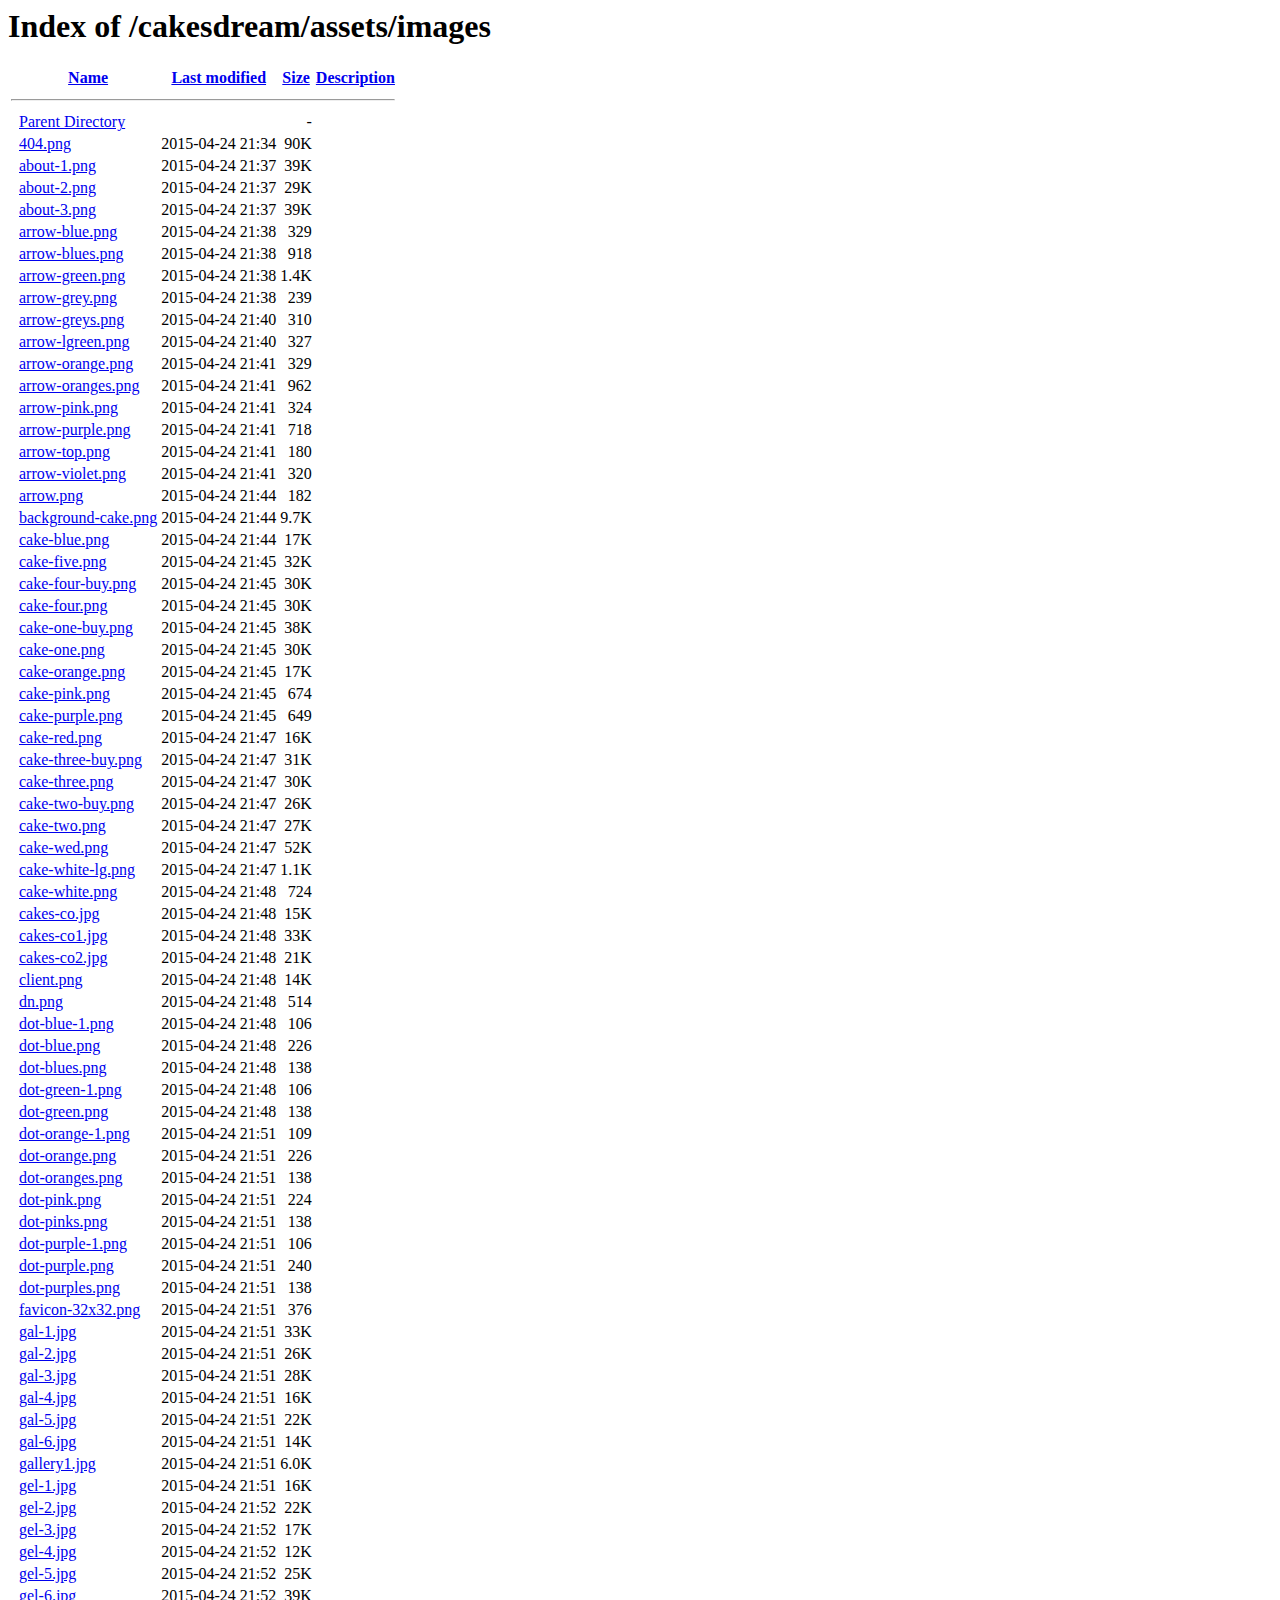
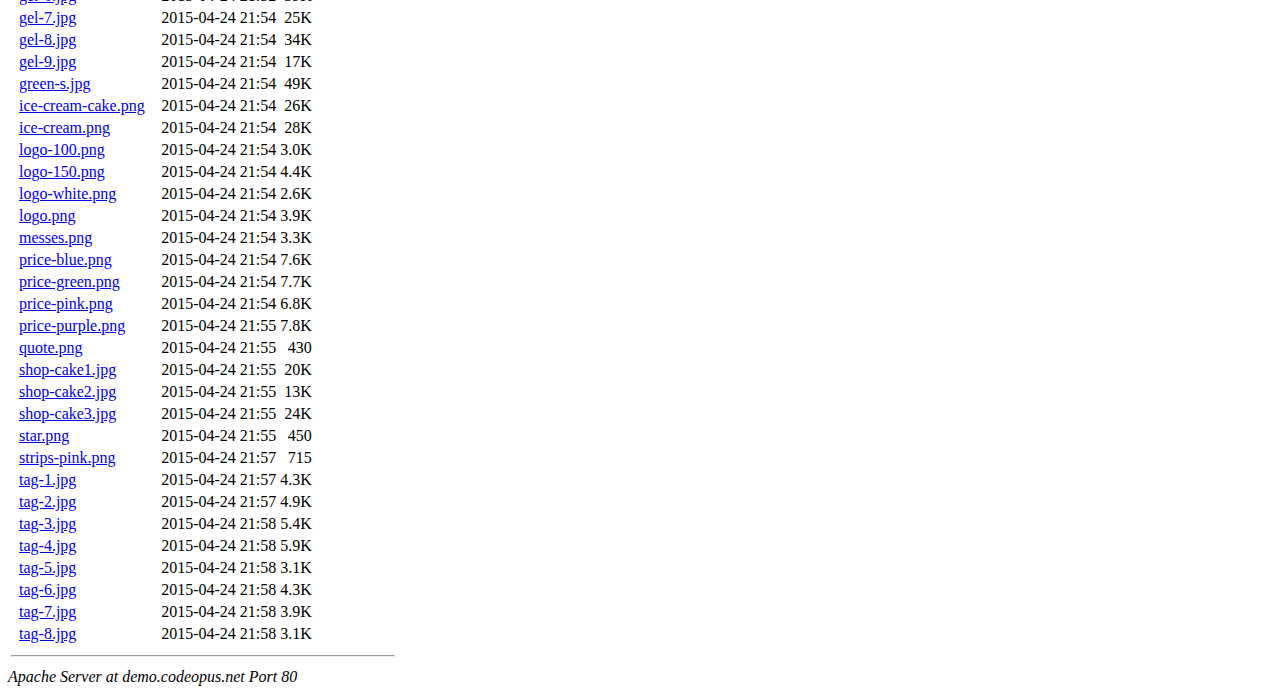
<file: assets/images/index.html>
<!DOCTYPE HTML PUBLIC "-//W3C//DTD HTML 3.2 Final//EN">
<html>
 
<!-- Mirrored from demo.codeopus.net/cakesdream/assets/images/ by HTTrack Website Copier/3.x [XR&CO'2014], Wed, 13 Mar 2019 13:30:00 GMT -->
<!-- Added by HTTrack --><meta http-equiv="content-type" content="text/html;charset=ISO-8859-1" /><!-- /Added by HTTrack -->
<head>
  <title>Index of /cakesdream/assets/images</title>
 </head>
 <body>
<h1>Index of /cakesdream/assets/images</h1>
  <table>
   <tr><th valign="top">&nbsp;</th><th><a href="indexc052.html?C=N;O=D">Name</a></th><th><a href="indexf8a0.html?C=M;O=A">Last modified</a></th><th><a href="indexbfec.html?C=S;O=A">Size</a></th><th><a href="index30b5.html?C=D;O=A">Description</a></th></tr>
   <tr><th colspan="5"><hr></th></tr>
<tr><td valign="top">&nbsp;</td><td><a href="../index.html">Parent Directory</a>       </td><td>&nbsp;</td><td align="right">  - </td><td>&nbsp;</td></tr>
<tr><td valign="top">&nbsp;</td><td><a href="404.png">404.png</a>                </td><td align="right">2015-04-24 21:34  </td><td align="right"> 90K</td><td>&nbsp;</td></tr>
<tr><td valign="top">&nbsp;</td><td><a href="about-1.png">about-1.png</a>            </td><td align="right">2015-04-24 21:37  </td><td align="right"> 39K</td><td>&nbsp;</td></tr>
<tr><td valign="top">&nbsp;</td><td><a href="about-2.png">about-2.png</a>            </td><td align="right">2015-04-24 21:37  </td><td align="right"> 29K</td><td>&nbsp;</td></tr>
<tr><td valign="top">&nbsp;</td><td><a href="about-3.png">about-3.png</a>            </td><td align="right">2015-04-24 21:37  </td><td align="right"> 39K</td><td>&nbsp;</td></tr>
<tr><td valign="top">&nbsp;</td><td><a href="arrow-blue.png">arrow-blue.png</a>         </td><td align="right">2015-04-24 21:38  </td><td align="right">329 </td><td>&nbsp;</td></tr>
<tr><td valign="top">&nbsp;</td><td><a href="arrow-blues.png">arrow-blues.png</a>        </td><td align="right">2015-04-24 21:38  </td><td align="right">918 </td><td>&nbsp;</td></tr>
<tr><td valign="top">&nbsp;</td><td><a href="arrow-green.png">arrow-green.png</a>        </td><td align="right">2015-04-24 21:38  </td><td align="right">1.4K</td><td>&nbsp;</td></tr>
<tr><td valign="top">&nbsp;</td><td><a href="arrow-grey.png">arrow-grey.png</a>         </td><td align="right">2015-04-24 21:38  </td><td align="right">239 </td><td>&nbsp;</td></tr>
<tr><td valign="top">&nbsp;</td><td><a href="arrow-greys.png">arrow-greys.png</a>        </td><td align="right">2015-04-24 21:40  </td><td align="right">310 </td><td>&nbsp;</td></tr>
<tr><td valign="top">&nbsp;</td><td><a href="arrow-lgreen.png">arrow-lgreen.png</a>       </td><td align="right">2015-04-24 21:40  </td><td align="right">327 </td><td>&nbsp;</td></tr>
<tr><td valign="top">&nbsp;</td><td><a href="arrow-orange.png">arrow-orange.png</a>       </td><td align="right">2015-04-24 21:41  </td><td align="right">329 </td><td>&nbsp;</td></tr>
<tr><td valign="top">&nbsp;</td><td><a href="arrow-oranges.png">arrow-oranges.png</a>      </td><td align="right">2015-04-24 21:41  </td><td align="right">962 </td><td>&nbsp;</td></tr>
<tr><td valign="top">&nbsp;</td><td><a href="arrow-pink.png">arrow-pink.png</a>         </td><td align="right">2015-04-24 21:41  </td><td align="right">324 </td><td>&nbsp;</td></tr>
<tr><td valign="top">&nbsp;</td><td><a href="arrow-purple.png">arrow-purple.png</a>       </td><td align="right">2015-04-24 21:41  </td><td align="right">718 </td><td>&nbsp;</td></tr>
<tr><td valign="top">&nbsp;</td><td><a href="arrow-top.png">arrow-top.png</a>          </td><td align="right">2015-04-24 21:41  </td><td align="right">180 </td><td>&nbsp;</td></tr>
<tr><td valign="top">&nbsp;</td><td><a href="arrow-violet.png">arrow-violet.png</a>       </td><td align="right">2015-04-24 21:41  </td><td align="right">320 </td><td>&nbsp;</td></tr>
<tr><td valign="top">&nbsp;</td><td><a href="arrow.png">arrow.png</a>              </td><td align="right">2015-04-24 21:44  </td><td align="right">182 </td><td>&nbsp;</td></tr>
<tr><td valign="top">&nbsp;</td><td><a href="background-cake.png">background-cake.png</a>    </td><td align="right">2015-04-24 21:44  </td><td align="right">9.7K</td><td>&nbsp;</td></tr>
<tr><td valign="top">&nbsp;</td><td><a href="cake-blue.png">cake-blue.png</a>          </td><td align="right">2015-04-24 21:44  </td><td align="right"> 17K</td><td>&nbsp;</td></tr>
<tr><td valign="top">&nbsp;</td><td><a href="cake-five.png">cake-five.png</a>          </td><td align="right">2015-04-24 21:45  </td><td align="right"> 32K</td><td>&nbsp;</td></tr>
<tr><td valign="top">&nbsp;</td><td><a href="cake-four-buy.png">cake-four-buy.png</a>      </td><td align="right">2015-04-24 21:45  </td><td align="right"> 30K</td><td>&nbsp;</td></tr>
<tr><td valign="top">&nbsp;</td><td><a href="cake-four.png">cake-four.png</a>          </td><td align="right">2015-04-24 21:45  </td><td align="right"> 30K</td><td>&nbsp;</td></tr>
<tr><td valign="top">&nbsp;</td><td><a href="cake-one-buy.png">cake-one-buy.png</a>       </td><td align="right">2015-04-24 21:45  </td><td align="right"> 38K</td><td>&nbsp;</td></tr>
<tr><td valign="top">&nbsp;</td><td><a href="cake-one.png">cake-one.png</a>           </td><td align="right">2015-04-24 21:45  </td><td align="right"> 30K</td><td>&nbsp;</td></tr>
<tr><td valign="top">&nbsp;</td><td><a href="cake-orange.png">cake-orange.png</a>        </td><td align="right">2015-04-24 21:45  </td><td align="right"> 17K</td><td>&nbsp;</td></tr>
<tr><td valign="top">&nbsp;</td><td><a href="cake-pink.png">cake-pink.png</a>          </td><td align="right">2015-04-24 21:45  </td><td align="right">674 </td><td>&nbsp;</td></tr>
<tr><td valign="top">&nbsp;</td><td><a href="cake-purple.png">cake-purple.png</a>        </td><td align="right">2015-04-24 21:45  </td><td align="right">649 </td><td>&nbsp;</td></tr>
<tr><td valign="top">&nbsp;</td><td><a href="cake-red.png">cake-red.png</a>           </td><td align="right">2015-04-24 21:47  </td><td align="right"> 16K</td><td>&nbsp;</td></tr>
<tr><td valign="top">&nbsp;</td><td><a href="cake-three-buy.png">cake-three-buy.png</a>     </td><td align="right">2015-04-24 21:47  </td><td align="right"> 31K</td><td>&nbsp;</td></tr>
<tr><td valign="top">&nbsp;</td><td><a href="cake-three.png">cake-three.png</a>         </td><td align="right">2015-04-24 21:47  </td><td align="right"> 30K</td><td>&nbsp;</td></tr>
<tr><td valign="top">&nbsp;</td><td><a href="cake-two-buy.png">cake-two-buy.png</a>       </td><td align="right">2015-04-24 21:47  </td><td align="right"> 26K</td><td>&nbsp;</td></tr>
<tr><td valign="top">&nbsp;</td><td><a href="cake-two.png">cake-two.png</a>           </td><td align="right">2015-04-24 21:47  </td><td align="right"> 27K</td><td>&nbsp;</td></tr>
<tr><td valign="top">&nbsp;</td><td><a href="cake-wed.png">cake-wed.png</a>           </td><td align="right">2015-04-24 21:47  </td><td align="right"> 52K</td><td>&nbsp;</td></tr>
<tr><td valign="top">&nbsp;</td><td><a href="cake-white-lg.png">cake-white-lg.png</a>      </td><td align="right">2015-04-24 21:47  </td><td align="right">1.1K</td><td>&nbsp;</td></tr>
<tr><td valign="top">&nbsp;</td><td><a href="cake-white.png">cake-white.png</a>         </td><td align="right">2015-04-24 21:48  </td><td align="right">724 </td><td>&nbsp;</td></tr>
<tr><td valign="top">&nbsp;</td><td><a href="cakes-co.jpg">cakes-co.jpg</a>           </td><td align="right">2015-04-24 21:48  </td><td align="right"> 15K</td><td>&nbsp;</td></tr>
<tr><td valign="top">&nbsp;</td><td><a href="cakes-co1.jpg">cakes-co1.jpg</a>          </td><td align="right">2015-04-24 21:48  </td><td align="right"> 33K</td><td>&nbsp;</td></tr>
<tr><td valign="top">&nbsp;</td><td><a href="cakes-co2.jpg">cakes-co2.jpg</a>          </td><td align="right">2015-04-24 21:48  </td><td align="right"> 21K</td><td>&nbsp;</td></tr>
<tr><td valign="top">&nbsp;</td><td><a href="client.png">client.png</a>             </td><td align="right">2015-04-24 21:48  </td><td align="right"> 14K</td><td>&nbsp;</td></tr>
<tr><td valign="top">&nbsp;</td><td><a href="dn.png">dn.png</a>                 </td><td align="right">2015-04-24 21:48  </td><td align="right">514 </td><td>&nbsp;</td></tr>
<tr><td valign="top">&nbsp;</td><td><a href="dot-blue-1.png">dot-blue-1.png</a>         </td><td align="right">2015-04-24 21:48  </td><td align="right">106 </td><td>&nbsp;</td></tr>
<tr><td valign="top">&nbsp;</td><td><a href="dot-blue.png">dot-blue.png</a>           </td><td align="right">2015-04-24 21:48  </td><td align="right">226 </td><td>&nbsp;</td></tr>
<tr><td valign="top">&nbsp;</td><td><a href="dot-blues.png">dot-blues.png</a>          </td><td align="right">2015-04-24 21:48  </td><td align="right">138 </td><td>&nbsp;</td></tr>
<tr><td valign="top">&nbsp;</td><td><a href="dot-green-1.png">dot-green-1.png</a>        </td><td align="right">2015-04-24 21:48  </td><td align="right">106 </td><td>&nbsp;</td></tr>
<tr><td valign="top">&nbsp;</td><td><a href="dot-green.png">dot-green.png</a>          </td><td align="right">2015-04-24 21:48  </td><td align="right">138 </td><td>&nbsp;</td></tr>
<tr><td valign="top">&nbsp;</td><td><a href="dot-orange-1.png">dot-orange-1.png</a>       </td><td align="right">2015-04-24 21:51  </td><td align="right">109 </td><td>&nbsp;</td></tr>
<tr><td valign="top">&nbsp;</td><td><a href="dot-orange.png">dot-orange.png</a>         </td><td align="right">2015-04-24 21:51  </td><td align="right">226 </td><td>&nbsp;</td></tr>
<tr><td valign="top">&nbsp;</td><td><a href="dot-oranges.png">dot-oranges.png</a>        </td><td align="right">2015-04-24 21:51  </td><td align="right">138 </td><td>&nbsp;</td></tr>
<tr><td valign="top">&nbsp;</td><td><a href="dot-pink.png">dot-pink.png</a>           </td><td align="right">2015-04-24 21:51  </td><td align="right">224 </td><td>&nbsp;</td></tr>
<tr><td valign="top">&nbsp;</td><td><a href="dot-pinks.png">dot-pinks.png</a>          </td><td align="right">2015-04-24 21:51  </td><td align="right">138 </td><td>&nbsp;</td></tr>
<tr><td valign="top">&nbsp;</td><td><a href="dot-purple-1.png">dot-purple-1.png</a>       </td><td align="right">2015-04-24 21:51  </td><td align="right">106 </td><td>&nbsp;</td></tr>
<tr><td valign="top">&nbsp;</td><td><a href="dot-purple.png">dot-purple.png</a>         </td><td align="right">2015-04-24 21:51  </td><td align="right">240 </td><td>&nbsp;</td></tr>
<tr><td valign="top">&nbsp;</td><td><a href="dot-purples.png">dot-purples.png</a>        </td><td align="right">2015-04-24 21:51  </td><td align="right">138 </td><td>&nbsp;</td></tr>
<tr><td valign="top">&nbsp;</td><td><a href="favicon-32x32.png">favicon-32x32.png</a>      </td><td align="right">2015-04-24 21:51  </td><td align="right">376 </td><td>&nbsp;</td></tr>
<tr><td valign="top">&nbsp;</td><td><a href="gal-1.jpg">gal-1.jpg</a>              </td><td align="right">2015-04-24 21:51  </td><td align="right"> 33K</td><td>&nbsp;</td></tr>
<tr><td valign="top">&nbsp;</td><td><a href="gal-2.jpg">gal-2.jpg</a>              </td><td align="right">2015-04-24 21:51  </td><td align="right"> 26K</td><td>&nbsp;</td></tr>
<tr><td valign="top">&nbsp;</td><td><a href="gal-3.jpg">gal-3.jpg</a>              </td><td align="right">2015-04-24 21:51  </td><td align="right"> 28K</td><td>&nbsp;</td></tr>
<tr><td valign="top">&nbsp;</td><td><a href="gal-4.jpg">gal-4.jpg</a>              </td><td align="right">2015-04-24 21:51  </td><td align="right"> 16K</td><td>&nbsp;</td></tr>
<tr><td valign="top">&nbsp;</td><td><a href="gal-5.jpg">gal-5.jpg</a>              </td><td align="right">2015-04-24 21:51  </td><td align="right"> 22K</td><td>&nbsp;</td></tr>
<tr><td valign="top">&nbsp;</td><td><a href="gal-6.jpg">gal-6.jpg</a>              </td><td align="right">2015-04-24 21:51  </td><td align="right"> 14K</td><td>&nbsp;</td></tr>
<tr><td valign="top">&nbsp;</td><td><a href="gallery1.jpg">gallery1.jpg</a>           </td><td align="right">2015-04-24 21:51  </td><td align="right">6.0K</td><td>&nbsp;</td></tr>
<tr><td valign="top">&nbsp;</td><td><a href="gel-1.jpg">gel-1.jpg</a>              </td><td align="right">2015-04-24 21:51  </td><td align="right"> 16K</td><td>&nbsp;</td></tr>
<tr><td valign="top">&nbsp;</td><td><a href="gel-2.jpg">gel-2.jpg</a>              </td><td align="right">2015-04-24 21:52  </td><td align="right"> 22K</td><td>&nbsp;</td></tr>
<tr><td valign="top">&nbsp;</td><td><a href="gel-3.jpg">gel-3.jpg</a>              </td><td align="right">2015-04-24 21:52  </td><td align="right"> 17K</td><td>&nbsp;</td></tr>
<tr><td valign="top">&nbsp;</td><td><a href="gel-4.jpg">gel-4.jpg</a>              </td><td align="right">2015-04-24 21:52  </td><td align="right"> 12K</td><td>&nbsp;</td></tr>
<tr><td valign="top">&nbsp;</td><td><a href="gel-5.jpg">gel-5.jpg</a>              </td><td align="right">2015-04-24 21:52  </td><td align="right"> 25K</td><td>&nbsp;</td></tr>
<tr><td valign="top">&nbsp;</td><td><a href="gel-6.jpg">gel-6.jpg</a>              </td><td align="right">2015-04-24 21:52  </td><td align="right"> 39K</td><td>&nbsp;</td></tr>
<tr><td valign="top">&nbsp;</td><td><a href="gel-7.jpg">gel-7.jpg</a>              </td><td align="right">2015-04-24 21:54  </td><td align="right"> 25K</td><td>&nbsp;</td></tr>
<tr><td valign="top">&nbsp;</td><td><a href="gel-8.jpg">gel-8.jpg</a>              </td><td align="right">2015-04-24 21:54  </td><td align="right"> 34K</td><td>&nbsp;</td></tr>
<tr><td valign="top">&nbsp;</td><td><a href="gel-9.jpg">gel-9.jpg</a>              </td><td align="right">2015-04-24 21:54  </td><td align="right"> 17K</td><td>&nbsp;</td></tr>
<tr><td valign="top">&nbsp;</td><td><a href="green-s.jpg">green-s.jpg</a>            </td><td align="right">2015-04-24 21:54  </td><td align="right"> 49K</td><td>&nbsp;</td></tr>
<tr><td valign="top">&nbsp;</td><td><a href="ice-cream-cake.png">ice-cream-cake.png</a>     </td><td align="right">2015-04-24 21:54  </td><td align="right"> 26K</td><td>&nbsp;</td></tr>
<tr><td valign="top">&nbsp;</td><td><a href="ice-cream.png">ice-cream.png</a>          </td><td align="right">2015-04-24 21:54  </td><td align="right"> 28K</td><td>&nbsp;</td></tr>
<tr><td valign="top">&nbsp;</td><td><a href="logo-100.png">logo-100.png</a>           </td><td align="right">2015-04-24 21:54  </td><td align="right">3.0K</td><td>&nbsp;</td></tr>
<tr><td valign="top">&nbsp;</td><td><a href="logo-150.png">logo-150.png</a>           </td><td align="right">2015-04-24 21:54  </td><td align="right">4.4K</td><td>&nbsp;</td></tr>
<tr><td valign="top">&nbsp;</td><td><a href="logo-white.png">logo-white.png</a>         </td><td align="right">2015-04-24 21:54  </td><td align="right">2.6K</td><td>&nbsp;</td></tr>
<tr><td valign="top">&nbsp;</td><td><a href="logo.png">logo.png</a>               </td><td align="right">2015-04-24 21:54  </td><td align="right">3.9K</td><td>&nbsp;</td></tr>
<tr><td valign="top">&nbsp;</td><td><a href="messes.png">messes.png</a>             </td><td align="right">2015-04-24 21:54  </td><td align="right">3.3K</td><td>&nbsp;</td></tr>
<tr><td valign="top">&nbsp;</td><td><a href="price-blue.png">price-blue.png</a>         </td><td align="right">2015-04-24 21:54  </td><td align="right">7.6K</td><td>&nbsp;</td></tr>
<tr><td valign="top">&nbsp;</td><td><a href="price-green.png">price-green.png</a>        </td><td align="right">2015-04-24 21:54  </td><td align="right">7.7K</td><td>&nbsp;</td></tr>
<tr><td valign="top">&nbsp;</td><td><a href="price-pink.png">price-pink.png</a>         </td><td align="right">2015-04-24 21:54  </td><td align="right">6.8K</td><td>&nbsp;</td></tr>
<tr><td valign="top">&nbsp;</td><td><a href="price-purple.png">price-purple.png</a>       </td><td align="right">2015-04-24 21:55  </td><td align="right">7.8K</td><td>&nbsp;</td></tr>
<tr><td valign="top">&nbsp;</td><td><a href="quote.png">quote.png</a>              </td><td align="right">2015-04-24 21:55  </td><td align="right">430 </td><td>&nbsp;</td></tr>
<tr><td valign="top">&nbsp;</td><td><a href="shop-cake1.jpg">shop-cake1.jpg</a>         </td><td align="right">2015-04-24 21:55  </td><td align="right"> 20K</td><td>&nbsp;</td></tr>
<tr><td valign="top">&nbsp;</td><td><a href="shop-cake2.jpg">shop-cake2.jpg</a>         </td><td align="right">2015-04-24 21:55  </td><td align="right"> 13K</td><td>&nbsp;</td></tr>
<tr><td valign="top">&nbsp;</td><td><a href="shop-cake3.jpg">shop-cake3.jpg</a>         </td><td align="right">2015-04-24 21:55  </td><td align="right"> 24K</td><td>&nbsp;</td></tr>
<tr><td valign="top">&nbsp;</td><td><a href="star.png">star.png</a>               </td><td align="right">2015-04-24 21:55  </td><td align="right">450 </td><td>&nbsp;</td></tr>
<tr><td valign="top">&nbsp;</td><td><a href="strips-pink.png">strips-pink.png</a>        </td><td align="right">2015-04-24 21:57  </td><td align="right">715 </td><td>&nbsp;</td></tr>
<tr><td valign="top">&nbsp;</td><td><a href="tag-1.jpg">tag-1.jpg</a>              </td><td align="right">2015-04-24 21:57  </td><td align="right">4.3K</td><td>&nbsp;</td></tr>
<tr><td valign="top">&nbsp;</td><td><a href="tag-2.jpg">tag-2.jpg</a>              </td><td align="right">2015-04-24 21:57  </td><td align="right">4.9K</td><td>&nbsp;</td></tr>
<tr><td valign="top">&nbsp;</td><td><a href="tag-3.jpg">tag-3.jpg</a>              </td><td align="right">2015-04-24 21:58  </td><td align="right">5.4K</td><td>&nbsp;</td></tr>
<tr><td valign="top">&nbsp;</td><td><a href="tag-4.jpg">tag-4.jpg</a>              </td><td align="right">2015-04-24 21:58  </td><td align="right">5.9K</td><td>&nbsp;</td></tr>
<tr><td valign="top">&nbsp;</td><td><a href="tag-5.jpg">tag-5.jpg</a>              </td><td align="right">2015-04-24 21:58  </td><td align="right">3.1K</td><td>&nbsp;</td></tr>
<tr><td valign="top">&nbsp;</td><td><a href="tag-6.jpg">tag-6.jpg</a>              </td><td align="right">2015-04-24 21:58  </td><td align="right">4.3K</td><td>&nbsp;</td></tr>
<tr><td valign="top">&nbsp;</td><td><a href="tag-7.jpg">tag-7.jpg</a>              </td><td align="right">2015-04-24 21:58  </td><td align="right">3.9K</td><td>&nbsp;</td></tr>
<tr><td valign="top">&nbsp;</td><td><a href="tag-8.jpg">tag-8.jpg</a>              </td><td align="right">2015-04-24 21:58  </td><td align="right">3.1K</td><td>&nbsp;</td></tr>
   <tr><th colspan="5"><hr></th></tr>
</table>
<address>Apache Server at demo.codeopus.net Port 80</address>
</body>
<!-- Mirrored from demo.codeopus.net/cakesdream/assets/images/ by HTTrack Website Copier/3.x [XR&CO'2014], Wed, 13 Mar 2019 13:31:04 GMT -->
</html>
</file>
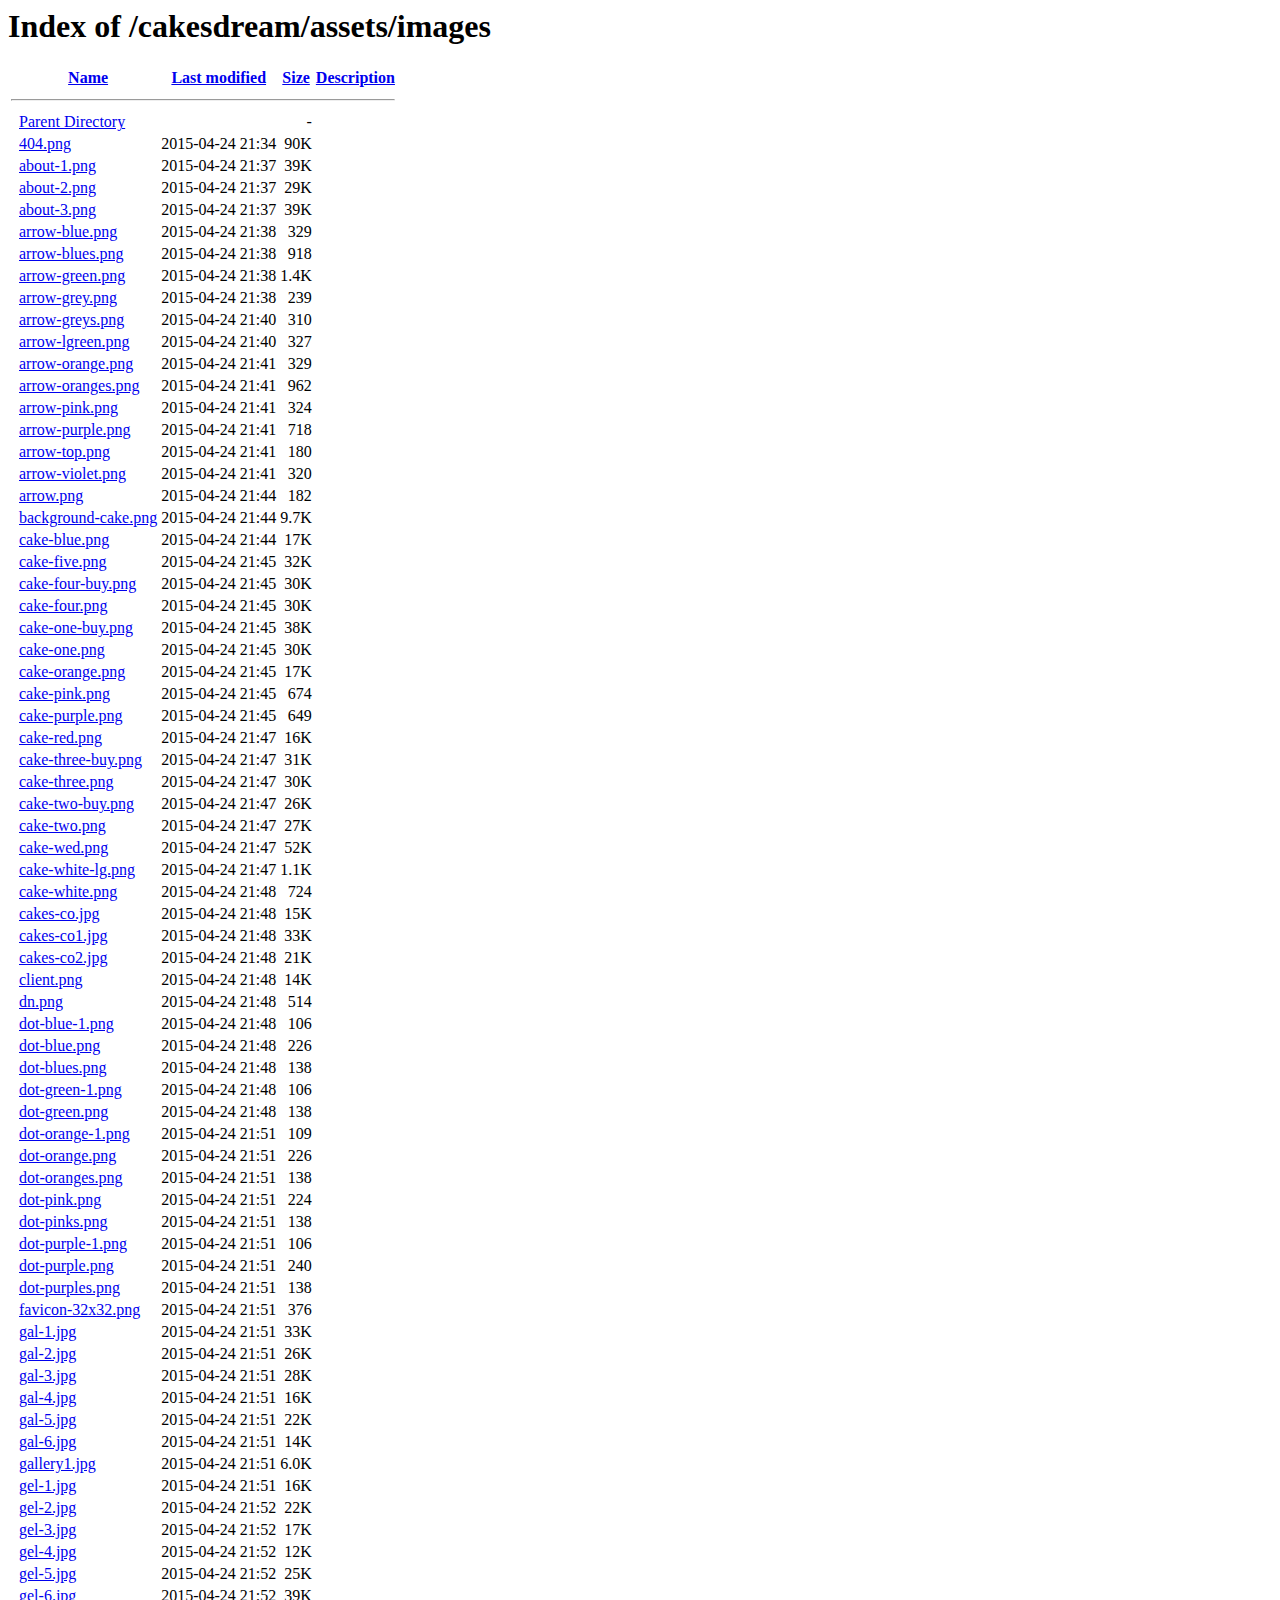
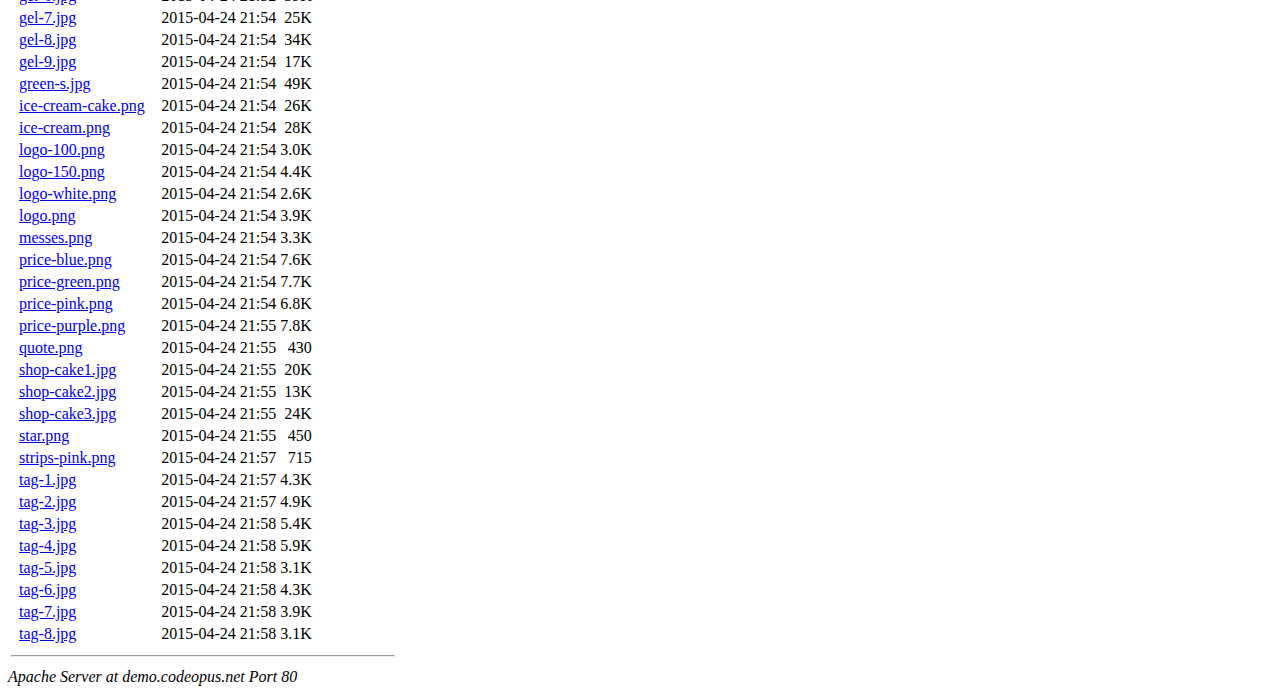
<file: assets/images/index30b5.html>
<!DOCTYPE HTML PUBLIC "-//W3C//DTD HTML 3.2 Final//EN">
<html>
 
<!-- Mirrored from demo.codeopus.net/cakesdream/assets/images/?C=D;O=A by HTTrack Website Copier/3.x [XR&CO'2014], Wed, 13 Mar 2019 13:31:13 GMT -->
<!-- Added by HTTrack --><meta http-equiv="content-type" content="text/html;charset=ISO-8859-1" /><!-- /Added by HTTrack -->
<head>
  <title>Index of /cakesdream/assets/images</title>
 </head>
 <body>
<h1>Index of /cakesdream/assets/images</h1>
  <table>
   <tr><th valign="top">&nbsp;</th><th><a href="indexb70a.html?C=N;O=A">Name</a></th><th><a href="indexf8a0.html?C=M;O=A">Last modified</a></th><th><a href="indexbfec.html?C=S;O=A">Size</a></th><th><a href="indexad3f.html?C=D;O=D">Description</a></th></tr>
   <tr><th colspan="5"><hr></th></tr>
<tr><td valign="top">&nbsp;</td><td><a href="../index.html">Parent Directory</a>       </td><td>&nbsp;</td><td align="right">  - </td><td>&nbsp;</td></tr>
<tr><td valign="top">&nbsp;</td><td><a href="404.png">404.png</a>                </td><td align="right">2015-04-24 21:34  </td><td align="right"> 90K</td><td>&nbsp;</td></tr>
<tr><td valign="top">&nbsp;</td><td><a href="about-1.png">about-1.png</a>            </td><td align="right">2015-04-24 21:37  </td><td align="right"> 39K</td><td>&nbsp;</td></tr>
<tr><td valign="top">&nbsp;</td><td><a href="about-2.png">about-2.png</a>            </td><td align="right">2015-04-24 21:37  </td><td align="right"> 29K</td><td>&nbsp;</td></tr>
<tr><td valign="top">&nbsp;</td><td><a href="about-3.png">about-3.png</a>            </td><td align="right">2015-04-24 21:37  </td><td align="right"> 39K</td><td>&nbsp;</td></tr>
<tr><td valign="top">&nbsp;</td><td><a href="arrow-blue.png">arrow-blue.png</a>         </td><td align="right">2015-04-24 21:38  </td><td align="right">329 </td><td>&nbsp;</td></tr>
<tr><td valign="top">&nbsp;</td><td><a href="arrow-blues.png">arrow-blues.png</a>        </td><td align="right">2015-04-24 21:38  </td><td align="right">918 </td><td>&nbsp;</td></tr>
<tr><td valign="top">&nbsp;</td><td><a href="arrow-green.png">arrow-green.png</a>        </td><td align="right">2015-04-24 21:38  </td><td align="right">1.4K</td><td>&nbsp;</td></tr>
<tr><td valign="top">&nbsp;</td><td><a href="arrow-grey.png">arrow-grey.png</a>         </td><td align="right">2015-04-24 21:38  </td><td align="right">239 </td><td>&nbsp;</td></tr>
<tr><td valign="top">&nbsp;</td><td><a href="arrow-greys.png">arrow-greys.png</a>        </td><td align="right">2015-04-24 21:40  </td><td align="right">310 </td><td>&nbsp;</td></tr>
<tr><td valign="top">&nbsp;</td><td><a href="arrow-lgreen.png">arrow-lgreen.png</a>       </td><td align="right">2015-04-24 21:40  </td><td align="right">327 </td><td>&nbsp;</td></tr>
<tr><td valign="top">&nbsp;</td><td><a href="arrow-orange.png">arrow-orange.png</a>       </td><td align="right">2015-04-24 21:41  </td><td align="right">329 </td><td>&nbsp;</td></tr>
<tr><td valign="top">&nbsp;</td><td><a href="arrow-oranges.png">arrow-oranges.png</a>      </td><td align="right">2015-04-24 21:41  </td><td align="right">962 </td><td>&nbsp;</td></tr>
<tr><td valign="top">&nbsp;</td><td><a href="arrow-pink.png">arrow-pink.png</a>         </td><td align="right">2015-04-24 21:41  </td><td align="right">324 </td><td>&nbsp;</td></tr>
<tr><td valign="top">&nbsp;</td><td><a href="arrow-purple.png">arrow-purple.png</a>       </td><td align="right">2015-04-24 21:41  </td><td align="right">718 </td><td>&nbsp;</td></tr>
<tr><td valign="top">&nbsp;</td><td><a href="arrow-top.png">arrow-top.png</a>          </td><td align="right">2015-04-24 21:41  </td><td align="right">180 </td><td>&nbsp;</td></tr>
<tr><td valign="top">&nbsp;</td><td><a href="arrow-violet.png">arrow-violet.png</a>       </td><td align="right">2015-04-24 21:41  </td><td align="right">320 </td><td>&nbsp;</td></tr>
<tr><td valign="top">&nbsp;</td><td><a href="arrow.png">arrow.png</a>              </td><td align="right">2015-04-24 21:44  </td><td align="right">182 </td><td>&nbsp;</td></tr>
<tr><td valign="top">&nbsp;</td><td><a href="background-cake.png">background-cake.png</a>    </td><td align="right">2015-04-24 21:44  </td><td align="right">9.7K</td><td>&nbsp;</td></tr>
<tr><td valign="top">&nbsp;</td><td><a href="cake-blue.png">cake-blue.png</a>          </td><td align="right">2015-04-24 21:44  </td><td align="right"> 17K</td><td>&nbsp;</td></tr>
<tr><td valign="top">&nbsp;</td><td><a href="cake-five.png">cake-five.png</a>          </td><td align="right">2015-04-24 21:45  </td><td align="right"> 32K</td><td>&nbsp;</td></tr>
<tr><td valign="top">&nbsp;</td><td><a href="cake-four-buy.png">cake-four-buy.png</a>      </td><td align="right">2015-04-24 21:45  </td><td align="right"> 30K</td><td>&nbsp;</td></tr>
<tr><td valign="top">&nbsp;</td><td><a href="cake-four.png">cake-four.png</a>          </td><td align="right">2015-04-24 21:45  </td><td align="right"> 30K</td><td>&nbsp;</td></tr>
<tr><td valign="top">&nbsp;</td><td><a href="cake-one-buy.png">cake-one-buy.png</a>       </td><td align="right">2015-04-24 21:45  </td><td align="right"> 38K</td><td>&nbsp;</td></tr>
<tr><td valign="top">&nbsp;</td><td><a href="cake-one.png">cake-one.png</a>           </td><td align="right">2015-04-24 21:45  </td><td align="right"> 30K</td><td>&nbsp;</td></tr>
<tr><td valign="top">&nbsp;</td><td><a href="cake-orange.png">cake-orange.png</a>        </td><td align="right">2015-04-24 21:45  </td><td align="right"> 17K</td><td>&nbsp;</td></tr>
<tr><td valign="top">&nbsp;</td><td><a href="cake-pink.png">cake-pink.png</a>          </td><td align="right">2015-04-24 21:45  </td><td align="right">674 </td><td>&nbsp;</td></tr>
<tr><td valign="top">&nbsp;</td><td><a href="cake-purple.png">cake-purple.png</a>        </td><td align="right">2015-04-24 21:45  </td><td align="right">649 </td><td>&nbsp;</td></tr>
<tr><td valign="top">&nbsp;</td><td><a href="cake-red.png">cake-red.png</a>           </td><td align="right">2015-04-24 21:47  </td><td align="right"> 16K</td><td>&nbsp;</td></tr>
<tr><td valign="top">&nbsp;</td><td><a href="cake-three-buy.png">cake-three-buy.png</a>     </td><td align="right">2015-04-24 21:47  </td><td align="right"> 31K</td><td>&nbsp;</td></tr>
<tr><td valign="top">&nbsp;</td><td><a href="cake-three.png">cake-three.png</a>         </td><td align="right">2015-04-24 21:47  </td><td align="right"> 30K</td><td>&nbsp;</td></tr>
<tr><td valign="top">&nbsp;</td><td><a href="cake-two-buy.png">cake-two-buy.png</a>       </td><td align="right">2015-04-24 21:47  </td><td align="right"> 26K</td><td>&nbsp;</td></tr>
<tr><td valign="top">&nbsp;</td><td><a href="cake-two.png">cake-two.png</a>           </td><td align="right">2015-04-24 21:47  </td><td align="right"> 27K</td><td>&nbsp;</td></tr>
<tr><td valign="top">&nbsp;</td><td><a href="cake-wed.png">cake-wed.png</a>           </td><td align="right">2015-04-24 21:47  </td><td align="right"> 52K</td><td>&nbsp;</td></tr>
<tr><td valign="top">&nbsp;</td><td><a href="cake-white-lg.png">cake-white-lg.png</a>      </td><td align="right">2015-04-24 21:47  </td><td align="right">1.1K</td><td>&nbsp;</td></tr>
<tr><td valign="top">&nbsp;</td><td><a href="cake-white.png">cake-white.png</a>         </td><td align="right">2015-04-24 21:48  </td><td align="right">724 </td><td>&nbsp;</td></tr>
<tr><td valign="top">&nbsp;</td><td><a href="cakes-co.jpg">cakes-co.jpg</a>           </td><td align="right">2015-04-24 21:48  </td><td align="right"> 15K</td><td>&nbsp;</td></tr>
<tr><td valign="top">&nbsp;</td><td><a href="cakes-co1.jpg">cakes-co1.jpg</a>          </td><td align="right">2015-04-24 21:48  </td><td align="right"> 33K</td><td>&nbsp;</td></tr>
<tr><td valign="top">&nbsp;</td><td><a href="cakes-co2.jpg">cakes-co2.jpg</a>          </td><td align="right">2015-04-24 21:48  </td><td align="right"> 21K</td><td>&nbsp;</td></tr>
<tr><td valign="top">&nbsp;</td><td><a href="client.png">client.png</a>             </td><td align="right">2015-04-24 21:48  </td><td align="right"> 14K</td><td>&nbsp;</td></tr>
<tr><td valign="top">&nbsp;</td><td><a href="dn.png">dn.png</a>                 </td><td align="right">2015-04-24 21:48  </td><td align="right">514 </td><td>&nbsp;</td></tr>
<tr><td valign="top">&nbsp;</td><td><a href="dot-blue-1.png">dot-blue-1.png</a>         </td><td align="right">2015-04-24 21:48  </td><td align="right">106 </td><td>&nbsp;</td></tr>
<tr><td valign="top">&nbsp;</td><td><a href="dot-blue.png">dot-blue.png</a>           </td><td align="right">2015-04-24 21:48  </td><td align="right">226 </td><td>&nbsp;</td></tr>
<tr><td valign="top">&nbsp;</td><td><a href="dot-blues.png">dot-blues.png</a>          </td><td align="right">2015-04-24 21:48  </td><td align="right">138 </td><td>&nbsp;</td></tr>
<tr><td valign="top">&nbsp;</td><td><a href="dot-green-1.png">dot-green-1.png</a>        </td><td align="right">2015-04-24 21:48  </td><td align="right">106 </td><td>&nbsp;</td></tr>
<tr><td valign="top">&nbsp;</td><td><a href="dot-green.png">dot-green.png</a>          </td><td align="right">2015-04-24 21:48  </td><td align="right">138 </td><td>&nbsp;</td></tr>
<tr><td valign="top">&nbsp;</td><td><a href="dot-orange-1.png">dot-orange-1.png</a>       </td><td align="right">2015-04-24 21:51  </td><td align="right">109 </td><td>&nbsp;</td></tr>
<tr><td valign="top">&nbsp;</td><td><a href="dot-orange.png">dot-orange.png</a>         </td><td align="right">2015-04-24 21:51  </td><td align="right">226 </td><td>&nbsp;</td></tr>
<tr><td valign="top">&nbsp;</td><td><a href="dot-oranges.png">dot-oranges.png</a>        </td><td align="right">2015-04-24 21:51  </td><td align="right">138 </td><td>&nbsp;</td></tr>
<tr><td valign="top">&nbsp;</td><td><a href="dot-pink.png">dot-pink.png</a>           </td><td align="right">2015-04-24 21:51  </td><td align="right">224 </td><td>&nbsp;</td></tr>
<tr><td valign="top">&nbsp;</td><td><a href="dot-pinks.png">dot-pinks.png</a>          </td><td align="right">2015-04-24 21:51  </td><td align="right">138 </td><td>&nbsp;</td></tr>
<tr><td valign="top">&nbsp;</td><td><a href="dot-purple-1.png">dot-purple-1.png</a>       </td><td align="right">2015-04-24 21:51  </td><td align="right">106 </td><td>&nbsp;</td></tr>
<tr><td valign="top">&nbsp;</td><td><a href="dot-purple.png">dot-purple.png</a>         </td><td align="right">2015-04-24 21:51  </td><td align="right">240 </td><td>&nbsp;</td></tr>
<tr><td valign="top">&nbsp;</td><td><a href="dot-purples.png">dot-purples.png</a>        </td><td align="right">2015-04-24 21:51  </td><td align="right">138 </td><td>&nbsp;</td></tr>
<tr><td valign="top">&nbsp;</td><td><a href="favicon-32x32.png">favicon-32x32.png</a>      </td><td align="right">2015-04-24 21:51  </td><td align="right">376 </td><td>&nbsp;</td></tr>
<tr><td valign="top">&nbsp;</td><td><a href="gal-1.jpg">gal-1.jpg</a>              </td><td align="right">2015-04-24 21:51  </td><td align="right"> 33K</td><td>&nbsp;</td></tr>
<tr><td valign="top">&nbsp;</td><td><a href="gal-2.jpg">gal-2.jpg</a>              </td><td align="right">2015-04-24 21:51  </td><td align="right"> 26K</td><td>&nbsp;</td></tr>
<tr><td valign="top">&nbsp;</td><td><a href="gal-3.jpg">gal-3.jpg</a>              </td><td align="right">2015-04-24 21:51  </td><td align="right"> 28K</td><td>&nbsp;</td></tr>
<tr><td valign="top">&nbsp;</td><td><a href="gal-4.jpg">gal-4.jpg</a>              </td><td align="right">2015-04-24 21:51  </td><td align="right"> 16K</td><td>&nbsp;</td></tr>
<tr><td valign="top">&nbsp;</td><td><a href="gal-5.jpg">gal-5.jpg</a>              </td><td align="right">2015-04-24 21:51  </td><td align="right"> 22K</td><td>&nbsp;</td></tr>
<tr><td valign="top">&nbsp;</td><td><a href="gal-6.jpg">gal-6.jpg</a>              </td><td align="right">2015-04-24 21:51  </td><td align="right"> 14K</td><td>&nbsp;</td></tr>
<tr><td valign="top">&nbsp;</td><td><a href="gallery1.jpg">gallery1.jpg</a>           </td><td align="right">2015-04-24 21:51  </td><td align="right">6.0K</td><td>&nbsp;</td></tr>
<tr><td valign="top">&nbsp;</td><td><a href="gel-1.jpg">gel-1.jpg</a>              </td><td align="right">2015-04-24 21:51  </td><td align="right"> 16K</td><td>&nbsp;</td></tr>
<tr><td valign="top">&nbsp;</td><td><a href="gel-2.jpg">gel-2.jpg</a>              </td><td align="right">2015-04-24 21:52  </td><td align="right"> 22K</td><td>&nbsp;</td></tr>
<tr><td valign="top">&nbsp;</td><td><a href="gel-3.jpg">gel-3.jpg</a>              </td><td align="right">2015-04-24 21:52  </td><td align="right"> 17K</td><td>&nbsp;</td></tr>
<tr><td valign="top">&nbsp;</td><td><a href="gel-4.jpg">gel-4.jpg</a>              </td><td align="right">2015-04-24 21:52  </td><td align="right"> 12K</td><td>&nbsp;</td></tr>
<tr><td valign="top">&nbsp;</td><td><a href="gel-5.jpg">gel-5.jpg</a>              </td><td align="right">2015-04-24 21:52  </td><td align="right"> 25K</td><td>&nbsp;</td></tr>
<tr><td valign="top">&nbsp;</td><td><a href="gel-6.jpg">gel-6.jpg</a>              </td><td align="right">2015-04-24 21:52  </td><td align="right"> 39K</td><td>&nbsp;</td></tr>
<tr><td valign="top">&nbsp;</td><td><a href="gel-7.jpg">gel-7.jpg</a>              </td><td align="right">2015-04-24 21:54  </td><td align="right"> 25K</td><td>&nbsp;</td></tr>
<tr><td valign="top">&nbsp;</td><td><a href="gel-8.jpg">gel-8.jpg</a>              </td><td align="right">2015-04-24 21:54  </td><td align="right"> 34K</td><td>&nbsp;</td></tr>
<tr><td valign="top">&nbsp;</td><td><a href="gel-9.jpg">gel-9.jpg</a>              </td><td align="right">2015-04-24 21:54  </td><td align="right"> 17K</td><td>&nbsp;</td></tr>
<tr><td valign="top">&nbsp;</td><td><a href="green-s.jpg">green-s.jpg</a>            </td><td align="right">2015-04-24 21:54  </td><td align="right"> 49K</td><td>&nbsp;</td></tr>
<tr><td valign="top">&nbsp;</td><td><a href="ice-cream-cake.png">ice-cream-cake.png</a>     </td><td align="right">2015-04-24 21:54  </td><td align="right"> 26K</td><td>&nbsp;</td></tr>
<tr><td valign="top">&nbsp;</td><td><a href="ice-cream.png">ice-cream.png</a>          </td><td align="right">2015-04-24 21:54  </td><td align="right"> 28K</td><td>&nbsp;</td></tr>
<tr><td valign="top">&nbsp;</td><td><a href="logo-100.png">logo-100.png</a>           </td><td align="right">2015-04-24 21:54  </td><td align="right">3.0K</td><td>&nbsp;</td></tr>
<tr><td valign="top">&nbsp;</td><td><a href="logo-150.png">logo-150.png</a>           </td><td align="right">2015-04-24 21:54  </td><td align="right">4.4K</td><td>&nbsp;</td></tr>
<tr><td valign="top">&nbsp;</td><td><a href="logo-white.png">logo-white.png</a>         </td><td align="right">2015-04-24 21:54  </td><td align="right">2.6K</td><td>&nbsp;</td></tr>
<tr><td valign="top">&nbsp;</td><td><a href="logo.png">logo.png</a>               </td><td align="right">2015-04-24 21:54  </td><td align="right">3.9K</td><td>&nbsp;</td></tr>
<tr><td valign="top">&nbsp;</td><td><a href="messes.png">messes.png</a>             </td><td align="right">2015-04-24 21:54  </td><td align="right">3.3K</td><td>&nbsp;</td></tr>
<tr><td valign="top">&nbsp;</td><td><a href="price-blue.png">price-blue.png</a>         </td><td align="right">2015-04-24 21:54  </td><td align="right">7.6K</td><td>&nbsp;</td></tr>
<tr><td valign="top">&nbsp;</td><td><a href="price-green.png">price-green.png</a>        </td><td align="right">2015-04-24 21:54  </td><td align="right">7.7K</td><td>&nbsp;</td></tr>
<tr><td valign="top">&nbsp;</td><td><a href="price-pink.png">price-pink.png</a>         </td><td align="right">2015-04-24 21:54  </td><td align="right">6.8K</td><td>&nbsp;</td></tr>
<tr><td valign="top">&nbsp;</td><td><a href="price-purple.png">price-purple.png</a>       </td><td align="right">2015-04-24 21:55  </td><td align="right">7.8K</td><td>&nbsp;</td></tr>
<tr><td valign="top">&nbsp;</td><td><a href="quote.png">quote.png</a>              </td><td align="right">2015-04-24 21:55  </td><td align="right">430 </td><td>&nbsp;</td></tr>
<tr><td valign="top">&nbsp;</td><td><a href="shop-cake1.jpg">shop-cake1.jpg</a>         </td><td align="right">2015-04-24 21:55  </td><td align="right"> 20K</td><td>&nbsp;</td></tr>
<tr><td valign="top">&nbsp;</td><td><a href="shop-cake2.jpg">shop-cake2.jpg</a>         </td><td align="right">2015-04-24 21:55  </td><td align="right"> 13K</td><td>&nbsp;</td></tr>
<tr><td valign="top">&nbsp;</td><td><a href="shop-cake3.jpg">shop-cake3.jpg</a>         </td><td align="right">2015-04-24 21:55  </td><td align="right"> 24K</td><td>&nbsp;</td></tr>
<tr><td valign="top">&nbsp;</td><td><a href="star.png">star.png</a>               </td><td align="right">2015-04-24 21:55  </td><td align="right">450 </td><td>&nbsp;</td></tr>
<tr><td valign="top">&nbsp;</td><td><a href="strips-pink.png">strips-pink.png</a>        </td><td align="right">2015-04-24 21:57  </td><td align="right">715 </td><td>&nbsp;</td></tr>
<tr><td valign="top">&nbsp;</td><td><a href="tag-1.jpg">tag-1.jpg</a>              </td><td align="right">2015-04-24 21:57  </td><td align="right">4.3K</td><td>&nbsp;</td></tr>
<tr><td valign="top">&nbsp;</td><td><a href="tag-2.jpg">tag-2.jpg</a>              </td><td align="right">2015-04-24 21:57  </td><td align="right">4.9K</td><td>&nbsp;</td></tr>
<tr><td valign="top">&nbsp;</td><td><a href="tag-3.jpg">tag-3.jpg</a>              </td><td align="right">2015-04-24 21:58  </td><td align="right">5.4K</td><td>&nbsp;</td></tr>
<tr><td valign="top">&nbsp;</td><td><a href="tag-4.jpg">tag-4.jpg</a>              </td><td align="right">2015-04-24 21:58  </td><td align="right">5.9K</td><td>&nbsp;</td></tr>
<tr><td valign="top">&nbsp;</td><td><a href="tag-5.jpg">tag-5.jpg</a>              </td><td align="right">2015-04-24 21:58  </td><td align="right">3.1K</td><td>&nbsp;</td></tr>
<tr><td valign="top">&nbsp;</td><td><a href="tag-6.jpg">tag-6.jpg</a>              </td><td align="right">2015-04-24 21:58  </td><td align="right">4.3K</td><td>&nbsp;</td></tr>
<tr><td valign="top">&nbsp;</td><td><a href="tag-7.jpg">tag-7.jpg</a>              </td><td align="right">2015-04-24 21:58  </td><td align="right">3.9K</td><td>&nbsp;</td></tr>
<tr><td valign="top">&nbsp;</td><td><a href="tag-8.jpg">tag-8.jpg</a>              </td><td align="right">2015-04-24 21:58  </td><td align="right">3.1K</td><td>&nbsp;</td></tr>
   <tr><th colspan="5"><hr></th></tr>
</table>
<address>Apache Server at demo.codeopus.net Port 80</address>
</body>
<!-- Mirrored from demo.codeopus.net/cakesdream/assets/images/?C=D;O=A by HTTrack Website Copier/3.x [XR&CO'2014], Wed, 13 Mar 2019 13:31:13 GMT -->
</html>
</file>
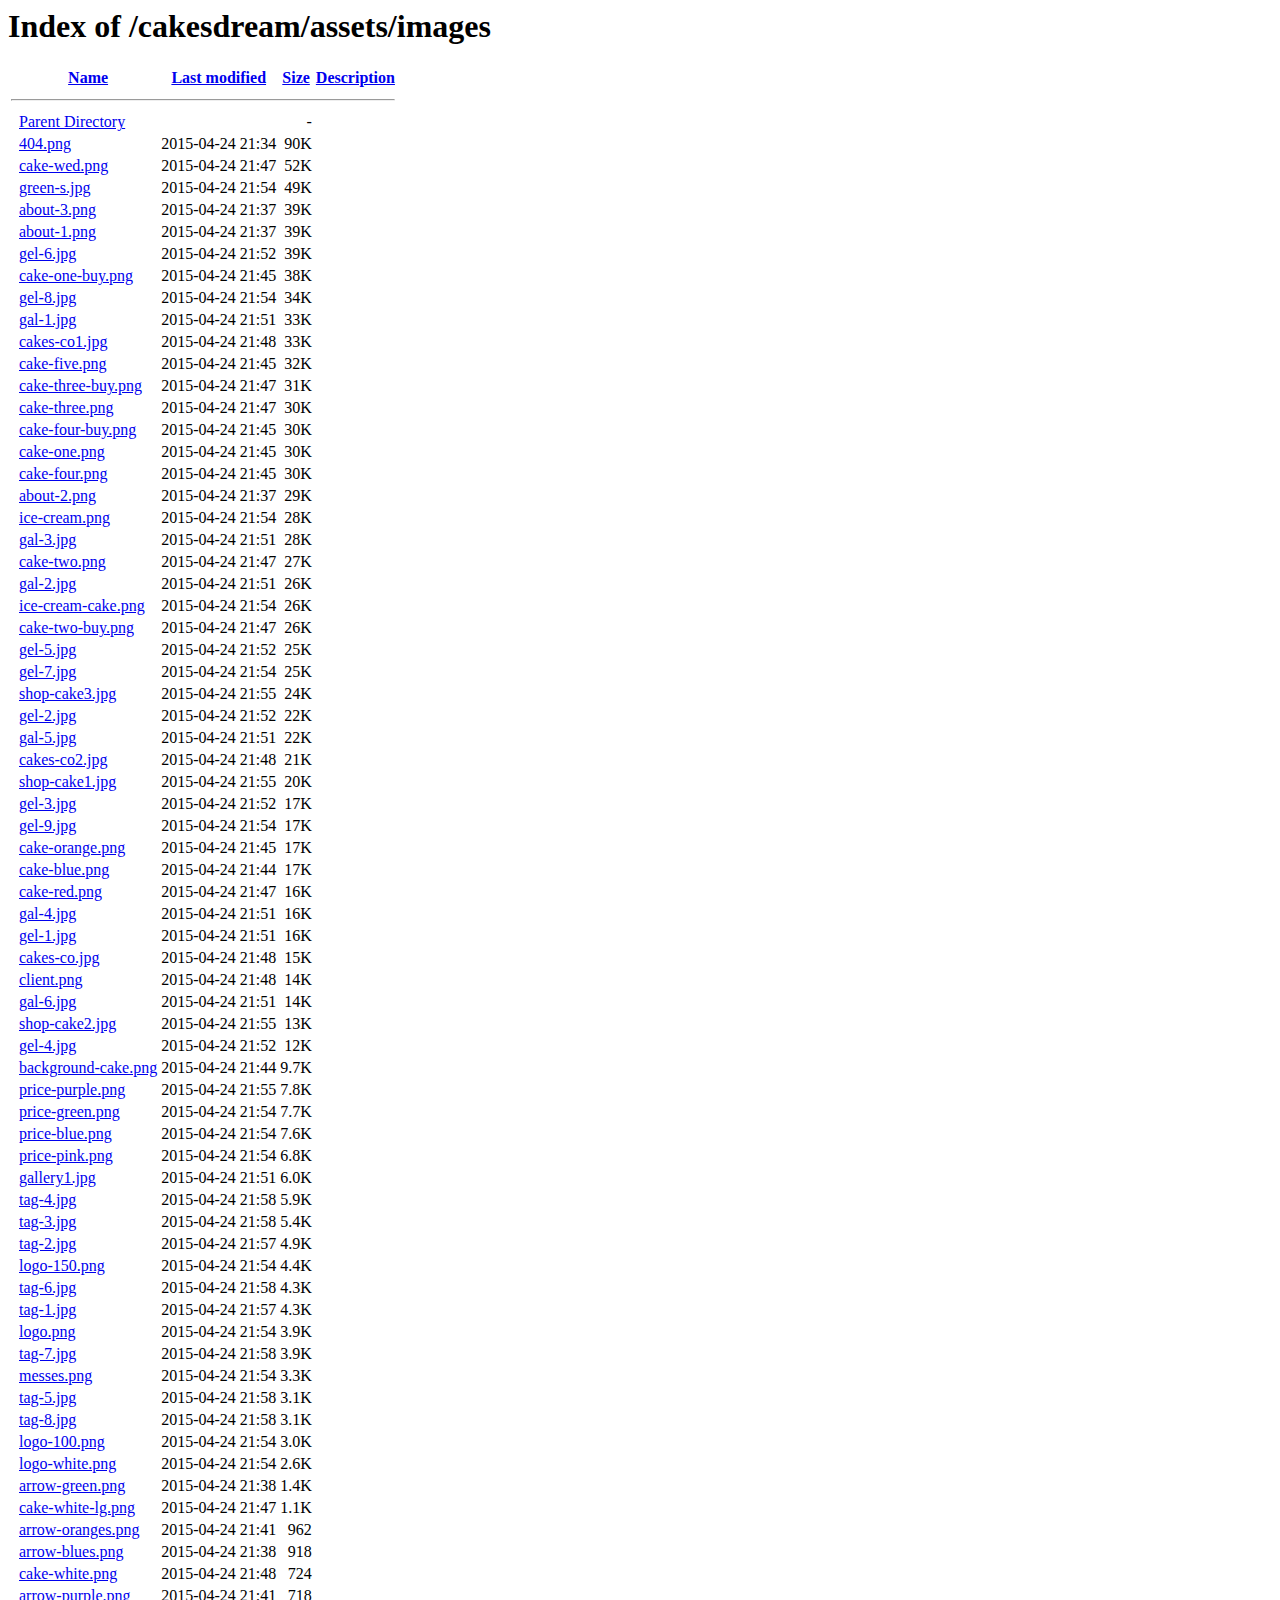
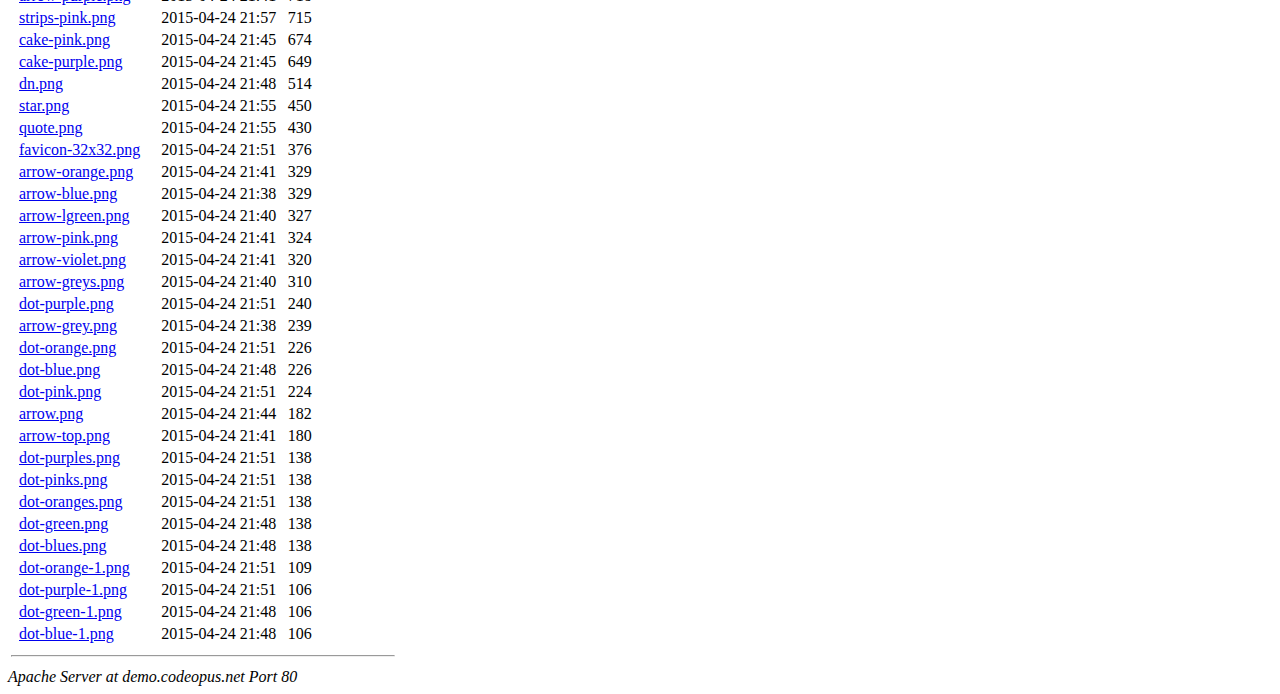
<file: assets/images/index5851.html>
<!DOCTYPE HTML PUBLIC "-//W3C//DTD HTML 3.2 Final//EN">
<html>
 
<!-- Mirrored from demo.codeopus.net/cakesdream/assets/images/?C=S;O=D by HTTrack Website Copier/3.x [XR&CO'2014], Wed, 13 Mar 2019 13:31:39 GMT -->
<!-- Added by HTTrack --><meta http-equiv="content-type" content="text/html;charset=ISO-8859-1" /><!-- /Added by HTTrack -->
<head>
  <title>Index of /cakesdream/assets/images</title>
 </head>
 <body>
<h1>Index of /cakesdream/assets/images</h1>
  <table>
   <tr><th valign="top">&nbsp;</th><th><a href="indexb70a.html?C=N;O=A">Name</a></th><th><a href="indexf8a0.html?C=M;O=A">Last modified</a></th><th><a href="indexbfec.html?C=S;O=A">Size</a></th><th><a href="index30b5.html?C=D;O=A">Description</a></th></tr>
   <tr><th colspan="5"><hr></th></tr>
<tr><td valign="top">&nbsp;</td><td><a href="../index.html">Parent Directory</a>       </td><td>&nbsp;</td><td align="right">  - </td><td>&nbsp;</td></tr>
<tr><td valign="top">&nbsp;</td><td><a href="404.png">404.png</a>                </td><td align="right">2015-04-24 21:34  </td><td align="right"> 90K</td><td>&nbsp;</td></tr>
<tr><td valign="top">&nbsp;</td><td><a href="cake-wed.png">cake-wed.png</a>           </td><td align="right">2015-04-24 21:47  </td><td align="right"> 52K</td><td>&nbsp;</td></tr>
<tr><td valign="top">&nbsp;</td><td><a href="green-s.jpg">green-s.jpg</a>            </td><td align="right">2015-04-24 21:54  </td><td align="right"> 49K</td><td>&nbsp;</td></tr>
<tr><td valign="top">&nbsp;</td><td><a href="about-3.png">about-3.png</a>            </td><td align="right">2015-04-24 21:37  </td><td align="right"> 39K</td><td>&nbsp;</td></tr>
<tr><td valign="top">&nbsp;</td><td><a href="about-1.png">about-1.png</a>            </td><td align="right">2015-04-24 21:37  </td><td align="right"> 39K</td><td>&nbsp;</td></tr>
<tr><td valign="top">&nbsp;</td><td><a href="gel-6.jpg">gel-6.jpg</a>              </td><td align="right">2015-04-24 21:52  </td><td align="right"> 39K</td><td>&nbsp;</td></tr>
<tr><td valign="top">&nbsp;</td><td><a href="cake-one-buy.png">cake-one-buy.png</a>       </td><td align="right">2015-04-24 21:45  </td><td align="right"> 38K</td><td>&nbsp;</td></tr>
<tr><td valign="top">&nbsp;</td><td><a href="gel-8.jpg">gel-8.jpg</a>              </td><td align="right">2015-04-24 21:54  </td><td align="right"> 34K</td><td>&nbsp;</td></tr>
<tr><td valign="top">&nbsp;</td><td><a href="gal-1.jpg">gal-1.jpg</a>              </td><td align="right">2015-04-24 21:51  </td><td align="right"> 33K</td><td>&nbsp;</td></tr>
<tr><td valign="top">&nbsp;</td><td><a href="cakes-co1.jpg">cakes-co1.jpg</a>          </td><td align="right">2015-04-24 21:48  </td><td align="right"> 33K</td><td>&nbsp;</td></tr>
<tr><td valign="top">&nbsp;</td><td><a href="cake-five.png">cake-five.png</a>          </td><td align="right">2015-04-24 21:45  </td><td align="right"> 32K</td><td>&nbsp;</td></tr>
<tr><td valign="top">&nbsp;</td><td><a href="cake-three-buy.png">cake-three-buy.png</a>     </td><td align="right">2015-04-24 21:47  </td><td align="right"> 31K</td><td>&nbsp;</td></tr>
<tr><td valign="top">&nbsp;</td><td><a href="cake-three.png">cake-three.png</a>         </td><td align="right">2015-04-24 21:47  </td><td align="right"> 30K</td><td>&nbsp;</td></tr>
<tr><td valign="top">&nbsp;</td><td><a href="cake-four-buy.png">cake-four-buy.png</a>      </td><td align="right">2015-04-24 21:45  </td><td align="right"> 30K</td><td>&nbsp;</td></tr>
<tr><td valign="top">&nbsp;</td><td><a href="cake-one.png">cake-one.png</a>           </td><td align="right">2015-04-24 21:45  </td><td align="right"> 30K</td><td>&nbsp;</td></tr>
<tr><td valign="top">&nbsp;</td><td><a href="cake-four.png">cake-four.png</a>          </td><td align="right">2015-04-24 21:45  </td><td align="right"> 30K</td><td>&nbsp;</td></tr>
<tr><td valign="top">&nbsp;</td><td><a href="about-2.png">about-2.png</a>            </td><td align="right">2015-04-24 21:37  </td><td align="right"> 29K</td><td>&nbsp;</td></tr>
<tr><td valign="top">&nbsp;</td><td><a href="ice-cream.png">ice-cream.png</a>          </td><td align="right">2015-04-24 21:54  </td><td align="right"> 28K</td><td>&nbsp;</td></tr>
<tr><td valign="top">&nbsp;</td><td><a href="gal-3.jpg">gal-3.jpg</a>              </td><td align="right">2015-04-24 21:51  </td><td align="right"> 28K</td><td>&nbsp;</td></tr>
<tr><td valign="top">&nbsp;</td><td><a href="cake-two.png">cake-two.png</a>           </td><td align="right">2015-04-24 21:47  </td><td align="right"> 27K</td><td>&nbsp;</td></tr>
<tr><td valign="top">&nbsp;</td><td><a href="gal-2.jpg">gal-2.jpg</a>              </td><td align="right">2015-04-24 21:51  </td><td align="right"> 26K</td><td>&nbsp;</td></tr>
<tr><td valign="top">&nbsp;</td><td><a href="ice-cream-cake.png">ice-cream-cake.png</a>     </td><td align="right">2015-04-24 21:54  </td><td align="right"> 26K</td><td>&nbsp;</td></tr>
<tr><td valign="top">&nbsp;</td><td><a href="cake-two-buy.png">cake-two-buy.png</a>       </td><td align="right">2015-04-24 21:47  </td><td align="right"> 26K</td><td>&nbsp;</td></tr>
<tr><td valign="top">&nbsp;</td><td><a href="gel-5.jpg">gel-5.jpg</a>              </td><td align="right">2015-04-24 21:52  </td><td align="right"> 25K</td><td>&nbsp;</td></tr>
<tr><td valign="top">&nbsp;</td><td><a href="gel-7.jpg">gel-7.jpg</a>              </td><td align="right">2015-04-24 21:54  </td><td align="right"> 25K</td><td>&nbsp;</td></tr>
<tr><td valign="top">&nbsp;</td><td><a href="shop-cake3.jpg">shop-cake3.jpg</a>         </td><td align="right">2015-04-24 21:55  </td><td align="right"> 24K</td><td>&nbsp;</td></tr>
<tr><td valign="top">&nbsp;</td><td><a href="gel-2.jpg">gel-2.jpg</a>              </td><td align="right">2015-04-24 21:52  </td><td align="right"> 22K</td><td>&nbsp;</td></tr>
<tr><td valign="top">&nbsp;</td><td><a href="gal-5.jpg">gal-5.jpg</a>              </td><td align="right">2015-04-24 21:51  </td><td align="right"> 22K</td><td>&nbsp;</td></tr>
<tr><td valign="top">&nbsp;</td><td><a href="cakes-co2.jpg">cakes-co2.jpg</a>          </td><td align="right">2015-04-24 21:48  </td><td align="right"> 21K</td><td>&nbsp;</td></tr>
<tr><td valign="top">&nbsp;</td><td><a href="shop-cake1.jpg">shop-cake1.jpg</a>         </td><td align="right">2015-04-24 21:55  </td><td align="right"> 20K</td><td>&nbsp;</td></tr>
<tr><td valign="top">&nbsp;</td><td><a href="gel-3.jpg">gel-3.jpg</a>              </td><td align="right">2015-04-24 21:52  </td><td align="right"> 17K</td><td>&nbsp;</td></tr>
<tr><td valign="top">&nbsp;</td><td><a href="gel-9.jpg">gel-9.jpg</a>              </td><td align="right">2015-04-24 21:54  </td><td align="right"> 17K</td><td>&nbsp;</td></tr>
<tr><td valign="top">&nbsp;</td><td><a href="cake-orange.png">cake-orange.png</a>        </td><td align="right">2015-04-24 21:45  </td><td align="right"> 17K</td><td>&nbsp;</td></tr>
<tr><td valign="top">&nbsp;</td><td><a href="cake-blue.png">cake-blue.png</a>          </td><td align="right">2015-04-24 21:44  </td><td align="right"> 17K</td><td>&nbsp;</td></tr>
<tr><td valign="top">&nbsp;</td><td><a href="cake-red.png">cake-red.png</a>           </td><td align="right">2015-04-24 21:47  </td><td align="right"> 16K</td><td>&nbsp;</td></tr>
<tr><td valign="top">&nbsp;</td><td><a href="gal-4.jpg">gal-4.jpg</a>              </td><td align="right">2015-04-24 21:51  </td><td align="right"> 16K</td><td>&nbsp;</td></tr>
<tr><td valign="top">&nbsp;</td><td><a href="gel-1.jpg">gel-1.jpg</a>              </td><td align="right">2015-04-24 21:51  </td><td align="right"> 16K</td><td>&nbsp;</td></tr>
<tr><td valign="top">&nbsp;</td><td><a href="cakes-co.jpg">cakes-co.jpg</a>           </td><td align="right">2015-04-24 21:48  </td><td align="right"> 15K</td><td>&nbsp;</td></tr>
<tr><td valign="top">&nbsp;</td><td><a href="client.png">client.png</a>             </td><td align="right">2015-04-24 21:48  </td><td align="right"> 14K</td><td>&nbsp;</td></tr>
<tr><td valign="top">&nbsp;</td><td><a href="gal-6.jpg">gal-6.jpg</a>              </td><td align="right">2015-04-24 21:51  </td><td align="right"> 14K</td><td>&nbsp;</td></tr>
<tr><td valign="top">&nbsp;</td><td><a href="shop-cake2.jpg">shop-cake2.jpg</a>         </td><td align="right">2015-04-24 21:55  </td><td align="right"> 13K</td><td>&nbsp;</td></tr>
<tr><td valign="top">&nbsp;</td><td><a href="gel-4.jpg">gel-4.jpg</a>              </td><td align="right">2015-04-24 21:52  </td><td align="right"> 12K</td><td>&nbsp;</td></tr>
<tr><td valign="top">&nbsp;</td><td><a href="background-cake.png">background-cake.png</a>    </td><td align="right">2015-04-24 21:44  </td><td align="right">9.7K</td><td>&nbsp;</td></tr>
<tr><td valign="top">&nbsp;</td><td><a href="price-purple.png">price-purple.png</a>       </td><td align="right">2015-04-24 21:55  </td><td align="right">7.8K</td><td>&nbsp;</td></tr>
<tr><td valign="top">&nbsp;</td><td><a href="price-green.png">price-green.png</a>        </td><td align="right">2015-04-24 21:54  </td><td align="right">7.7K</td><td>&nbsp;</td></tr>
<tr><td valign="top">&nbsp;</td><td><a href="price-blue.png">price-blue.png</a>         </td><td align="right">2015-04-24 21:54  </td><td align="right">7.6K</td><td>&nbsp;</td></tr>
<tr><td valign="top">&nbsp;</td><td><a href="price-pink.png">price-pink.png</a>         </td><td align="right">2015-04-24 21:54  </td><td align="right">6.8K</td><td>&nbsp;</td></tr>
<tr><td valign="top">&nbsp;</td><td><a href="gallery1.jpg">gallery1.jpg</a>           </td><td align="right">2015-04-24 21:51  </td><td align="right">6.0K</td><td>&nbsp;</td></tr>
<tr><td valign="top">&nbsp;</td><td><a href="tag-4.jpg">tag-4.jpg</a>              </td><td align="right">2015-04-24 21:58  </td><td align="right">5.9K</td><td>&nbsp;</td></tr>
<tr><td valign="top">&nbsp;</td><td><a href="tag-3.jpg">tag-3.jpg</a>              </td><td align="right">2015-04-24 21:58  </td><td align="right">5.4K</td><td>&nbsp;</td></tr>
<tr><td valign="top">&nbsp;</td><td><a href="tag-2.jpg">tag-2.jpg</a>              </td><td align="right">2015-04-24 21:57  </td><td align="right">4.9K</td><td>&nbsp;</td></tr>
<tr><td valign="top">&nbsp;</td><td><a href="logo-150.png">logo-150.png</a>           </td><td align="right">2015-04-24 21:54  </td><td align="right">4.4K</td><td>&nbsp;</td></tr>
<tr><td valign="top">&nbsp;</td><td><a href="tag-6.jpg">tag-6.jpg</a>              </td><td align="right">2015-04-24 21:58  </td><td align="right">4.3K</td><td>&nbsp;</td></tr>
<tr><td valign="top">&nbsp;</td><td><a href="tag-1.jpg">tag-1.jpg</a>              </td><td align="right">2015-04-24 21:57  </td><td align="right">4.3K</td><td>&nbsp;</td></tr>
<tr><td valign="top">&nbsp;</td><td><a href="logo.png">logo.png</a>               </td><td align="right">2015-04-24 21:54  </td><td align="right">3.9K</td><td>&nbsp;</td></tr>
<tr><td valign="top">&nbsp;</td><td><a href="tag-7.jpg">tag-7.jpg</a>              </td><td align="right">2015-04-24 21:58  </td><td align="right">3.9K</td><td>&nbsp;</td></tr>
<tr><td valign="top">&nbsp;</td><td><a href="messes.png">messes.png</a>             </td><td align="right">2015-04-24 21:54  </td><td align="right">3.3K</td><td>&nbsp;</td></tr>
<tr><td valign="top">&nbsp;</td><td><a href="tag-5.jpg">tag-5.jpg</a>              </td><td align="right">2015-04-24 21:58  </td><td align="right">3.1K</td><td>&nbsp;</td></tr>
<tr><td valign="top">&nbsp;</td><td><a href="tag-8.jpg">tag-8.jpg</a>              </td><td align="right">2015-04-24 21:58  </td><td align="right">3.1K</td><td>&nbsp;</td></tr>
<tr><td valign="top">&nbsp;</td><td><a href="logo-100.png">logo-100.png</a>           </td><td align="right">2015-04-24 21:54  </td><td align="right">3.0K</td><td>&nbsp;</td></tr>
<tr><td valign="top">&nbsp;</td><td><a href="logo-white.png">logo-white.png</a>         </td><td align="right">2015-04-24 21:54  </td><td align="right">2.6K</td><td>&nbsp;</td></tr>
<tr><td valign="top">&nbsp;</td><td><a href="arrow-green.png">arrow-green.png</a>        </td><td align="right">2015-04-24 21:38  </td><td align="right">1.4K</td><td>&nbsp;</td></tr>
<tr><td valign="top">&nbsp;</td><td><a href="cake-white-lg.png">cake-white-lg.png</a>      </td><td align="right">2015-04-24 21:47  </td><td align="right">1.1K</td><td>&nbsp;</td></tr>
<tr><td valign="top">&nbsp;</td><td><a href="arrow-oranges.png">arrow-oranges.png</a>      </td><td align="right">2015-04-24 21:41  </td><td align="right">962 </td><td>&nbsp;</td></tr>
<tr><td valign="top">&nbsp;</td><td><a href="arrow-blues.png">arrow-blues.png</a>        </td><td align="right">2015-04-24 21:38  </td><td align="right">918 </td><td>&nbsp;</td></tr>
<tr><td valign="top">&nbsp;</td><td><a href="cake-white.png">cake-white.png</a>         </td><td align="right">2015-04-24 21:48  </td><td align="right">724 </td><td>&nbsp;</td></tr>
<tr><td valign="top">&nbsp;</td><td><a href="arrow-purple.png">arrow-purple.png</a>       </td><td align="right">2015-04-24 21:41  </td><td align="right">718 </td><td>&nbsp;</td></tr>
<tr><td valign="top">&nbsp;</td><td><a href="strips-pink.png">strips-pink.png</a>        </td><td align="right">2015-04-24 21:57  </td><td align="right">715 </td><td>&nbsp;</td></tr>
<tr><td valign="top">&nbsp;</td><td><a href="cake-pink.png">cake-pink.png</a>          </td><td align="right">2015-04-24 21:45  </td><td align="right">674 </td><td>&nbsp;</td></tr>
<tr><td valign="top">&nbsp;</td><td><a href="cake-purple.png">cake-purple.png</a>        </td><td align="right">2015-04-24 21:45  </td><td align="right">649 </td><td>&nbsp;</td></tr>
<tr><td valign="top">&nbsp;</td><td><a href="dn.png">dn.png</a>                 </td><td align="right">2015-04-24 21:48  </td><td align="right">514 </td><td>&nbsp;</td></tr>
<tr><td valign="top">&nbsp;</td><td><a href="star.png">star.png</a>               </td><td align="right">2015-04-24 21:55  </td><td align="right">450 </td><td>&nbsp;</td></tr>
<tr><td valign="top">&nbsp;</td><td><a href="quote.png">quote.png</a>              </td><td align="right">2015-04-24 21:55  </td><td align="right">430 </td><td>&nbsp;</td></tr>
<tr><td valign="top">&nbsp;</td><td><a href="favicon-32x32.png">favicon-32x32.png</a>      </td><td align="right">2015-04-24 21:51  </td><td align="right">376 </td><td>&nbsp;</td></tr>
<tr><td valign="top">&nbsp;</td><td><a href="arrow-orange.png">arrow-orange.png</a>       </td><td align="right">2015-04-24 21:41  </td><td align="right">329 </td><td>&nbsp;</td></tr>
<tr><td valign="top">&nbsp;</td><td><a href="arrow-blue.png">arrow-blue.png</a>         </td><td align="right">2015-04-24 21:38  </td><td align="right">329 </td><td>&nbsp;</td></tr>
<tr><td valign="top">&nbsp;</td><td><a href="arrow-lgreen.png">arrow-lgreen.png</a>       </td><td align="right">2015-04-24 21:40  </td><td align="right">327 </td><td>&nbsp;</td></tr>
<tr><td valign="top">&nbsp;</td><td><a href="arrow-pink.png">arrow-pink.png</a>         </td><td align="right">2015-04-24 21:41  </td><td align="right">324 </td><td>&nbsp;</td></tr>
<tr><td valign="top">&nbsp;</td><td><a href="arrow-violet.png">arrow-violet.png</a>       </td><td align="right">2015-04-24 21:41  </td><td align="right">320 </td><td>&nbsp;</td></tr>
<tr><td valign="top">&nbsp;</td><td><a href="arrow-greys.png">arrow-greys.png</a>        </td><td align="right">2015-04-24 21:40  </td><td align="right">310 </td><td>&nbsp;</td></tr>
<tr><td valign="top">&nbsp;</td><td><a href="dot-purple.png">dot-purple.png</a>         </td><td align="right">2015-04-24 21:51  </td><td align="right">240 </td><td>&nbsp;</td></tr>
<tr><td valign="top">&nbsp;</td><td><a href="arrow-grey.png">arrow-grey.png</a>         </td><td align="right">2015-04-24 21:38  </td><td align="right">239 </td><td>&nbsp;</td></tr>
<tr><td valign="top">&nbsp;</td><td><a href="dot-orange.png">dot-orange.png</a>         </td><td align="right">2015-04-24 21:51  </td><td align="right">226 </td><td>&nbsp;</td></tr>
<tr><td valign="top">&nbsp;</td><td><a href="dot-blue.png">dot-blue.png</a>           </td><td align="right">2015-04-24 21:48  </td><td align="right">226 </td><td>&nbsp;</td></tr>
<tr><td valign="top">&nbsp;</td><td><a href="dot-pink.png">dot-pink.png</a>           </td><td align="right">2015-04-24 21:51  </td><td align="right">224 </td><td>&nbsp;</td></tr>
<tr><td valign="top">&nbsp;</td><td><a href="arrow.png">arrow.png</a>              </td><td align="right">2015-04-24 21:44  </td><td align="right">182 </td><td>&nbsp;</td></tr>
<tr><td valign="top">&nbsp;</td><td><a href="arrow-top.png">arrow-top.png</a>          </td><td align="right">2015-04-24 21:41  </td><td align="right">180 </td><td>&nbsp;</td></tr>
<tr><td valign="top">&nbsp;</td><td><a href="dot-purples.png">dot-purples.png</a>        </td><td align="right">2015-04-24 21:51  </td><td align="right">138 </td><td>&nbsp;</td></tr>
<tr><td valign="top">&nbsp;</td><td><a href="dot-pinks.png">dot-pinks.png</a>          </td><td align="right">2015-04-24 21:51  </td><td align="right">138 </td><td>&nbsp;</td></tr>
<tr><td valign="top">&nbsp;</td><td><a href="dot-oranges.png">dot-oranges.png</a>        </td><td align="right">2015-04-24 21:51  </td><td align="right">138 </td><td>&nbsp;</td></tr>
<tr><td valign="top">&nbsp;</td><td><a href="dot-green.png">dot-green.png</a>          </td><td align="right">2015-04-24 21:48  </td><td align="right">138 </td><td>&nbsp;</td></tr>
<tr><td valign="top">&nbsp;</td><td><a href="dot-blues.png">dot-blues.png</a>          </td><td align="right">2015-04-24 21:48  </td><td align="right">138 </td><td>&nbsp;</td></tr>
<tr><td valign="top">&nbsp;</td><td><a href="dot-orange-1.png">dot-orange-1.png</a>       </td><td align="right">2015-04-24 21:51  </td><td align="right">109 </td><td>&nbsp;</td></tr>
<tr><td valign="top">&nbsp;</td><td><a href="dot-purple-1.png">dot-purple-1.png</a>       </td><td align="right">2015-04-24 21:51  </td><td align="right">106 </td><td>&nbsp;</td></tr>
<tr><td valign="top">&nbsp;</td><td><a href="dot-green-1.png">dot-green-1.png</a>        </td><td align="right">2015-04-24 21:48  </td><td align="right">106 </td><td>&nbsp;</td></tr>
<tr><td valign="top">&nbsp;</td><td><a href="dot-blue-1.png">dot-blue-1.png</a>         </td><td align="right">2015-04-24 21:48  </td><td align="right">106 </td><td>&nbsp;</td></tr>
   <tr><th colspan="5"><hr></th></tr>
</table>
<address>Apache Server at demo.codeopus.net Port 80</address>
</body>
<!-- Mirrored from demo.codeopus.net/cakesdream/assets/images/?C=S;O=D by HTTrack Website Copier/3.x [XR&CO'2014], Wed, 13 Mar 2019 13:31:39 GMT -->
</html>
</file>
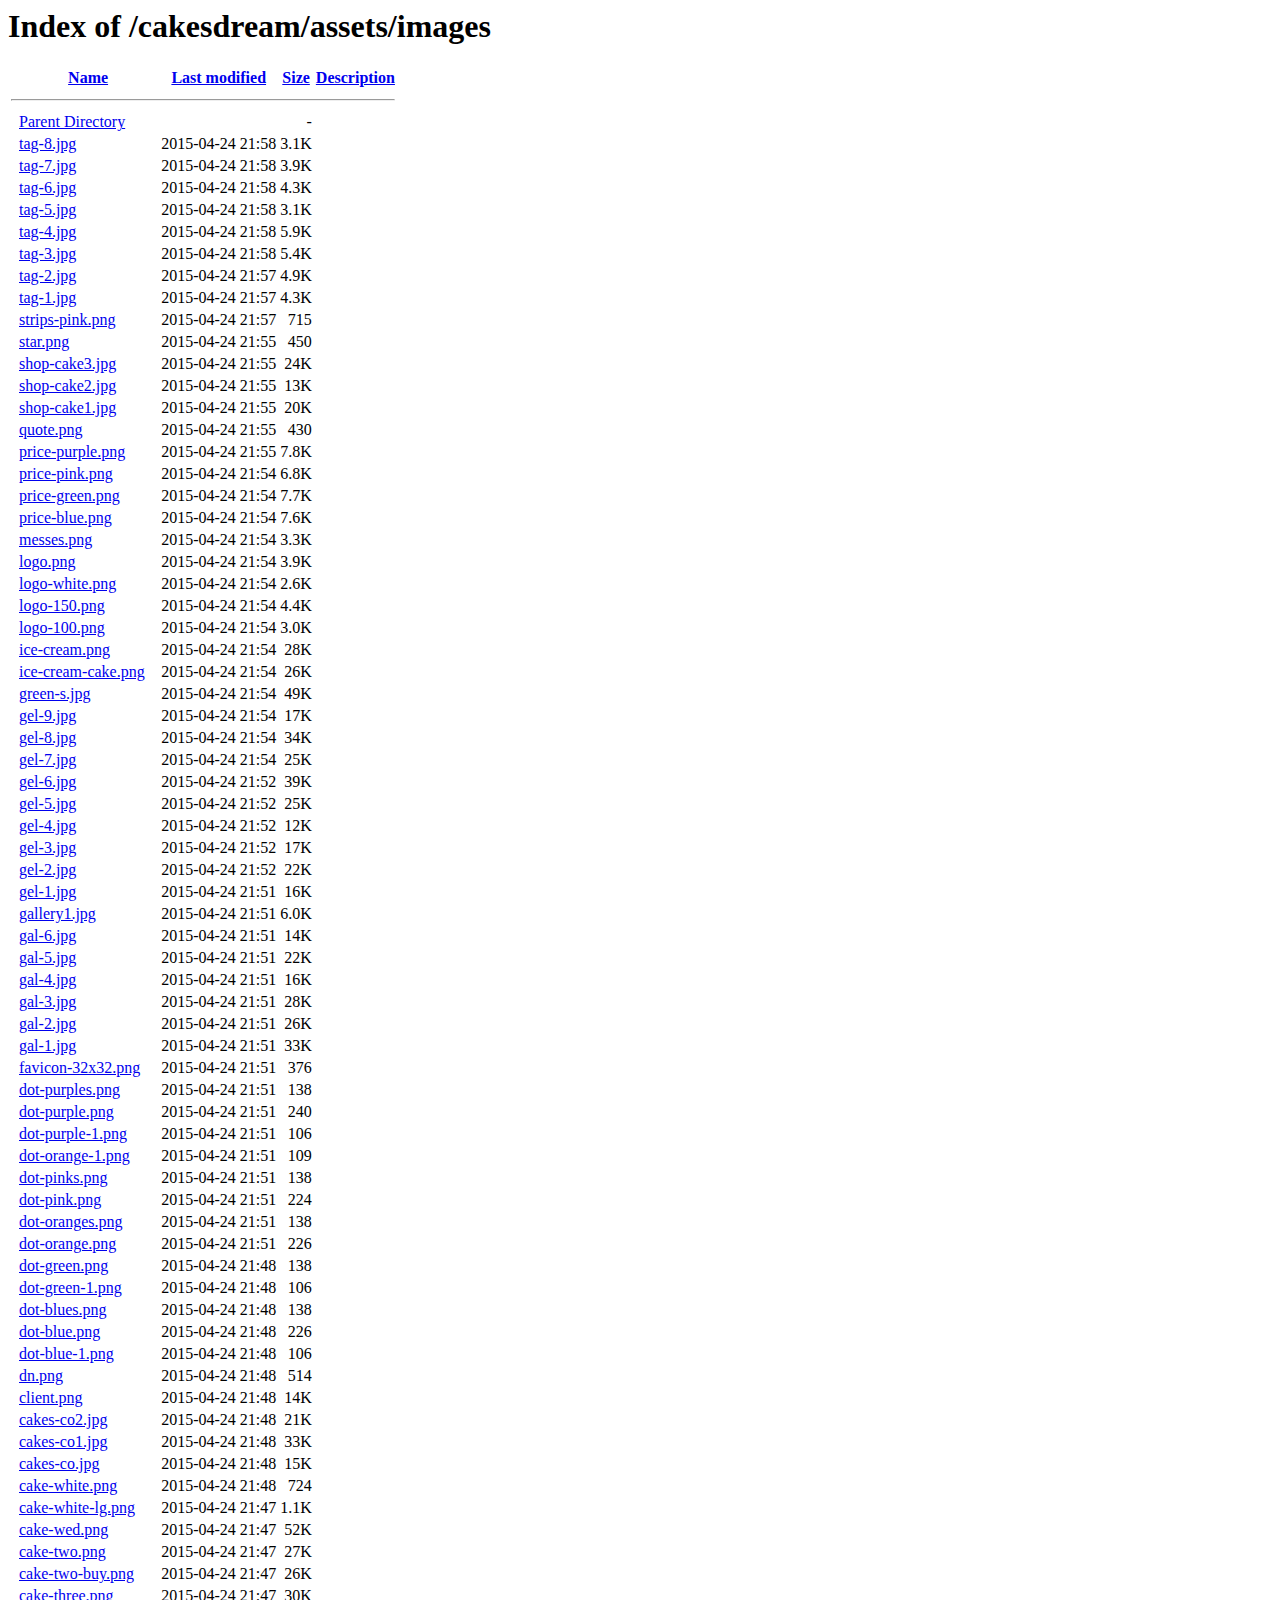
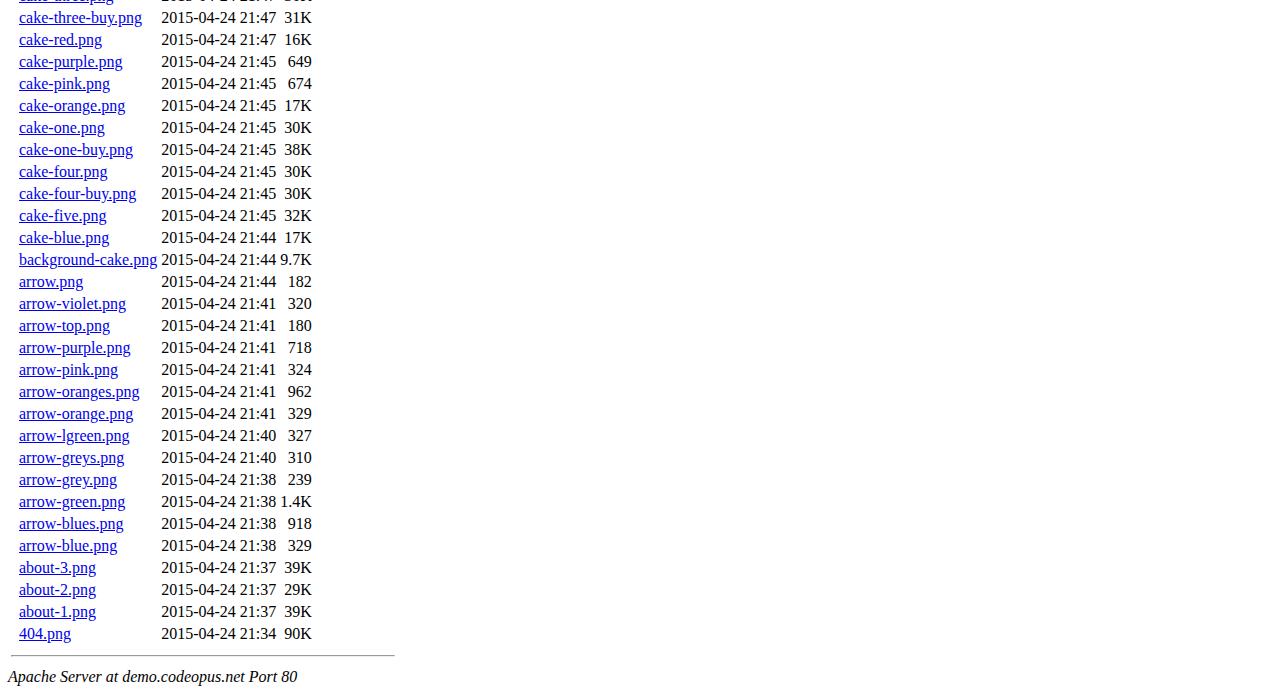
<file: assets/images/index72c9.html>
<!DOCTYPE HTML PUBLIC "-//W3C//DTD HTML 3.2 Final//EN">
<html>
 
<!-- Mirrored from demo.codeopus.net/cakesdream/assets/images/?C=M;O=D by HTTrack Website Copier/3.x [XR&CO'2014], Wed, 13 Mar 2019 13:31:39 GMT -->
<!-- Added by HTTrack --><meta http-equiv="content-type" content="text/html;charset=ISO-8859-1" /><!-- /Added by HTTrack -->
<head>
  <title>Index of /cakesdream/assets/images</title>
 </head>
 <body>
<h1>Index of /cakesdream/assets/images</h1>
  <table>
   <tr><th valign="top">&nbsp;</th><th><a href="indexb70a.html?C=N;O=A">Name</a></th><th><a href="indexf8a0.html?C=M;O=A">Last modified</a></th><th><a href="indexbfec.html?C=S;O=A">Size</a></th><th><a href="index30b5.html?C=D;O=A">Description</a></th></tr>
   <tr><th colspan="5"><hr></th></tr>
<tr><td valign="top">&nbsp;</td><td><a href="../index.html">Parent Directory</a>       </td><td>&nbsp;</td><td align="right">  - </td><td>&nbsp;</td></tr>
<tr><td valign="top">&nbsp;</td><td><a href="tag-8.jpg">tag-8.jpg</a>              </td><td align="right">2015-04-24 21:58  </td><td align="right">3.1K</td><td>&nbsp;</td></tr>
<tr><td valign="top">&nbsp;</td><td><a href="tag-7.jpg">tag-7.jpg</a>              </td><td align="right">2015-04-24 21:58  </td><td align="right">3.9K</td><td>&nbsp;</td></tr>
<tr><td valign="top">&nbsp;</td><td><a href="tag-6.jpg">tag-6.jpg</a>              </td><td align="right">2015-04-24 21:58  </td><td align="right">4.3K</td><td>&nbsp;</td></tr>
<tr><td valign="top">&nbsp;</td><td><a href="tag-5.jpg">tag-5.jpg</a>              </td><td align="right">2015-04-24 21:58  </td><td align="right">3.1K</td><td>&nbsp;</td></tr>
<tr><td valign="top">&nbsp;</td><td><a href="tag-4.jpg">tag-4.jpg</a>              </td><td align="right">2015-04-24 21:58  </td><td align="right">5.9K</td><td>&nbsp;</td></tr>
<tr><td valign="top">&nbsp;</td><td><a href="tag-3.jpg">tag-3.jpg</a>              </td><td align="right">2015-04-24 21:58  </td><td align="right">5.4K</td><td>&nbsp;</td></tr>
<tr><td valign="top">&nbsp;</td><td><a href="tag-2.jpg">tag-2.jpg</a>              </td><td align="right">2015-04-24 21:57  </td><td align="right">4.9K</td><td>&nbsp;</td></tr>
<tr><td valign="top">&nbsp;</td><td><a href="tag-1.jpg">tag-1.jpg</a>              </td><td align="right">2015-04-24 21:57  </td><td align="right">4.3K</td><td>&nbsp;</td></tr>
<tr><td valign="top">&nbsp;</td><td><a href="strips-pink.png">strips-pink.png</a>        </td><td align="right">2015-04-24 21:57  </td><td align="right">715 </td><td>&nbsp;</td></tr>
<tr><td valign="top">&nbsp;</td><td><a href="star.png">star.png</a>               </td><td align="right">2015-04-24 21:55  </td><td align="right">450 </td><td>&nbsp;</td></tr>
<tr><td valign="top">&nbsp;</td><td><a href="shop-cake3.jpg">shop-cake3.jpg</a>         </td><td align="right">2015-04-24 21:55  </td><td align="right"> 24K</td><td>&nbsp;</td></tr>
<tr><td valign="top">&nbsp;</td><td><a href="shop-cake2.jpg">shop-cake2.jpg</a>         </td><td align="right">2015-04-24 21:55  </td><td align="right"> 13K</td><td>&nbsp;</td></tr>
<tr><td valign="top">&nbsp;</td><td><a href="shop-cake1.jpg">shop-cake1.jpg</a>         </td><td align="right">2015-04-24 21:55  </td><td align="right"> 20K</td><td>&nbsp;</td></tr>
<tr><td valign="top">&nbsp;</td><td><a href="quote.png">quote.png</a>              </td><td align="right">2015-04-24 21:55  </td><td align="right">430 </td><td>&nbsp;</td></tr>
<tr><td valign="top">&nbsp;</td><td><a href="price-purple.png">price-purple.png</a>       </td><td align="right">2015-04-24 21:55  </td><td align="right">7.8K</td><td>&nbsp;</td></tr>
<tr><td valign="top">&nbsp;</td><td><a href="price-pink.png">price-pink.png</a>         </td><td align="right">2015-04-24 21:54  </td><td align="right">6.8K</td><td>&nbsp;</td></tr>
<tr><td valign="top">&nbsp;</td><td><a href="price-green.png">price-green.png</a>        </td><td align="right">2015-04-24 21:54  </td><td align="right">7.7K</td><td>&nbsp;</td></tr>
<tr><td valign="top">&nbsp;</td><td><a href="price-blue.png">price-blue.png</a>         </td><td align="right">2015-04-24 21:54  </td><td align="right">7.6K</td><td>&nbsp;</td></tr>
<tr><td valign="top">&nbsp;</td><td><a href="messes.png">messes.png</a>             </td><td align="right">2015-04-24 21:54  </td><td align="right">3.3K</td><td>&nbsp;</td></tr>
<tr><td valign="top">&nbsp;</td><td><a href="logo.png">logo.png</a>               </td><td align="right">2015-04-24 21:54  </td><td align="right">3.9K</td><td>&nbsp;</td></tr>
<tr><td valign="top">&nbsp;</td><td><a href="logo-white.png">logo-white.png</a>         </td><td align="right">2015-04-24 21:54  </td><td align="right">2.6K</td><td>&nbsp;</td></tr>
<tr><td valign="top">&nbsp;</td><td><a href="logo-150.png">logo-150.png</a>           </td><td align="right">2015-04-24 21:54  </td><td align="right">4.4K</td><td>&nbsp;</td></tr>
<tr><td valign="top">&nbsp;</td><td><a href="logo-100.png">logo-100.png</a>           </td><td align="right">2015-04-24 21:54  </td><td align="right">3.0K</td><td>&nbsp;</td></tr>
<tr><td valign="top">&nbsp;</td><td><a href="ice-cream.png">ice-cream.png</a>          </td><td align="right">2015-04-24 21:54  </td><td align="right"> 28K</td><td>&nbsp;</td></tr>
<tr><td valign="top">&nbsp;</td><td><a href="ice-cream-cake.png">ice-cream-cake.png</a>     </td><td align="right">2015-04-24 21:54  </td><td align="right"> 26K</td><td>&nbsp;</td></tr>
<tr><td valign="top">&nbsp;</td><td><a href="green-s.jpg">green-s.jpg</a>            </td><td align="right">2015-04-24 21:54  </td><td align="right"> 49K</td><td>&nbsp;</td></tr>
<tr><td valign="top">&nbsp;</td><td><a href="gel-9.jpg">gel-9.jpg</a>              </td><td align="right">2015-04-24 21:54  </td><td align="right"> 17K</td><td>&nbsp;</td></tr>
<tr><td valign="top">&nbsp;</td><td><a href="gel-8.jpg">gel-8.jpg</a>              </td><td align="right">2015-04-24 21:54  </td><td align="right"> 34K</td><td>&nbsp;</td></tr>
<tr><td valign="top">&nbsp;</td><td><a href="gel-7.jpg">gel-7.jpg</a>              </td><td align="right">2015-04-24 21:54  </td><td align="right"> 25K</td><td>&nbsp;</td></tr>
<tr><td valign="top">&nbsp;</td><td><a href="gel-6.jpg">gel-6.jpg</a>              </td><td align="right">2015-04-24 21:52  </td><td align="right"> 39K</td><td>&nbsp;</td></tr>
<tr><td valign="top">&nbsp;</td><td><a href="gel-5.jpg">gel-5.jpg</a>              </td><td align="right">2015-04-24 21:52  </td><td align="right"> 25K</td><td>&nbsp;</td></tr>
<tr><td valign="top">&nbsp;</td><td><a href="gel-4.jpg">gel-4.jpg</a>              </td><td align="right">2015-04-24 21:52  </td><td align="right"> 12K</td><td>&nbsp;</td></tr>
<tr><td valign="top">&nbsp;</td><td><a href="gel-3.jpg">gel-3.jpg</a>              </td><td align="right">2015-04-24 21:52  </td><td align="right"> 17K</td><td>&nbsp;</td></tr>
<tr><td valign="top">&nbsp;</td><td><a href="gel-2.jpg">gel-2.jpg</a>              </td><td align="right">2015-04-24 21:52  </td><td align="right"> 22K</td><td>&nbsp;</td></tr>
<tr><td valign="top">&nbsp;</td><td><a href="gel-1.jpg">gel-1.jpg</a>              </td><td align="right">2015-04-24 21:51  </td><td align="right"> 16K</td><td>&nbsp;</td></tr>
<tr><td valign="top">&nbsp;</td><td><a href="gallery1.jpg">gallery1.jpg</a>           </td><td align="right">2015-04-24 21:51  </td><td align="right">6.0K</td><td>&nbsp;</td></tr>
<tr><td valign="top">&nbsp;</td><td><a href="gal-6.jpg">gal-6.jpg</a>              </td><td align="right">2015-04-24 21:51  </td><td align="right"> 14K</td><td>&nbsp;</td></tr>
<tr><td valign="top">&nbsp;</td><td><a href="gal-5.jpg">gal-5.jpg</a>              </td><td align="right">2015-04-24 21:51  </td><td align="right"> 22K</td><td>&nbsp;</td></tr>
<tr><td valign="top">&nbsp;</td><td><a href="gal-4.jpg">gal-4.jpg</a>              </td><td align="right">2015-04-24 21:51  </td><td align="right"> 16K</td><td>&nbsp;</td></tr>
<tr><td valign="top">&nbsp;</td><td><a href="gal-3.jpg">gal-3.jpg</a>              </td><td align="right">2015-04-24 21:51  </td><td align="right"> 28K</td><td>&nbsp;</td></tr>
<tr><td valign="top">&nbsp;</td><td><a href="gal-2.jpg">gal-2.jpg</a>              </td><td align="right">2015-04-24 21:51  </td><td align="right"> 26K</td><td>&nbsp;</td></tr>
<tr><td valign="top">&nbsp;</td><td><a href="gal-1.jpg">gal-1.jpg</a>              </td><td align="right">2015-04-24 21:51  </td><td align="right"> 33K</td><td>&nbsp;</td></tr>
<tr><td valign="top">&nbsp;</td><td><a href="favicon-32x32.png">favicon-32x32.png</a>      </td><td align="right">2015-04-24 21:51  </td><td align="right">376 </td><td>&nbsp;</td></tr>
<tr><td valign="top">&nbsp;</td><td><a href="dot-purples.png">dot-purples.png</a>        </td><td align="right">2015-04-24 21:51  </td><td align="right">138 </td><td>&nbsp;</td></tr>
<tr><td valign="top">&nbsp;</td><td><a href="dot-purple.png">dot-purple.png</a>         </td><td align="right">2015-04-24 21:51  </td><td align="right">240 </td><td>&nbsp;</td></tr>
<tr><td valign="top">&nbsp;</td><td><a href="dot-purple-1.png">dot-purple-1.png</a>       </td><td align="right">2015-04-24 21:51  </td><td align="right">106 </td><td>&nbsp;</td></tr>
<tr><td valign="top">&nbsp;</td><td><a href="dot-orange-1.png">dot-orange-1.png</a>       </td><td align="right">2015-04-24 21:51  </td><td align="right">109 </td><td>&nbsp;</td></tr>
<tr><td valign="top">&nbsp;</td><td><a href="dot-pinks.png">dot-pinks.png</a>          </td><td align="right">2015-04-24 21:51  </td><td align="right">138 </td><td>&nbsp;</td></tr>
<tr><td valign="top">&nbsp;</td><td><a href="dot-pink.png">dot-pink.png</a>           </td><td align="right">2015-04-24 21:51  </td><td align="right">224 </td><td>&nbsp;</td></tr>
<tr><td valign="top">&nbsp;</td><td><a href="dot-oranges.png">dot-oranges.png</a>        </td><td align="right">2015-04-24 21:51  </td><td align="right">138 </td><td>&nbsp;</td></tr>
<tr><td valign="top">&nbsp;</td><td><a href="dot-orange.png">dot-orange.png</a>         </td><td align="right">2015-04-24 21:51  </td><td align="right">226 </td><td>&nbsp;</td></tr>
<tr><td valign="top">&nbsp;</td><td><a href="dot-green.png">dot-green.png</a>          </td><td align="right">2015-04-24 21:48  </td><td align="right">138 </td><td>&nbsp;</td></tr>
<tr><td valign="top">&nbsp;</td><td><a href="dot-green-1.png">dot-green-1.png</a>        </td><td align="right">2015-04-24 21:48  </td><td align="right">106 </td><td>&nbsp;</td></tr>
<tr><td valign="top">&nbsp;</td><td><a href="dot-blues.png">dot-blues.png</a>          </td><td align="right">2015-04-24 21:48  </td><td align="right">138 </td><td>&nbsp;</td></tr>
<tr><td valign="top">&nbsp;</td><td><a href="dot-blue.png">dot-blue.png</a>           </td><td align="right">2015-04-24 21:48  </td><td align="right">226 </td><td>&nbsp;</td></tr>
<tr><td valign="top">&nbsp;</td><td><a href="dot-blue-1.png">dot-blue-1.png</a>         </td><td align="right">2015-04-24 21:48  </td><td align="right">106 </td><td>&nbsp;</td></tr>
<tr><td valign="top">&nbsp;</td><td><a href="dn.png">dn.png</a>                 </td><td align="right">2015-04-24 21:48  </td><td align="right">514 </td><td>&nbsp;</td></tr>
<tr><td valign="top">&nbsp;</td><td><a href="client.png">client.png</a>             </td><td align="right">2015-04-24 21:48  </td><td align="right"> 14K</td><td>&nbsp;</td></tr>
<tr><td valign="top">&nbsp;</td><td><a href="cakes-co2.jpg">cakes-co2.jpg</a>          </td><td align="right">2015-04-24 21:48  </td><td align="right"> 21K</td><td>&nbsp;</td></tr>
<tr><td valign="top">&nbsp;</td><td><a href="cakes-co1.jpg">cakes-co1.jpg</a>          </td><td align="right">2015-04-24 21:48  </td><td align="right"> 33K</td><td>&nbsp;</td></tr>
<tr><td valign="top">&nbsp;</td><td><a href="cakes-co.jpg">cakes-co.jpg</a>           </td><td align="right">2015-04-24 21:48  </td><td align="right"> 15K</td><td>&nbsp;</td></tr>
<tr><td valign="top">&nbsp;</td><td><a href="cake-white.png">cake-white.png</a>         </td><td align="right">2015-04-24 21:48  </td><td align="right">724 </td><td>&nbsp;</td></tr>
<tr><td valign="top">&nbsp;</td><td><a href="cake-white-lg.png">cake-white-lg.png</a>      </td><td align="right">2015-04-24 21:47  </td><td align="right">1.1K</td><td>&nbsp;</td></tr>
<tr><td valign="top">&nbsp;</td><td><a href="cake-wed.png">cake-wed.png</a>           </td><td align="right">2015-04-24 21:47  </td><td align="right"> 52K</td><td>&nbsp;</td></tr>
<tr><td valign="top">&nbsp;</td><td><a href="cake-two.png">cake-two.png</a>           </td><td align="right">2015-04-24 21:47  </td><td align="right"> 27K</td><td>&nbsp;</td></tr>
<tr><td valign="top">&nbsp;</td><td><a href="cake-two-buy.png">cake-two-buy.png</a>       </td><td align="right">2015-04-24 21:47  </td><td align="right"> 26K</td><td>&nbsp;</td></tr>
<tr><td valign="top">&nbsp;</td><td><a href="cake-three.png">cake-three.png</a>         </td><td align="right">2015-04-24 21:47  </td><td align="right"> 30K</td><td>&nbsp;</td></tr>
<tr><td valign="top">&nbsp;</td><td><a href="cake-three-buy.png">cake-three-buy.png</a>     </td><td align="right">2015-04-24 21:47  </td><td align="right"> 31K</td><td>&nbsp;</td></tr>
<tr><td valign="top">&nbsp;</td><td><a href="cake-red.png">cake-red.png</a>           </td><td align="right">2015-04-24 21:47  </td><td align="right"> 16K</td><td>&nbsp;</td></tr>
<tr><td valign="top">&nbsp;</td><td><a href="cake-purple.png">cake-purple.png</a>        </td><td align="right">2015-04-24 21:45  </td><td align="right">649 </td><td>&nbsp;</td></tr>
<tr><td valign="top">&nbsp;</td><td><a href="cake-pink.png">cake-pink.png</a>          </td><td align="right">2015-04-24 21:45  </td><td align="right">674 </td><td>&nbsp;</td></tr>
<tr><td valign="top">&nbsp;</td><td><a href="cake-orange.png">cake-orange.png</a>        </td><td align="right">2015-04-24 21:45  </td><td align="right"> 17K</td><td>&nbsp;</td></tr>
<tr><td valign="top">&nbsp;</td><td><a href="cake-one.png">cake-one.png</a>           </td><td align="right">2015-04-24 21:45  </td><td align="right"> 30K</td><td>&nbsp;</td></tr>
<tr><td valign="top">&nbsp;</td><td><a href="cake-one-buy.png">cake-one-buy.png</a>       </td><td align="right">2015-04-24 21:45  </td><td align="right"> 38K</td><td>&nbsp;</td></tr>
<tr><td valign="top">&nbsp;</td><td><a href="cake-four.png">cake-four.png</a>          </td><td align="right">2015-04-24 21:45  </td><td align="right"> 30K</td><td>&nbsp;</td></tr>
<tr><td valign="top">&nbsp;</td><td><a href="cake-four-buy.png">cake-four-buy.png</a>      </td><td align="right">2015-04-24 21:45  </td><td align="right"> 30K</td><td>&nbsp;</td></tr>
<tr><td valign="top">&nbsp;</td><td><a href="cake-five.png">cake-five.png</a>          </td><td align="right">2015-04-24 21:45  </td><td align="right"> 32K</td><td>&nbsp;</td></tr>
<tr><td valign="top">&nbsp;</td><td><a href="cake-blue.png">cake-blue.png</a>          </td><td align="right">2015-04-24 21:44  </td><td align="right"> 17K</td><td>&nbsp;</td></tr>
<tr><td valign="top">&nbsp;</td><td><a href="background-cake.png">background-cake.png</a>    </td><td align="right">2015-04-24 21:44  </td><td align="right">9.7K</td><td>&nbsp;</td></tr>
<tr><td valign="top">&nbsp;</td><td><a href="arrow.png">arrow.png</a>              </td><td align="right">2015-04-24 21:44  </td><td align="right">182 </td><td>&nbsp;</td></tr>
<tr><td valign="top">&nbsp;</td><td><a href="arrow-violet.png">arrow-violet.png</a>       </td><td align="right">2015-04-24 21:41  </td><td align="right">320 </td><td>&nbsp;</td></tr>
<tr><td valign="top">&nbsp;</td><td><a href="arrow-top.png">arrow-top.png</a>          </td><td align="right">2015-04-24 21:41  </td><td align="right">180 </td><td>&nbsp;</td></tr>
<tr><td valign="top">&nbsp;</td><td><a href="arrow-purple.png">arrow-purple.png</a>       </td><td align="right">2015-04-24 21:41  </td><td align="right">718 </td><td>&nbsp;</td></tr>
<tr><td valign="top">&nbsp;</td><td><a href="arrow-pink.png">arrow-pink.png</a>         </td><td align="right">2015-04-24 21:41  </td><td align="right">324 </td><td>&nbsp;</td></tr>
<tr><td valign="top">&nbsp;</td><td><a href="arrow-oranges.png">arrow-oranges.png</a>      </td><td align="right">2015-04-24 21:41  </td><td align="right">962 </td><td>&nbsp;</td></tr>
<tr><td valign="top">&nbsp;</td><td><a href="arrow-orange.png">arrow-orange.png</a>       </td><td align="right">2015-04-24 21:41  </td><td align="right">329 </td><td>&nbsp;</td></tr>
<tr><td valign="top">&nbsp;</td><td><a href="arrow-lgreen.png">arrow-lgreen.png</a>       </td><td align="right">2015-04-24 21:40  </td><td align="right">327 </td><td>&nbsp;</td></tr>
<tr><td valign="top">&nbsp;</td><td><a href="arrow-greys.png">arrow-greys.png</a>        </td><td align="right">2015-04-24 21:40  </td><td align="right">310 </td><td>&nbsp;</td></tr>
<tr><td valign="top">&nbsp;</td><td><a href="arrow-grey.png">arrow-grey.png</a>         </td><td align="right">2015-04-24 21:38  </td><td align="right">239 </td><td>&nbsp;</td></tr>
<tr><td valign="top">&nbsp;</td><td><a href="arrow-green.png">arrow-green.png</a>        </td><td align="right">2015-04-24 21:38  </td><td align="right">1.4K</td><td>&nbsp;</td></tr>
<tr><td valign="top">&nbsp;</td><td><a href="arrow-blues.png">arrow-blues.png</a>        </td><td align="right">2015-04-24 21:38  </td><td align="right">918 </td><td>&nbsp;</td></tr>
<tr><td valign="top">&nbsp;</td><td><a href="arrow-blue.png">arrow-blue.png</a>         </td><td align="right">2015-04-24 21:38  </td><td align="right">329 </td><td>&nbsp;</td></tr>
<tr><td valign="top">&nbsp;</td><td><a href="about-3.png">about-3.png</a>            </td><td align="right">2015-04-24 21:37  </td><td align="right"> 39K</td><td>&nbsp;</td></tr>
<tr><td valign="top">&nbsp;</td><td><a href="about-2.png">about-2.png</a>            </td><td align="right">2015-04-24 21:37  </td><td align="right"> 29K</td><td>&nbsp;</td></tr>
<tr><td valign="top">&nbsp;</td><td><a href="about-1.png">about-1.png</a>            </td><td align="right">2015-04-24 21:37  </td><td align="right"> 39K</td><td>&nbsp;</td></tr>
<tr><td valign="top">&nbsp;</td><td><a href="404.png">404.png</a>                </td><td align="right">2015-04-24 21:34  </td><td align="right"> 90K</td><td>&nbsp;</td></tr>
   <tr><th colspan="5"><hr></th></tr>
</table>
<address>Apache Server at demo.codeopus.net Port 80</address>
</body>
<!-- Mirrored from demo.codeopus.net/cakesdream/assets/images/?C=M;O=D by HTTrack Website Copier/3.x [XR&CO'2014], Wed, 13 Mar 2019 13:31:39 GMT -->
</html>
</file>
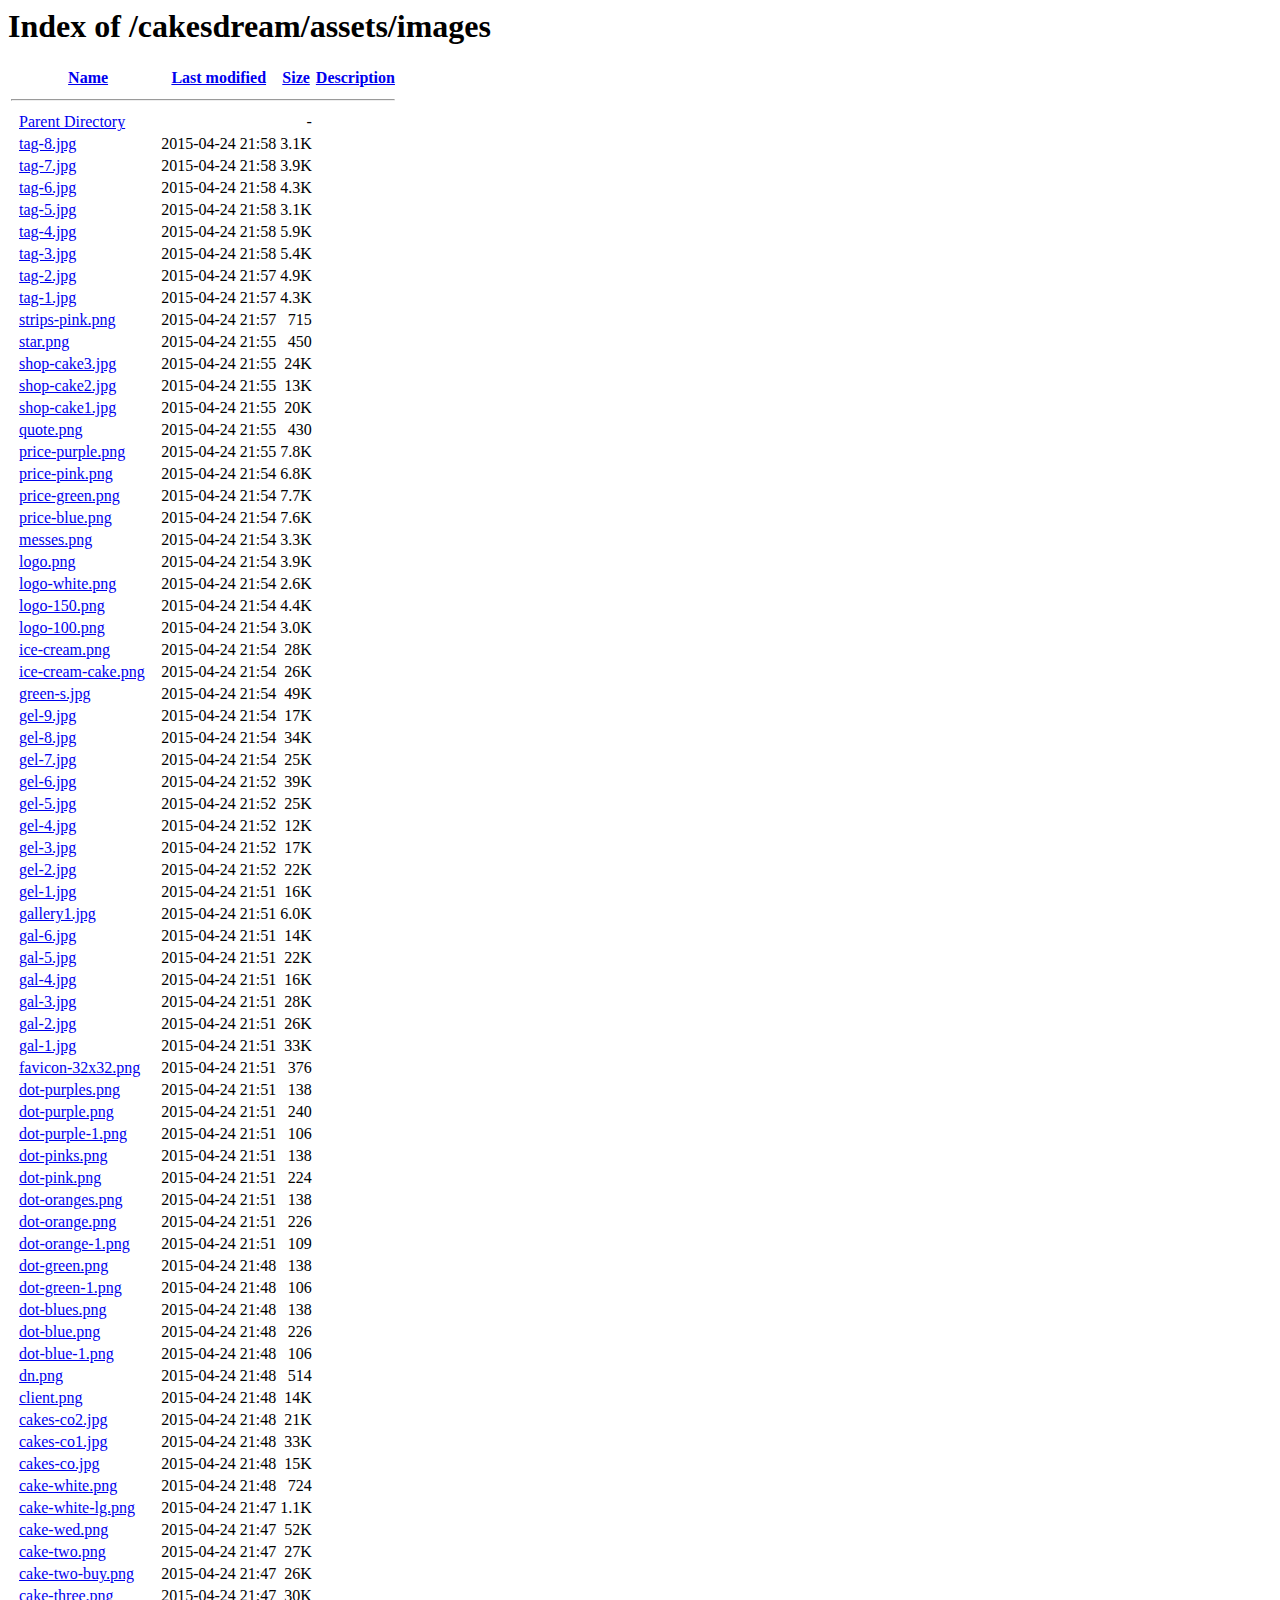
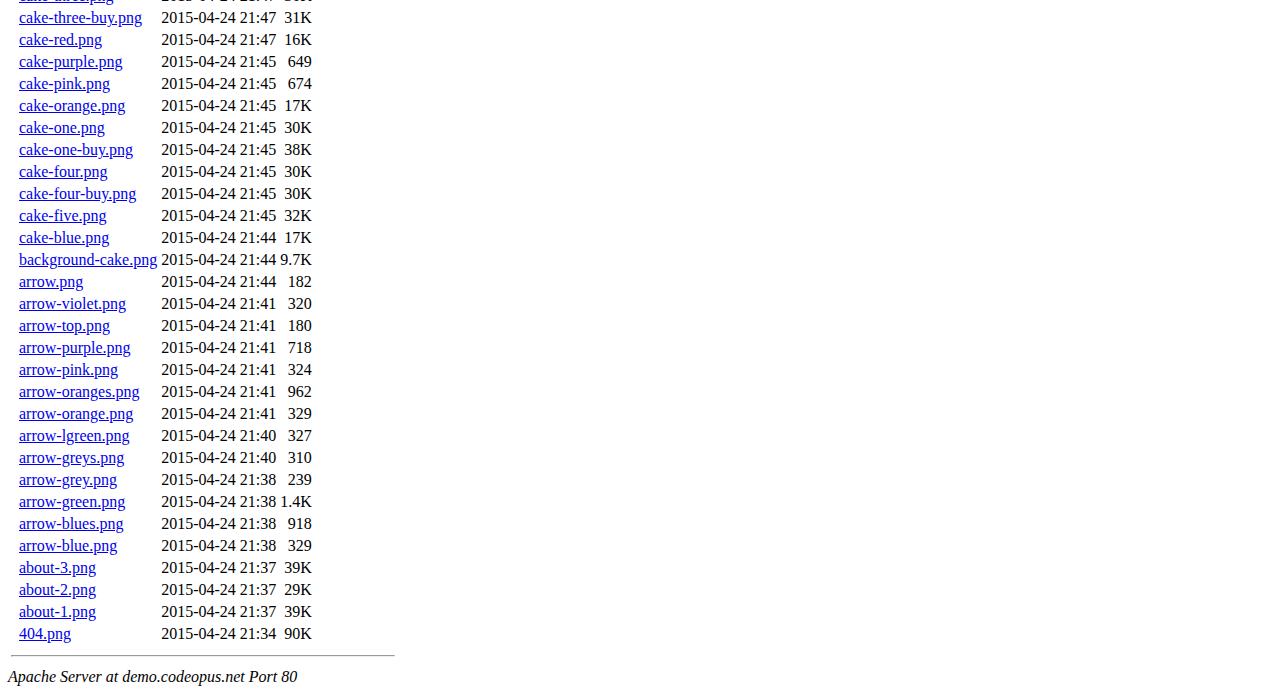
<file: assets/images/indexad3f.html>
<!DOCTYPE HTML PUBLIC "-//W3C//DTD HTML 3.2 Final//EN">
<html>
 
<!-- Mirrored from demo.codeopus.net/cakesdream/assets/images/?C=D;O=D by HTTrack Website Copier/3.x [XR&CO'2014], Wed, 13 Mar 2019 13:31:39 GMT -->
<!-- Added by HTTrack --><meta http-equiv="content-type" content="text/html;charset=ISO-8859-1" /><!-- /Added by HTTrack -->
<head>
  <title>Index of /cakesdream/assets/images</title>
 </head>
 <body>
<h1>Index of /cakesdream/assets/images</h1>
  <table>
   <tr><th valign="top">&nbsp;</th><th><a href="indexb70a.html?C=N;O=A">Name</a></th><th><a href="indexf8a0.html?C=M;O=A">Last modified</a></th><th><a href="indexbfec.html?C=S;O=A">Size</a></th><th><a href="index30b5.html?C=D;O=A">Description</a></th></tr>
   <tr><th colspan="5"><hr></th></tr>
<tr><td valign="top">&nbsp;</td><td><a href="../index.html">Parent Directory</a>       </td><td>&nbsp;</td><td align="right">  - </td><td>&nbsp;</td></tr>
<tr><td valign="top">&nbsp;</td><td><a href="tag-8.jpg">tag-8.jpg</a>              </td><td align="right">2015-04-24 21:58  </td><td align="right">3.1K</td><td>&nbsp;</td></tr>
<tr><td valign="top">&nbsp;</td><td><a href="tag-7.jpg">tag-7.jpg</a>              </td><td align="right">2015-04-24 21:58  </td><td align="right">3.9K</td><td>&nbsp;</td></tr>
<tr><td valign="top">&nbsp;</td><td><a href="tag-6.jpg">tag-6.jpg</a>              </td><td align="right">2015-04-24 21:58  </td><td align="right">4.3K</td><td>&nbsp;</td></tr>
<tr><td valign="top">&nbsp;</td><td><a href="tag-5.jpg">tag-5.jpg</a>              </td><td align="right">2015-04-24 21:58  </td><td align="right">3.1K</td><td>&nbsp;</td></tr>
<tr><td valign="top">&nbsp;</td><td><a href="tag-4.jpg">tag-4.jpg</a>              </td><td align="right">2015-04-24 21:58  </td><td align="right">5.9K</td><td>&nbsp;</td></tr>
<tr><td valign="top">&nbsp;</td><td><a href="tag-3.jpg">tag-3.jpg</a>              </td><td align="right">2015-04-24 21:58  </td><td align="right">5.4K</td><td>&nbsp;</td></tr>
<tr><td valign="top">&nbsp;</td><td><a href="tag-2.jpg">tag-2.jpg</a>              </td><td align="right">2015-04-24 21:57  </td><td align="right">4.9K</td><td>&nbsp;</td></tr>
<tr><td valign="top">&nbsp;</td><td><a href="tag-1.jpg">tag-1.jpg</a>              </td><td align="right">2015-04-24 21:57  </td><td align="right">4.3K</td><td>&nbsp;</td></tr>
<tr><td valign="top">&nbsp;</td><td><a href="strips-pink.png">strips-pink.png</a>        </td><td align="right">2015-04-24 21:57  </td><td align="right">715 </td><td>&nbsp;</td></tr>
<tr><td valign="top">&nbsp;</td><td><a href="star.png">star.png</a>               </td><td align="right">2015-04-24 21:55  </td><td align="right">450 </td><td>&nbsp;</td></tr>
<tr><td valign="top">&nbsp;</td><td><a href="shop-cake3.jpg">shop-cake3.jpg</a>         </td><td align="right">2015-04-24 21:55  </td><td align="right"> 24K</td><td>&nbsp;</td></tr>
<tr><td valign="top">&nbsp;</td><td><a href="shop-cake2.jpg">shop-cake2.jpg</a>         </td><td align="right">2015-04-24 21:55  </td><td align="right"> 13K</td><td>&nbsp;</td></tr>
<tr><td valign="top">&nbsp;</td><td><a href="shop-cake1.jpg">shop-cake1.jpg</a>         </td><td align="right">2015-04-24 21:55  </td><td align="right"> 20K</td><td>&nbsp;</td></tr>
<tr><td valign="top">&nbsp;</td><td><a href="quote.png">quote.png</a>              </td><td align="right">2015-04-24 21:55  </td><td align="right">430 </td><td>&nbsp;</td></tr>
<tr><td valign="top">&nbsp;</td><td><a href="price-purple.png">price-purple.png</a>       </td><td align="right">2015-04-24 21:55  </td><td align="right">7.8K</td><td>&nbsp;</td></tr>
<tr><td valign="top">&nbsp;</td><td><a href="price-pink.png">price-pink.png</a>         </td><td align="right">2015-04-24 21:54  </td><td align="right">6.8K</td><td>&nbsp;</td></tr>
<tr><td valign="top">&nbsp;</td><td><a href="price-green.png">price-green.png</a>        </td><td align="right">2015-04-24 21:54  </td><td align="right">7.7K</td><td>&nbsp;</td></tr>
<tr><td valign="top">&nbsp;</td><td><a href="price-blue.png">price-blue.png</a>         </td><td align="right">2015-04-24 21:54  </td><td align="right">7.6K</td><td>&nbsp;</td></tr>
<tr><td valign="top">&nbsp;</td><td><a href="messes.png">messes.png</a>             </td><td align="right">2015-04-24 21:54  </td><td align="right">3.3K</td><td>&nbsp;</td></tr>
<tr><td valign="top">&nbsp;</td><td><a href="logo.png">logo.png</a>               </td><td align="right">2015-04-24 21:54  </td><td align="right">3.9K</td><td>&nbsp;</td></tr>
<tr><td valign="top">&nbsp;</td><td><a href="logo-white.png">logo-white.png</a>         </td><td align="right">2015-04-24 21:54  </td><td align="right">2.6K</td><td>&nbsp;</td></tr>
<tr><td valign="top">&nbsp;</td><td><a href="logo-150.png">logo-150.png</a>           </td><td align="right">2015-04-24 21:54  </td><td align="right">4.4K</td><td>&nbsp;</td></tr>
<tr><td valign="top">&nbsp;</td><td><a href="logo-100.png">logo-100.png</a>           </td><td align="right">2015-04-24 21:54  </td><td align="right">3.0K</td><td>&nbsp;</td></tr>
<tr><td valign="top">&nbsp;</td><td><a href="ice-cream.png">ice-cream.png</a>          </td><td align="right">2015-04-24 21:54  </td><td align="right"> 28K</td><td>&nbsp;</td></tr>
<tr><td valign="top">&nbsp;</td><td><a href="ice-cream-cake.png">ice-cream-cake.png</a>     </td><td align="right">2015-04-24 21:54  </td><td align="right"> 26K</td><td>&nbsp;</td></tr>
<tr><td valign="top">&nbsp;</td><td><a href="green-s.jpg">green-s.jpg</a>            </td><td align="right">2015-04-24 21:54  </td><td align="right"> 49K</td><td>&nbsp;</td></tr>
<tr><td valign="top">&nbsp;</td><td><a href="gel-9.jpg">gel-9.jpg</a>              </td><td align="right">2015-04-24 21:54  </td><td align="right"> 17K</td><td>&nbsp;</td></tr>
<tr><td valign="top">&nbsp;</td><td><a href="gel-8.jpg">gel-8.jpg</a>              </td><td align="right">2015-04-24 21:54  </td><td align="right"> 34K</td><td>&nbsp;</td></tr>
<tr><td valign="top">&nbsp;</td><td><a href="gel-7.jpg">gel-7.jpg</a>              </td><td align="right">2015-04-24 21:54  </td><td align="right"> 25K</td><td>&nbsp;</td></tr>
<tr><td valign="top">&nbsp;</td><td><a href="gel-6.jpg">gel-6.jpg</a>              </td><td align="right">2015-04-24 21:52  </td><td align="right"> 39K</td><td>&nbsp;</td></tr>
<tr><td valign="top">&nbsp;</td><td><a href="gel-5.jpg">gel-5.jpg</a>              </td><td align="right">2015-04-24 21:52  </td><td align="right"> 25K</td><td>&nbsp;</td></tr>
<tr><td valign="top">&nbsp;</td><td><a href="gel-4.jpg">gel-4.jpg</a>              </td><td align="right">2015-04-24 21:52  </td><td align="right"> 12K</td><td>&nbsp;</td></tr>
<tr><td valign="top">&nbsp;</td><td><a href="gel-3.jpg">gel-3.jpg</a>              </td><td align="right">2015-04-24 21:52  </td><td align="right"> 17K</td><td>&nbsp;</td></tr>
<tr><td valign="top">&nbsp;</td><td><a href="gel-2.jpg">gel-2.jpg</a>              </td><td align="right">2015-04-24 21:52  </td><td align="right"> 22K</td><td>&nbsp;</td></tr>
<tr><td valign="top">&nbsp;</td><td><a href="gel-1.jpg">gel-1.jpg</a>              </td><td align="right">2015-04-24 21:51  </td><td align="right"> 16K</td><td>&nbsp;</td></tr>
<tr><td valign="top">&nbsp;</td><td><a href="gallery1.jpg">gallery1.jpg</a>           </td><td align="right">2015-04-24 21:51  </td><td align="right">6.0K</td><td>&nbsp;</td></tr>
<tr><td valign="top">&nbsp;</td><td><a href="gal-6.jpg">gal-6.jpg</a>              </td><td align="right">2015-04-24 21:51  </td><td align="right"> 14K</td><td>&nbsp;</td></tr>
<tr><td valign="top">&nbsp;</td><td><a href="gal-5.jpg">gal-5.jpg</a>              </td><td align="right">2015-04-24 21:51  </td><td align="right"> 22K</td><td>&nbsp;</td></tr>
<tr><td valign="top">&nbsp;</td><td><a href="gal-4.jpg">gal-4.jpg</a>              </td><td align="right">2015-04-24 21:51  </td><td align="right"> 16K</td><td>&nbsp;</td></tr>
<tr><td valign="top">&nbsp;</td><td><a href="gal-3.jpg">gal-3.jpg</a>              </td><td align="right">2015-04-24 21:51  </td><td align="right"> 28K</td><td>&nbsp;</td></tr>
<tr><td valign="top">&nbsp;</td><td><a href="gal-2.jpg">gal-2.jpg</a>              </td><td align="right">2015-04-24 21:51  </td><td align="right"> 26K</td><td>&nbsp;</td></tr>
<tr><td valign="top">&nbsp;</td><td><a href="gal-1.jpg">gal-1.jpg</a>              </td><td align="right">2015-04-24 21:51  </td><td align="right"> 33K</td><td>&nbsp;</td></tr>
<tr><td valign="top">&nbsp;</td><td><a href="favicon-32x32.png">favicon-32x32.png</a>      </td><td align="right">2015-04-24 21:51  </td><td align="right">376 </td><td>&nbsp;</td></tr>
<tr><td valign="top">&nbsp;</td><td><a href="dot-purples.png">dot-purples.png</a>        </td><td align="right">2015-04-24 21:51  </td><td align="right">138 </td><td>&nbsp;</td></tr>
<tr><td valign="top">&nbsp;</td><td><a href="dot-purple.png">dot-purple.png</a>         </td><td align="right">2015-04-24 21:51  </td><td align="right">240 </td><td>&nbsp;</td></tr>
<tr><td valign="top">&nbsp;</td><td><a href="dot-purple-1.png">dot-purple-1.png</a>       </td><td align="right">2015-04-24 21:51  </td><td align="right">106 </td><td>&nbsp;</td></tr>
<tr><td valign="top">&nbsp;</td><td><a href="dot-pinks.png">dot-pinks.png</a>          </td><td align="right">2015-04-24 21:51  </td><td align="right">138 </td><td>&nbsp;</td></tr>
<tr><td valign="top">&nbsp;</td><td><a href="dot-pink.png">dot-pink.png</a>           </td><td align="right">2015-04-24 21:51  </td><td align="right">224 </td><td>&nbsp;</td></tr>
<tr><td valign="top">&nbsp;</td><td><a href="dot-oranges.png">dot-oranges.png</a>        </td><td align="right">2015-04-24 21:51  </td><td align="right">138 </td><td>&nbsp;</td></tr>
<tr><td valign="top">&nbsp;</td><td><a href="dot-orange.png">dot-orange.png</a>         </td><td align="right">2015-04-24 21:51  </td><td align="right">226 </td><td>&nbsp;</td></tr>
<tr><td valign="top">&nbsp;</td><td><a href="dot-orange-1.png">dot-orange-1.png</a>       </td><td align="right">2015-04-24 21:51  </td><td align="right">109 </td><td>&nbsp;</td></tr>
<tr><td valign="top">&nbsp;</td><td><a href="dot-green.png">dot-green.png</a>          </td><td align="right">2015-04-24 21:48  </td><td align="right">138 </td><td>&nbsp;</td></tr>
<tr><td valign="top">&nbsp;</td><td><a href="dot-green-1.png">dot-green-1.png</a>        </td><td align="right">2015-04-24 21:48  </td><td align="right">106 </td><td>&nbsp;</td></tr>
<tr><td valign="top">&nbsp;</td><td><a href="dot-blues.png">dot-blues.png</a>          </td><td align="right">2015-04-24 21:48  </td><td align="right">138 </td><td>&nbsp;</td></tr>
<tr><td valign="top">&nbsp;</td><td><a href="dot-blue.png">dot-blue.png</a>           </td><td align="right">2015-04-24 21:48  </td><td align="right">226 </td><td>&nbsp;</td></tr>
<tr><td valign="top">&nbsp;</td><td><a href="dot-blue-1.png">dot-blue-1.png</a>         </td><td align="right">2015-04-24 21:48  </td><td align="right">106 </td><td>&nbsp;</td></tr>
<tr><td valign="top">&nbsp;</td><td><a href="dn.png">dn.png</a>                 </td><td align="right">2015-04-24 21:48  </td><td align="right">514 </td><td>&nbsp;</td></tr>
<tr><td valign="top">&nbsp;</td><td><a href="client.png">client.png</a>             </td><td align="right">2015-04-24 21:48  </td><td align="right"> 14K</td><td>&nbsp;</td></tr>
<tr><td valign="top">&nbsp;</td><td><a href="cakes-co2.jpg">cakes-co2.jpg</a>          </td><td align="right">2015-04-24 21:48  </td><td align="right"> 21K</td><td>&nbsp;</td></tr>
<tr><td valign="top">&nbsp;</td><td><a href="cakes-co1.jpg">cakes-co1.jpg</a>          </td><td align="right">2015-04-24 21:48  </td><td align="right"> 33K</td><td>&nbsp;</td></tr>
<tr><td valign="top">&nbsp;</td><td><a href="cakes-co.jpg">cakes-co.jpg</a>           </td><td align="right">2015-04-24 21:48  </td><td align="right"> 15K</td><td>&nbsp;</td></tr>
<tr><td valign="top">&nbsp;</td><td><a href="cake-white.png">cake-white.png</a>         </td><td align="right">2015-04-24 21:48  </td><td align="right">724 </td><td>&nbsp;</td></tr>
<tr><td valign="top">&nbsp;</td><td><a href="cake-white-lg.png">cake-white-lg.png</a>      </td><td align="right">2015-04-24 21:47  </td><td align="right">1.1K</td><td>&nbsp;</td></tr>
<tr><td valign="top">&nbsp;</td><td><a href="cake-wed.png">cake-wed.png</a>           </td><td align="right">2015-04-24 21:47  </td><td align="right"> 52K</td><td>&nbsp;</td></tr>
<tr><td valign="top">&nbsp;</td><td><a href="cake-two.png">cake-two.png</a>           </td><td align="right">2015-04-24 21:47  </td><td align="right"> 27K</td><td>&nbsp;</td></tr>
<tr><td valign="top">&nbsp;</td><td><a href="cake-two-buy.png">cake-two-buy.png</a>       </td><td align="right">2015-04-24 21:47  </td><td align="right"> 26K</td><td>&nbsp;</td></tr>
<tr><td valign="top">&nbsp;</td><td><a href="cake-three.png">cake-three.png</a>         </td><td align="right">2015-04-24 21:47  </td><td align="right"> 30K</td><td>&nbsp;</td></tr>
<tr><td valign="top">&nbsp;</td><td><a href="cake-three-buy.png">cake-three-buy.png</a>     </td><td align="right">2015-04-24 21:47  </td><td align="right"> 31K</td><td>&nbsp;</td></tr>
<tr><td valign="top">&nbsp;</td><td><a href="cake-red.png">cake-red.png</a>           </td><td align="right">2015-04-24 21:47  </td><td align="right"> 16K</td><td>&nbsp;</td></tr>
<tr><td valign="top">&nbsp;</td><td><a href="cake-purple.png">cake-purple.png</a>        </td><td align="right">2015-04-24 21:45  </td><td align="right">649 </td><td>&nbsp;</td></tr>
<tr><td valign="top">&nbsp;</td><td><a href="cake-pink.png">cake-pink.png</a>          </td><td align="right">2015-04-24 21:45  </td><td align="right">674 </td><td>&nbsp;</td></tr>
<tr><td valign="top">&nbsp;</td><td><a href="cake-orange.png">cake-orange.png</a>        </td><td align="right">2015-04-24 21:45  </td><td align="right"> 17K</td><td>&nbsp;</td></tr>
<tr><td valign="top">&nbsp;</td><td><a href="cake-one.png">cake-one.png</a>           </td><td align="right">2015-04-24 21:45  </td><td align="right"> 30K</td><td>&nbsp;</td></tr>
<tr><td valign="top">&nbsp;</td><td><a href="cake-one-buy.png">cake-one-buy.png</a>       </td><td align="right">2015-04-24 21:45  </td><td align="right"> 38K</td><td>&nbsp;</td></tr>
<tr><td valign="top">&nbsp;</td><td><a href="cake-four.png">cake-four.png</a>          </td><td align="right">2015-04-24 21:45  </td><td align="right"> 30K</td><td>&nbsp;</td></tr>
<tr><td valign="top">&nbsp;</td><td><a href="cake-four-buy.png">cake-four-buy.png</a>      </td><td align="right">2015-04-24 21:45  </td><td align="right"> 30K</td><td>&nbsp;</td></tr>
<tr><td valign="top">&nbsp;</td><td><a href="cake-five.png">cake-five.png</a>          </td><td align="right">2015-04-24 21:45  </td><td align="right"> 32K</td><td>&nbsp;</td></tr>
<tr><td valign="top">&nbsp;</td><td><a href="cake-blue.png">cake-blue.png</a>          </td><td align="right">2015-04-24 21:44  </td><td align="right"> 17K</td><td>&nbsp;</td></tr>
<tr><td valign="top">&nbsp;</td><td><a href="background-cake.png">background-cake.png</a>    </td><td align="right">2015-04-24 21:44  </td><td align="right">9.7K</td><td>&nbsp;</td></tr>
<tr><td valign="top">&nbsp;</td><td><a href="arrow.png">arrow.png</a>              </td><td align="right">2015-04-24 21:44  </td><td align="right">182 </td><td>&nbsp;</td></tr>
<tr><td valign="top">&nbsp;</td><td><a href="arrow-violet.png">arrow-violet.png</a>       </td><td align="right">2015-04-24 21:41  </td><td align="right">320 </td><td>&nbsp;</td></tr>
<tr><td valign="top">&nbsp;</td><td><a href="arrow-top.png">arrow-top.png</a>          </td><td align="right">2015-04-24 21:41  </td><td align="right">180 </td><td>&nbsp;</td></tr>
<tr><td valign="top">&nbsp;</td><td><a href="arrow-purple.png">arrow-purple.png</a>       </td><td align="right">2015-04-24 21:41  </td><td align="right">718 </td><td>&nbsp;</td></tr>
<tr><td valign="top">&nbsp;</td><td><a href="arrow-pink.png">arrow-pink.png</a>         </td><td align="right">2015-04-24 21:41  </td><td align="right">324 </td><td>&nbsp;</td></tr>
<tr><td valign="top">&nbsp;</td><td><a href="arrow-oranges.png">arrow-oranges.png</a>      </td><td align="right">2015-04-24 21:41  </td><td align="right">962 </td><td>&nbsp;</td></tr>
<tr><td valign="top">&nbsp;</td><td><a href="arrow-orange.png">arrow-orange.png</a>       </td><td align="right">2015-04-24 21:41  </td><td align="right">329 </td><td>&nbsp;</td></tr>
<tr><td valign="top">&nbsp;</td><td><a href="arrow-lgreen.png">arrow-lgreen.png</a>       </td><td align="right">2015-04-24 21:40  </td><td align="right">327 </td><td>&nbsp;</td></tr>
<tr><td valign="top">&nbsp;</td><td><a href="arrow-greys.png">arrow-greys.png</a>        </td><td align="right">2015-04-24 21:40  </td><td align="right">310 </td><td>&nbsp;</td></tr>
<tr><td valign="top">&nbsp;</td><td><a href="arrow-grey.png">arrow-grey.png</a>         </td><td align="right">2015-04-24 21:38  </td><td align="right">239 </td><td>&nbsp;</td></tr>
<tr><td valign="top">&nbsp;</td><td><a href="arrow-green.png">arrow-green.png</a>        </td><td align="right">2015-04-24 21:38  </td><td align="right">1.4K</td><td>&nbsp;</td></tr>
<tr><td valign="top">&nbsp;</td><td><a href="arrow-blues.png">arrow-blues.png</a>        </td><td align="right">2015-04-24 21:38  </td><td align="right">918 </td><td>&nbsp;</td></tr>
<tr><td valign="top">&nbsp;</td><td><a href="arrow-blue.png">arrow-blue.png</a>         </td><td align="right">2015-04-24 21:38  </td><td align="right">329 </td><td>&nbsp;</td></tr>
<tr><td valign="top">&nbsp;</td><td><a href="about-3.png">about-3.png</a>            </td><td align="right">2015-04-24 21:37  </td><td align="right"> 39K</td><td>&nbsp;</td></tr>
<tr><td valign="top">&nbsp;</td><td><a href="about-2.png">about-2.png</a>            </td><td align="right">2015-04-24 21:37  </td><td align="right"> 29K</td><td>&nbsp;</td></tr>
<tr><td valign="top">&nbsp;</td><td><a href="about-1.png">about-1.png</a>            </td><td align="right">2015-04-24 21:37  </td><td align="right"> 39K</td><td>&nbsp;</td></tr>
<tr><td valign="top">&nbsp;</td><td><a href="404.png">404.png</a>                </td><td align="right">2015-04-24 21:34  </td><td align="right"> 90K</td><td>&nbsp;</td></tr>
   <tr><th colspan="5"><hr></th></tr>
</table>
<address>Apache Server at demo.codeopus.net Port 80</address>
</body>
<!-- Mirrored from demo.codeopus.net/cakesdream/assets/images/?C=D;O=D by HTTrack Website Copier/3.x [XR&CO'2014], Wed, 13 Mar 2019 13:31:39 GMT -->
</html>
</file>
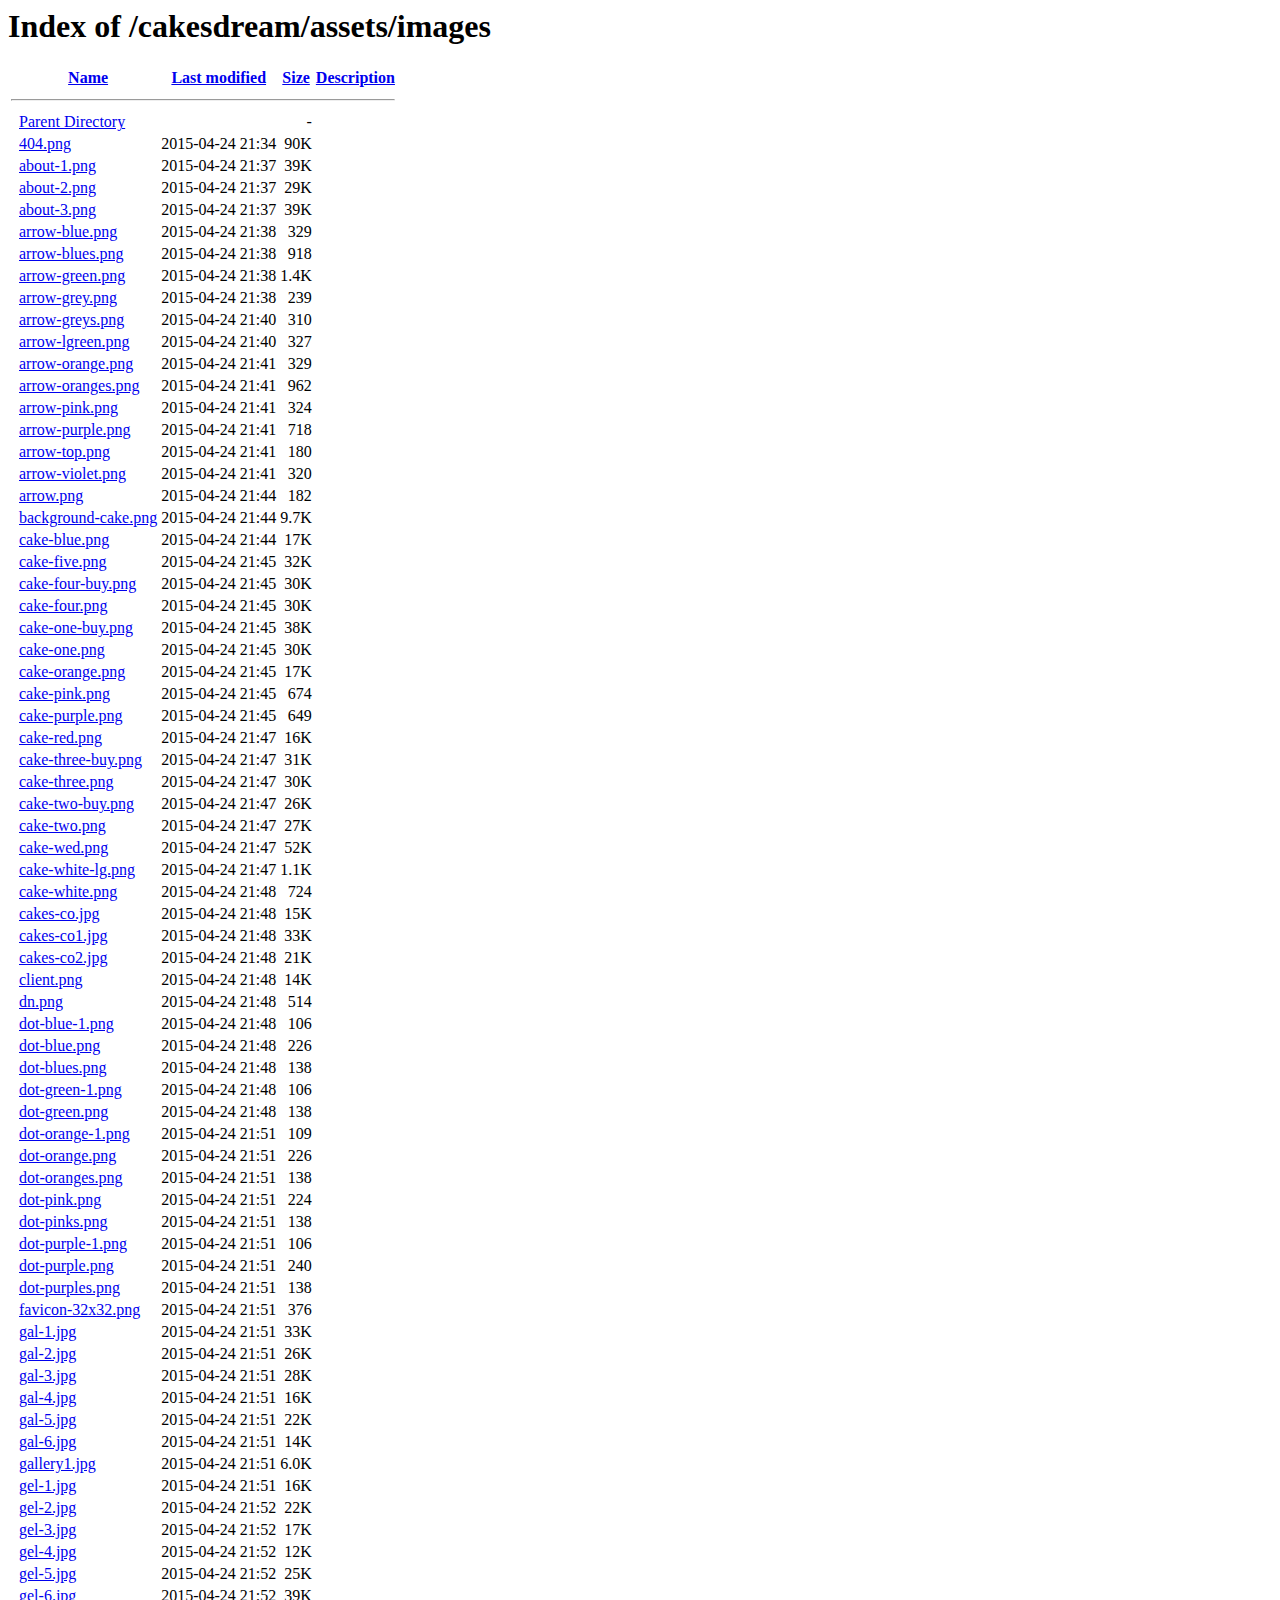
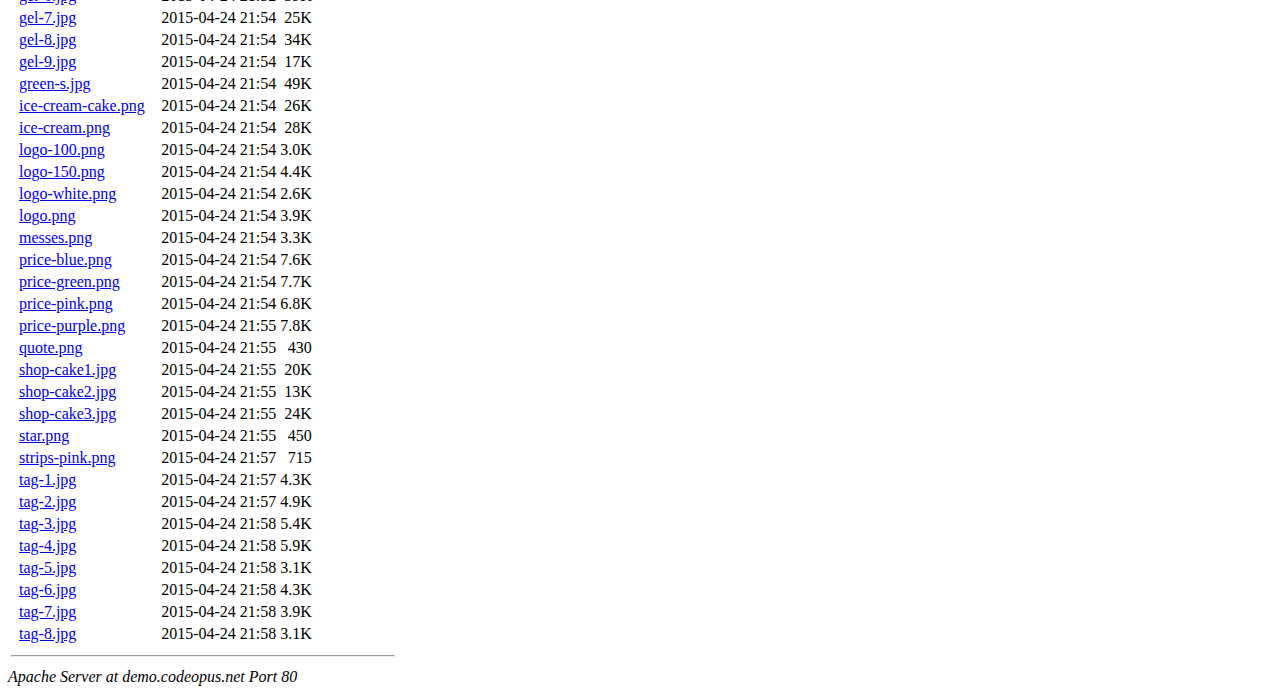
<file: assets/images/indexb70a.html>
<!DOCTYPE HTML PUBLIC "-//W3C//DTD HTML 3.2 Final//EN">
<html>
 
<!-- Mirrored from demo.codeopus.net/cakesdream/assets/images/?C=N;O=A by HTTrack Website Copier/3.x [XR&CO'2014], Wed, 13 Mar 2019 13:31:39 GMT -->
<!-- Added by HTTrack --><meta http-equiv="content-type" content="text/html;charset=ISO-8859-1" /><!-- /Added by HTTrack -->
<head>
  <title>Index of /cakesdream/assets/images</title>
 </head>
 <body>
<h1>Index of /cakesdream/assets/images</h1>
  <table>
   <tr><th valign="top">&nbsp;</th><th><a href="indexc052.html?C=N;O=D">Name</a></th><th><a href="indexf8a0.html?C=M;O=A">Last modified</a></th><th><a href="indexbfec.html?C=S;O=A">Size</a></th><th><a href="index30b5.html?C=D;O=A">Description</a></th></tr>
   <tr><th colspan="5"><hr></th></tr>
<tr><td valign="top">&nbsp;</td><td><a href="../index.html">Parent Directory</a>       </td><td>&nbsp;</td><td align="right">  - </td><td>&nbsp;</td></tr>
<tr><td valign="top">&nbsp;</td><td><a href="404.png">404.png</a>                </td><td align="right">2015-04-24 21:34  </td><td align="right"> 90K</td><td>&nbsp;</td></tr>
<tr><td valign="top">&nbsp;</td><td><a href="about-1.png">about-1.png</a>            </td><td align="right">2015-04-24 21:37  </td><td align="right"> 39K</td><td>&nbsp;</td></tr>
<tr><td valign="top">&nbsp;</td><td><a href="about-2.png">about-2.png</a>            </td><td align="right">2015-04-24 21:37  </td><td align="right"> 29K</td><td>&nbsp;</td></tr>
<tr><td valign="top">&nbsp;</td><td><a href="about-3.png">about-3.png</a>            </td><td align="right">2015-04-24 21:37  </td><td align="right"> 39K</td><td>&nbsp;</td></tr>
<tr><td valign="top">&nbsp;</td><td><a href="arrow-blue.png">arrow-blue.png</a>         </td><td align="right">2015-04-24 21:38  </td><td align="right">329 </td><td>&nbsp;</td></tr>
<tr><td valign="top">&nbsp;</td><td><a href="arrow-blues.png">arrow-blues.png</a>        </td><td align="right">2015-04-24 21:38  </td><td align="right">918 </td><td>&nbsp;</td></tr>
<tr><td valign="top">&nbsp;</td><td><a href="arrow-green.png">arrow-green.png</a>        </td><td align="right">2015-04-24 21:38  </td><td align="right">1.4K</td><td>&nbsp;</td></tr>
<tr><td valign="top">&nbsp;</td><td><a href="arrow-grey.png">arrow-grey.png</a>         </td><td align="right">2015-04-24 21:38  </td><td align="right">239 </td><td>&nbsp;</td></tr>
<tr><td valign="top">&nbsp;</td><td><a href="arrow-greys.png">arrow-greys.png</a>        </td><td align="right">2015-04-24 21:40  </td><td align="right">310 </td><td>&nbsp;</td></tr>
<tr><td valign="top">&nbsp;</td><td><a href="arrow-lgreen.png">arrow-lgreen.png</a>       </td><td align="right">2015-04-24 21:40  </td><td align="right">327 </td><td>&nbsp;</td></tr>
<tr><td valign="top">&nbsp;</td><td><a href="arrow-orange.png">arrow-orange.png</a>       </td><td align="right">2015-04-24 21:41  </td><td align="right">329 </td><td>&nbsp;</td></tr>
<tr><td valign="top">&nbsp;</td><td><a href="arrow-oranges.png">arrow-oranges.png</a>      </td><td align="right">2015-04-24 21:41  </td><td align="right">962 </td><td>&nbsp;</td></tr>
<tr><td valign="top">&nbsp;</td><td><a href="arrow-pink.png">arrow-pink.png</a>         </td><td align="right">2015-04-24 21:41  </td><td align="right">324 </td><td>&nbsp;</td></tr>
<tr><td valign="top">&nbsp;</td><td><a href="arrow-purple.png">arrow-purple.png</a>       </td><td align="right">2015-04-24 21:41  </td><td align="right">718 </td><td>&nbsp;</td></tr>
<tr><td valign="top">&nbsp;</td><td><a href="arrow-top.png">arrow-top.png</a>          </td><td align="right">2015-04-24 21:41  </td><td align="right">180 </td><td>&nbsp;</td></tr>
<tr><td valign="top">&nbsp;</td><td><a href="arrow-violet.png">arrow-violet.png</a>       </td><td align="right">2015-04-24 21:41  </td><td align="right">320 </td><td>&nbsp;</td></tr>
<tr><td valign="top">&nbsp;</td><td><a href="arrow.png">arrow.png</a>              </td><td align="right">2015-04-24 21:44  </td><td align="right">182 </td><td>&nbsp;</td></tr>
<tr><td valign="top">&nbsp;</td><td><a href="background-cake.png">background-cake.png</a>    </td><td align="right">2015-04-24 21:44  </td><td align="right">9.7K</td><td>&nbsp;</td></tr>
<tr><td valign="top">&nbsp;</td><td><a href="cake-blue.png">cake-blue.png</a>          </td><td align="right">2015-04-24 21:44  </td><td align="right"> 17K</td><td>&nbsp;</td></tr>
<tr><td valign="top">&nbsp;</td><td><a href="cake-five.png">cake-five.png</a>          </td><td align="right">2015-04-24 21:45  </td><td align="right"> 32K</td><td>&nbsp;</td></tr>
<tr><td valign="top">&nbsp;</td><td><a href="cake-four-buy.png">cake-four-buy.png</a>      </td><td align="right">2015-04-24 21:45  </td><td align="right"> 30K</td><td>&nbsp;</td></tr>
<tr><td valign="top">&nbsp;</td><td><a href="cake-four.png">cake-four.png</a>          </td><td align="right">2015-04-24 21:45  </td><td align="right"> 30K</td><td>&nbsp;</td></tr>
<tr><td valign="top">&nbsp;</td><td><a href="cake-one-buy.png">cake-one-buy.png</a>       </td><td align="right">2015-04-24 21:45  </td><td align="right"> 38K</td><td>&nbsp;</td></tr>
<tr><td valign="top">&nbsp;</td><td><a href="cake-one.png">cake-one.png</a>           </td><td align="right">2015-04-24 21:45  </td><td align="right"> 30K</td><td>&nbsp;</td></tr>
<tr><td valign="top">&nbsp;</td><td><a href="cake-orange.png">cake-orange.png</a>        </td><td align="right">2015-04-24 21:45  </td><td align="right"> 17K</td><td>&nbsp;</td></tr>
<tr><td valign="top">&nbsp;</td><td><a href="cake-pink.png">cake-pink.png</a>          </td><td align="right">2015-04-24 21:45  </td><td align="right">674 </td><td>&nbsp;</td></tr>
<tr><td valign="top">&nbsp;</td><td><a href="cake-purple.png">cake-purple.png</a>        </td><td align="right">2015-04-24 21:45  </td><td align="right">649 </td><td>&nbsp;</td></tr>
<tr><td valign="top">&nbsp;</td><td><a href="cake-red.png">cake-red.png</a>           </td><td align="right">2015-04-24 21:47  </td><td align="right"> 16K</td><td>&nbsp;</td></tr>
<tr><td valign="top">&nbsp;</td><td><a href="cake-three-buy.png">cake-three-buy.png</a>     </td><td align="right">2015-04-24 21:47  </td><td align="right"> 31K</td><td>&nbsp;</td></tr>
<tr><td valign="top">&nbsp;</td><td><a href="cake-three.png">cake-three.png</a>         </td><td align="right">2015-04-24 21:47  </td><td align="right"> 30K</td><td>&nbsp;</td></tr>
<tr><td valign="top">&nbsp;</td><td><a href="cake-two-buy.png">cake-two-buy.png</a>       </td><td align="right">2015-04-24 21:47  </td><td align="right"> 26K</td><td>&nbsp;</td></tr>
<tr><td valign="top">&nbsp;</td><td><a href="cake-two.png">cake-two.png</a>           </td><td align="right">2015-04-24 21:47  </td><td align="right"> 27K</td><td>&nbsp;</td></tr>
<tr><td valign="top">&nbsp;</td><td><a href="cake-wed.png">cake-wed.png</a>           </td><td align="right">2015-04-24 21:47  </td><td align="right"> 52K</td><td>&nbsp;</td></tr>
<tr><td valign="top">&nbsp;</td><td><a href="cake-white-lg.png">cake-white-lg.png</a>      </td><td align="right">2015-04-24 21:47  </td><td align="right">1.1K</td><td>&nbsp;</td></tr>
<tr><td valign="top">&nbsp;</td><td><a href="cake-white.png">cake-white.png</a>         </td><td align="right">2015-04-24 21:48  </td><td align="right">724 </td><td>&nbsp;</td></tr>
<tr><td valign="top">&nbsp;</td><td><a href="cakes-co.jpg">cakes-co.jpg</a>           </td><td align="right">2015-04-24 21:48  </td><td align="right"> 15K</td><td>&nbsp;</td></tr>
<tr><td valign="top">&nbsp;</td><td><a href="cakes-co1.jpg">cakes-co1.jpg</a>          </td><td align="right">2015-04-24 21:48  </td><td align="right"> 33K</td><td>&nbsp;</td></tr>
<tr><td valign="top">&nbsp;</td><td><a href="cakes-co2.jpg">cakes-co2.jpg</a>          </td><td align="right">2015-04-24 21:48  </td><td align="right"> 21K</td><td>&nbsp;</td></tr>
<tr><td valign="top">&nbsp;</td><td><a href="client.png">client.png</a>             </td><td align="right">2015-04-24 21:48  </td><td align="right"> 14K</td><td>&nbsp;</td></tr>
<tr><td valign="top">&nbsp;</td><td><a href="dn.png">dn.png</a>                 </td><td align="right">2015-04-24 21:48  </td><td align="right">514 </td><td>&nbsp;</td></tr>
<tr><td valign="top">&nbsp;</td><td><a href="dot-blue-1.png">dot-blue-1.png</a>         </td><td align="right">2015-04-24 21:48  </td><td align="right">106 </td><td>&nbsp;</td></tr>
<tr><td valign="top">&nbsp;</td><td><a href="dot-blue.png">dot-blue.png</a>           </td><td align="right">2015-04-24 21:48  </td><td align="right">226 </td><td>&nbsp;</td></tr>
<tr><td valign="top">&nbsp;</td><td><a href="dot-blues.png">dot-blues.png</a>          </td><td align="right">2015-04-24 21:48  </td><td align="right">138 </td><td>&nbsp;</td></tr>
<tr><td valign="top">&nbsp;</td><td><a href="dot-green-1.png">dot-green-1.png</a>        </td><td align="right">2015-04-24 21:48  </td><td align="right">106 </td><td>&nbsp;</td></tr>
<tr><td valign="top">&nbsp;</td><td><a href="dot-green.png">dot-green.png</a>          </td><td align="right">2015-04-24 21:48  </td><td align="right">138 </td><td>&nbsp;</td></tr>
<tr><td valign="top">&nbsp;</td><td><a href="dot-orange-1.png">dot-orange-1.png</a>       </td><td align="right">2015-04-24 21:51  </td><td align="right">109 </td><td>&nbsp;</td></tr>
<tr><td valign="top">&nbsp;</td><td><a href="dot-orange.png">dot-orange.png</a>         </td><td align="right">2015-04-24 21:51  </td><td align="right">226 </td><td>&nbsp;</td></tr>
<tr><td valign="top">&nbsp;</td><td><a href="dot-oranges.png">dot-oranges.png</a>        </td><td align="right">2015-04-24 21:51  </td><td align="right">138 </td><td>&nbsp;</td></tr>
<tr><td valign="top">&nbsp;</td><td><a href="dot-pink.png">dot-pink.png</a>           </td><td align="right">2015-04-24 21:51  </td><td align="right">224 </td><td>&nbsp;</td></tr>
<tr><td valign="top">&nbsp;</td><td><a href="dot-pinks.png">dot-pinks.png</a>          </td><td align="right">2015-04-24 21:51  </td><td align="right">138 </td><td>&nbsp;</td></tr>
<tr><td valign="top">&nbsp;</td><td><a href="dot-purple-1.png">dot-purple-1.png</a>       </td><td align="right">2015-04-24 21:51  </td><td align="right">106 </td><td>&nbsp;</td></tr>
<tr><td valign="top">&nbsp;</td><td><a href="dot-purple.png">dot-purple.png</a>         </td><td align="right">2015-04-24 21:51  </td><td align="right">240 </td><td>&nbsp;</td></tr>
<tr><td valign="top">&nbsp;</td><td><a href="dot-purples.png">dot-purples.png</a>        </td><td align="right">2015-04-24 21:51  </td><td align="right">138 </td><td>&nbsp;</td></tr>
<tr><td valign="top">&nbsp;</td><td><a href="favicon-32x32.png">favicon-32x32.png</a>      </td><td align="right">2015-04-24 21:51  </td><td align="right">376 </td><td>&nbsp;</td></tr>
<tr><td valign="top">&nbsp;</td><td><a href="gal-1.jpg">gal-1.jpg</a>              </td><td align="right">2015-04-24 21:51  </td><td align="right"> 33K</td><td>&nbsp;</td></tr>
<tr><td valign="top">&nbsp;</td><td><a href="gal-2.jpg">gal-2.jpg</a>              </td><td align="right">2015-04-24 21:51  </td><td align="right"> 26K</td><td>&nbsp;</td></tr>
<tr><td valign="top">&nbsp;</td><td><a href="gal-3.jpg">gal-3.jpg</a>              </td><td align="right">2015-04-24 21:51  </td><td align="right"> 28K</td><td>&nbsp;</td></tr>
<tr><td valign="top">&nbsp;</td><td><a href="gal-4.jpg">gal-4.jpg</a>              </td><td align="right">2015-04-24 21:51  </td><td align="right"> 16K</td><td>&nbsp;</td></tr>
<tr><td valign="top">&nbsp;</td><td><a href="gal-5.jpg">gal-5.jpg</a>              </td><td align="right">2015-04-24 21:51  </td><td align="right"> 22K</td><td>&nbsp;</td></tr>
<tr><td valign="top">&nbsp;</td><td><a href="gal-6.jpg">gal-6.jpg</a>              </td><td align="right">2015-04-24 21:51  </td><td align="right"> 14K</td><td>&nbsp;</td></tr>
<tr><td valign="top">&nbsp;</td><td><a href="gallery1.jpg">gallery1.jpg</a>           </td><td align="right">2015-04-24 21:51  </td><td align="right">6.0K</td><td>&nbsp;</td></tr>
<tr><td valign="top">&nbsp;</td><td><a href="gel-1.jpg">gel-1.jpg</a>              </td><td align="right">2015-04-24 21:51  </td><td align="right"> 16K</td><td>&nbsp;</td></tr>
<tr><td valign="top">&nbsp;</td><td><a href="gel-2.jpg">gel-2.jpg</a>              </td><td align="right">2015-04-24 21:52  </td><td align="right"> 22K</td><td>&nbsp;</td></tr>
<tr><td valign="top">&nbsp;</td><td><a href="gel-3.jpg">gel-3.jpg</a>              </td><td align="right">2015-04-24 21:52  </td><td align="right"> 17K</td><td>&nbsp;</td></tr>
<tr><td valign="top">&nbsp;</td><td><a href="gel-4.jpg">gel-4.jpg</a>              </td><td align="right">2015-04-24 21:52  </td><td align="right"> 12K</td><td>&nbsp;</td></tr>
<tr><td valign="top">&nbsp;</td><td><a href="gel-5.jpg">gel-5.jpg</a>              </td><td align="right">2015-04-24 21:52  </td><td align="right"> 25K</td><td>&nbsp;</td></tr>
<tr><td valign="top">&nbsp;</td><td><a href="gel-6.jpg">gel-6.jpg</a>              </td><td align="right">2015-04-24 21:52  </td><td align="right"> 39K</td><td>&nbsp;</td></tr>
<tr><td valign="top">&nbsp;</td><td><a href="gel-7.jpg">gel-7.jpg</a>              </td><td align="right">2015-04-24 21:54  </td><td align="right"> 25K</td><td>&nbsp;</td></tr>
<tr><td valign="top">&nbsp;</td><td><a href="gel-8.jpg">gel-8.jpg</a>              </td><td align="right">2015-04-24 21:54  </td><td align="right"> 34K</td><td>&nbsp;</td></tr>
<tr><td valign="top">&nbsp;</td><td><a href="gel-9.jpg">gel-9.jpg</a>              </td><td align="right">2015-04-24 21:54  </td><td align="right"> 17K</td><td>&nbsp;</td></tr>
<tr><td valign="top">&nbsp;</td><td><a href="green-s.jpg">green-s.jpg</a>            </td><td align="right">2015-04-24 21:54  </td><td align="right"> 49K</td><td>&nbsp;</td></tr>
<tr><td valign="top">&nbsp;</td><td><a href="ice-cream-cake.png">ice-cream-cake.png</a>     </td><td align="right">2015-04-24 21:54  </td><td align="right"> 26K</td><td>&nbsp;</td></tr>
<tr><td valign="top">&nbsp;</td><td><a href="ice-cream.png">ice-cream.png</a>          </td><td align="right">2015-04-24 21:54  </td><td align="right"> 28K</td><td>&nbsp;</td></tr>
<tr><td valign="top">&nbsp;</td><td><a href="logo-100.png">logo-100.png</a>           </td><td align="right">2015-04-24 21:54  </td><td align="right">3.0K</td><td>&nbsp;</td></tr>
<tr><td valign="top">&nbsp;</td><td><a href="logo-150.png">logo-150.png</a>           </td><td align="right">2015-04-24 21:54  </td><td align="right">4.4K</td><td>&nbsp;</td></tr>
<tr><td valign="top">&nbsp;</td><td><a href="logo-white.png">logo-white.png</a>         </td><td align="right">2015-04-24 21:54  </td><td align="right">2.6K</td><td>&nbsp;</td></tr>
<tr><td valign="top">&nbsp;</td><td><a href="logo.png">logo.png</a>               </td><td align="right">2015-04-24 21:54  </td><td align="right">3.9K</td><td>&nbsp;</td></tr>
<tr><td valign="top">&nbsp;</td><td><a href="messes.png">messes.png</a>             </td><td align="right">2015-04-24 21:54  </td><td align="right">3.3K</td><td>&nbsp;</td></tr>
<tr><td valign="top">&nbsp;</td><td><a href="price-blue.png">price-blue.png</a>         </td><td align="right">2015-04-24 21:54  </td><td align="right">7.6K</td><td>&nbsp;</td></tr>
<tr><td valign="top">&nbsp;</td><td><a href="price-green.png">price-green.png</a>        </td><td align="right">2015-04-24 21:54  </td><td align="right">7.7K</td><td>&nbsp;</td></tr>
<tr><td valign="top">&nbsp;</td><td><a href="price-pink.png">price-pink.png</a>         </td><td align="right">2015-04-24 21:54  </td><td align="right">6.8K</td><td>&nbsp;</td></tr>
<tr><td valign="top">&nbsp;</td><td><a href="price-purple.png">price-purple.png</a>       </td><td align="right">2015-04-24 21:55  </td><td align="right">7.8K</td><td>&nbsp;</td></tr>
<tr><td valign="top">&nbsp;</td><td><a href="quote.png">quote.png</a>              </td><td align="right">2015-04-24 21:55  </td><td align="right">430 </td><td>&nbsp;</td></tr>
<tr><td valign="top">&nbsp;</td><td><a href="shop-cake1.jpg">shop-cake1.jpg</a>         </td><td align="right">2015-04-24 21:55  </td><td align="right"> 20K</td><td>&nbsp;</td></tr>
<tr><td valign="top">&nbsp;</td><td><a href="shop-cake2.jpg">shop-cake2.jpg</a>         </td><td align="right">2015-04-24 21:55  </td><td align="right"> 13K</td><td>&nbsp;</td></tr>
<tr><td valign="top">&nbsp;</td><td><a href="shop-cake3.jpg">shop-cake3.jpg</a>         </td><td align="right">2015-04-24 21:55  </td><td align="right"> 24K</td><td>&nbsp;</td></tr>
<tr><td valign="top">&nbsp;</td><td><a href="star.png">star.png</a>               </td><td align="right">2015-04-24 21:55  </td><td align="right">450 </td><td>&nbsp;</td></tr>
<tr><td valign="top">&nbsp;</td><td><a href="strips-pink.png">strips-pink.png</a>        </td><td align="right">2015-04-24 21:57  </td><td align="right">715 </td><td>&nbsp;</td></tr>
<tr><td valign="top">&nbsp;</td><td><a href="tag-1.jpg">tag-1.jpg</a>              </td><td align="right">2015-04-24 21:57  </td><td align="right">4.3K</td><td>&nbsp;</td></tr>
<tr><td valign="top">&nbsp;</td><td><a href="tag-2.jpg">tag-2.jpg</a>              </td><td align="right">2015-04-24 21:57  </td><td align="right">4.9K</td><td>&nbsp;</td></tr>
<tr><td valign="top">&nbsp;</td><td><a href="tag-3.jpg">tag-3.jpg</a>              </td><td align="right">2015-04-24 21:58  </td><td align="right">5.4K</td><td>&nbsp;</td></tr>
<tr><td valign="top">&nbsp;</td><td><a href="tag-4.jpg">tag-4.jpg</a>              </td><td align="right">2015-04-24 21:58  </td><td align="right">5.9K</td><td>&nbsp;</td></tr>
<tr><td valign="top">&nbsp;</td><td><a href="tag-5.jpg">tag-5.jpg</a>              </td><td align="right">2015-04-24 21:58  </td><td align="right">3.1K</td><td>&nbsp;</td></tr>
<tr><td valign="top">&nbsp;</td><td><a href="tag-6.jpg">tag-6.jpg</a>              </td><td align="right">2015-04-24 21:58  </td><td align="right">4.3K</td><td>&nbsp;</td></tr>
<tr><td valign="top">&nbsp;</td><td><a href="tag-7.jpg">tag-7.jpg</a>              </td><td align="right">2015-04-24 21:58  </td><td align="right">3.9K</td><td>&nbsp;</td></tr>
<tr><td valign="top">&nbsp;</td><td><a href="tag-8.jpg">tag-8.jpg</a>              </td><td align="right">2015-04-24 21:58  </td><td align="right">3.1K</td><td>&nbsp;</td></tr>
   <tr><th colspan="5"><hr></th></tr>
</table>
<address>Apache Server at demo.codeopus.net Port 80</address>
</body>
<!-- Mirrored from demo.codeopus.net/cakesdream/assets/images/?C=N;O=A by HTTrack Website Copier/3.x [XR&CO'2014], Wed, 13 Mar 2019 13:31:39 GMT -->
</html>
</file>
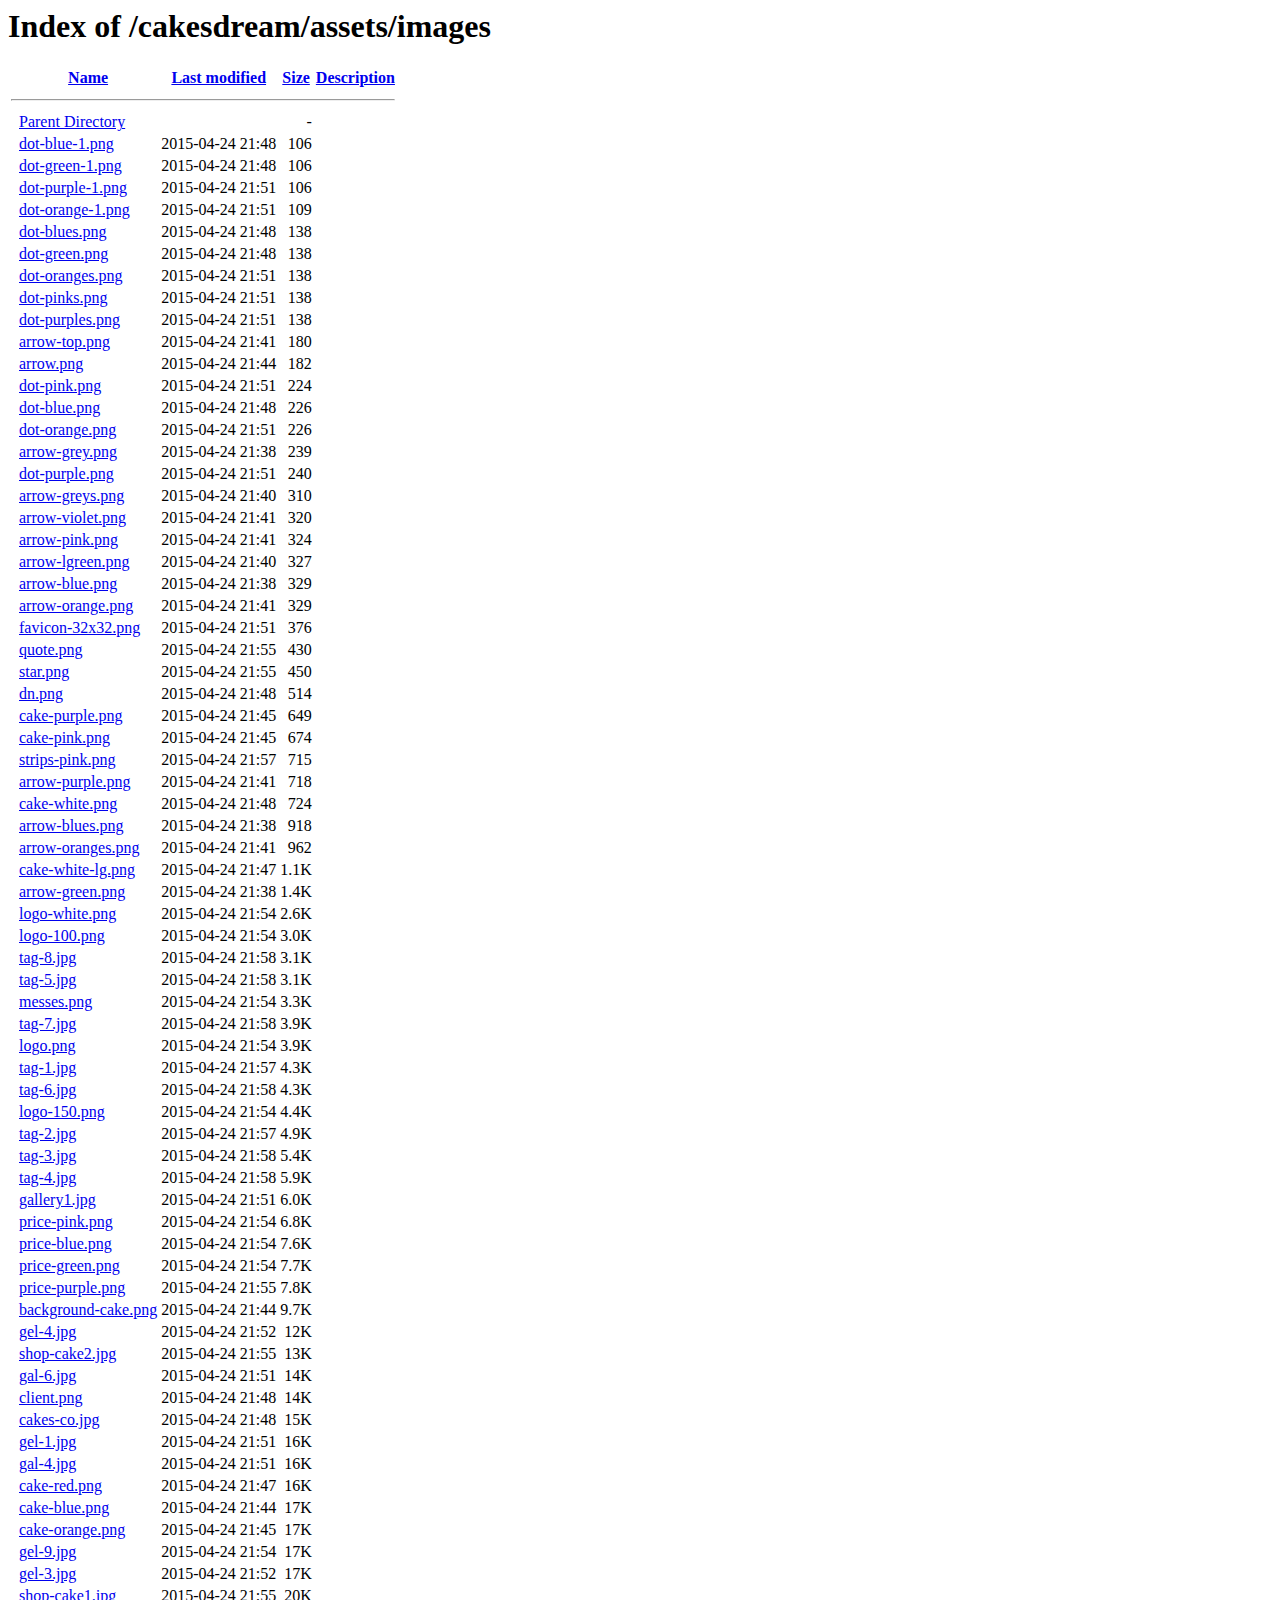
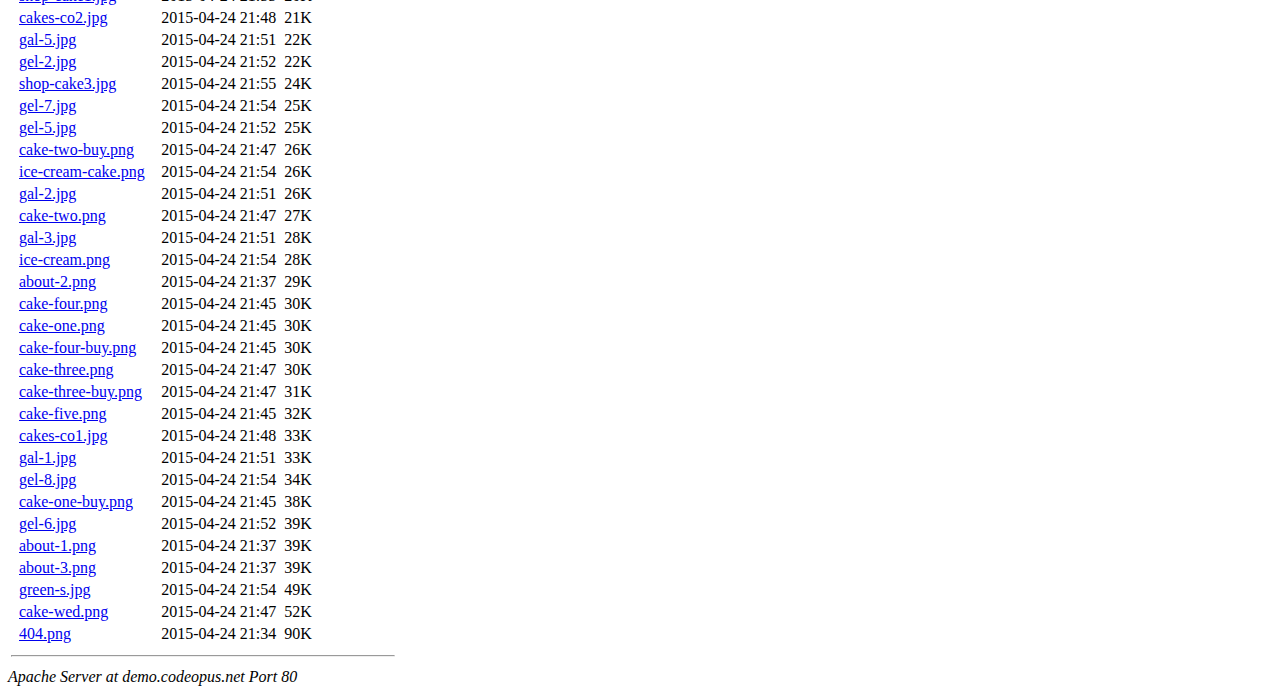
<file: assets/images/indexbfec.html>
<!DOCTYPE HTML PUBLIC "-//W3C//DTD HTML 3.2 Final//EN">
<html>
 
<!-- Mirrored from demo.codeopus.net/cakesdream/assets/images/?C=S;O=A by HTTrack Website Copier/3.x [XR&CO'2014], Wed, 13 Mar 2019 13:31:13 GMT -->
<!-- Added by HTTrack --><meta http-equiv="content-type" content="text/html;charset=ISO-8859-1" /><!-- /Added by HTTrack -->
<head>
  <title>Index of /cakesdream/assets/images</title>
 </head>
 <body>
<h1>Index of /cakesdream/assets/images</h1>
  <table>
   <tr><th valign="top">&nbsp;</th><th><a href="indexb70a.html?C=N;O=A">Name</a></th><th><a href="indexf8a0.html?C=M;O=A">Last modified</a></th><th><a href="index5851.html?C=S;O=D">Size</a></th><th><a href="index30b5.html?C=D;O=A">Description</a></th></tr>
   <tr><th colspan="5"><hr></th></tr>
<tr><td valign="top">&nbsp;</td><td><a href="../index.html">Parent Directory</a>       </td><td>&nbsp;</td><td align="right">  - </td><td>&nbsp;</td></tr>
<tr><td valign="top">&nbsp;</td><td><a href="dot-blue-1.png">dot-blue-1.png</a>         </td><td align="right">2015-04-24 21:48  </td><td align="right">106 </td><td>&nbsp;</td></tr>
<tr><td valign="top">&nbsp;</td><td><a href="dot-green-1.png">dot-green-1.png</a>        </td><td align="right">2015-04-24 21:48  </td><td align="right">106 </td><td>&nbsp;</td></tr>
<tr><td valign="top">&nbsp;</td><td><a href="dot-purple-1.png">dot-purple-1.png</a>       </td><td align="right">2015-04-24 21:51  </td><td align="right">106 </td><td>&nbsp;</td></tr>
<tr><td valign="top">&nbsp;</td><td><a href="dot-orange-1.png">dot-orange-1.png</a>       </td><td align="right">2015-04-24 21:51  </td><td align="right">109 </td><td>&nbsp;</td></tr>
<tr><td valign="top">&nbsp;</td><td><a href="dot-blues.png">dot-blues.png</a>          </td><td align="right">2015-04-24 21:48  </td><td align="right">138 </td><td>&nbsp;</td></tr>
<tr><td valign="top">&nbsp;</td><td><a href="dot-green.png">dot-green.png</a>          </td><td align="right">2015-04-24 21:48  </td><td align="right">138 </td><td>&nbsp;</td></tr>
<tr><td valign="top">&nbsp;</td><td><a href="dot-oranges.png">dot-oranges.png</a>        </td><td align="right">2015-04-24 21:51  </td><td align="right">138 </td><td>&nbsp;</td></tr>
<tr><td valign="top">&nbsp;</td><td><a href="dot-pinks.png">dot-pinks.png</a>          </td><td align="right">2015-04-24 21:51  </td><td align="right">138 </td><td>&nbsp;</td></tr>
<tr><td valign="top">&nbsp;</td><td><a href="dot-purples.png">dot-purples.png</a>        </td><td align="right">2015-04-24 21:51  </td><td align="right">138 </td><td>&nbsp;</td></tr>
<tr><td valign="top">&nbsp;</td><td><a href="arrow-top.png">arrow-top.png</a>          </td><td align="right">2015-04-24 21:41  </td><td align="right">180 </td><td>&nbsp;</td></tr>
<tr><td valign="top">&nbsp;</td><td><a href="arrow.png">arrow.png</a>              </td><td align="right">2015-04-24 21:44  </td><td align="right">182 </td><td>&nbsp;</td></tr>
<tr><td valign="top">&nbsp;</td><td><a href="dot-pink.png">dot-pink.png</a>           </td><td align="right">2015-04-24 21:51  </td><td align="right">224 </td><td>&nbsp;</td></tr>
<tr><td valign="top">&nbsp;</td><td><a href="dot-blue.png">dot-blue.png</a>           </td><td align="right">2015-04-24 21:48  </td><td align="right">226 </td><td>&nbsp;</td></tr>
<tr><td valign="top">&nbsp;</td><td><a href="dot-orange.png">dot-orange.png</a>         </td><td align="right">2015-04-24 21:51  </td><td align="right">226 </td><td>&nbsp;</td></tr>
<tr><td valign="top">&nbsp;</td><td><a href="arrow-grey.png">arrow-grey.png</a>         </td><td align="right">2015-04-24 21:38  </td><td align="right">239 </td><td>&nbsp;</td></tr>
<tr><td valign="top">&nbsp;</td><td><a href="dot-purple.png">dot-purple.png</a>         </td><td align="right">2015-04-24 21:51  </td><td align="right">240 </td><td>&nbsp;</td></tr>
<tr><td valign="top">&nbsp;</td><td><a href="arrow-greys.png">arrow-greys.png</a>        </td><td align="right">2015-04-24 21:40  </td><td align="right">310 </td><td>&nbsp;</td></tr>
<tr><td valign="top">&nbsp;</td><td><a href="arrow-violet.png">arrow-violet.png</a>       </td><td align="right">2015-04-24 21:41  </td><td align="right">320 </td><td>&nbsp;</td></tr>
<tr><td valign="top">&nbsp;</td><td><a href="arrow-pink.png">arrow-pink.png</a>         </td><td align="right">2015-04-24 21:41  </td><td align="right">324 </td><td>&nbsp;</td></tr>
<tr><td valign="top">&nbsp;</td><td><a href="arrow-lgreen.png">arrow-lgreen.png</a>       </td><td align="right">2015-04-24 21:40  </td><td align="right">327 </td><td>&nbsp;</td></tr>
<tr><td valign="top">&nbsp;</td><td><a href="arrow-blue.png">arrow-blue.png</a>         </td><td align="right">2015-04-24 21:38  </td><td align="right">329 </td><td>&nbsp;</td></tr>
<tr><td valign="top">&nbsp;</td><td><a href="arrow-orange.png">arrow-orange.png</a>       </td><td align="right">2015-04-24 21:41  </td><td align="right">329 </td><td>&nbsp;</td></tr>
<tr><td valign="top">&nbsp;</td><td><a href="favicon-32x32.png">favicon-32x32.png</a>      </td><td align="right">2015-04-24 21:51  </td><td align="right">376 </td><td>&nbsp;</td></tr>
<tr><td valign="top">&nbsp;</td><td><a href="quote.png">quote.png</a>              </td><td align="right">2015-04-24 21:55  </td><td align="right">430 </td><td>&nbsp;</td></tr>
<tr><td valign="top">&nbsp;</td><td><a href="star.png">star.png</a>               </td><td align="right">2015-04-24 21:55  </td><td align="right">450 </td><td>&nbsp;</td></tr>
<tr><td valign="top">&nbsp;</td><td><a href="dn.png">dn.png</a>                 </td><td align="right">2015-04-24 21:48  </td><td align="right">514 </td><td>&nbsp;</td></tr>
<tr><td valign="top">&nbsp;</td><td><a href="cake-purple.png">cake-purple.png</a>        </td><td align="right">2015-04-24 21:45  </td><td align="right">649 </td><td>&nbsp;</td></tr>
<tr><td valign="top">&nbsp;</td><td><a href="cake-pink.png">cake-pink.png</a>          </td><td align="right">2015-04-24 21:45  </td><td align="right">674 </td><td>&nbsp;</td></tr>
<tr><td valign="top">&nbsp;</td><td><a href="strips-pink.png">strips-pink.png</a>        </td><td align="right">2015-04-24 21:57  </td><td align="right">715 </td><td>&nbsp;</td></tr>
<tr><td valign="top">&nbsp;</td><td><a href="arrow-purple.png">arrow-purple.png</a>       </td><td align="right">2015-04-24 21:41  </td><td align="right">718 </td><td>&nbsp;</td></tr>
<tr><td valign="top">&nbsp;</td><td><a href="cake-white.png">cake-white.png</a>         </td><td align="right">2015-04-24 21:48  </td><td align="right">724 </td><td>&nbsp;</td></tr>
<tr><td valign="top">&nbsp;</td><td><a href="arrow-blues.png">arrow-blues.png</a>        </td><td align="right">2015-04-24 21:38  </td><td align="right">918 </td><td>&nbsp;</td></tr>
<tr><td valign="top">&nbsp;</td><td><a href="arrow-oranges.png">arrow-oranges.png</a>      </td><td align="right">2015-04-24 21:41  </td><td align="right">962 </td><td>&nbsp;</td></tr>
<tr><td valign="top">&nbsp;</td><td><a href="cake-white-lg.png">cake-white-lg.png</a>      </td><td align="right">2015-04-24 21:47  </td><td align="right">1.1K</td><td>&nbsp;</td></tr>
<tr><td valign="top">&nbsp;</td><td><a href="arrow-green.png">arrow-green.png</a>        </td><td align="right">2015-04-24 21:38  </td><td align="right">1.4K</td><td>&nbsp;</td></tr>
<tr><td valign="top">&nbsp;</td><td><a href="logo-white.png">logo-white.png</a>         </td><td align="right">2015-04-24 21:54  </td><td align="right">2.6K</td><td>&nbsp;</td></tr>
<tr><td valign="top">&nbsp;</td><td><a href="logo-100.png">logo-100.png</a>           </td><td align="right">2015-04-24 21:54  </td><td align="right">3.0K</td><td>&nbsp;</td></tr>
<tr><td valign="top">&nbsp;</td><td><a href="tag-8.jpg">tag-8.jpg</a>              </td><td align="right">2015-04-24 21:58  </td><td align="right">3.1K</td><td>&nbsp;</td></tr>
<tr><td valign="top">&nbsp;</td><td><a href="tag-5.jpg">tag-5.jpg</a>              </td><td align="right">2015-04-24 21:58  </td><td align="right">3.1K</td><td>&nbsp;</td></tr>
<tr><td valign="top">&nbsp;</td><td><a href="messes.png">messes.png</a>             </td><td align="right">2015-04-24 21:54  </td><td align="right">3.3K</td><td>&nbsp;</td></tr>
<tr><td valign="top">&nbsp;</td><td><a href="tag-7.jpg">tag-7.jpg</a>              </td><td align="right">2015-04-24 21:58  </td><td align="right">3.9K</td><td>&nbsp;</td></tr>
<tr><td valign="top">&nbsp;</td><td><a href="logo.png">logo.png</a>               </td><td align="right">2015-04-24 21:54  </td><td align="right">3.9K</td><td>&nbsp;</td></tr>
<tr><td valign="top">&nbsp;</td><td><a href="tag-1.jpg">tag-1.jpg</a>              </td><td align="right">2015-04-24 21:57  </td><td align="right">4.3K</td><td>&nbsp;</td></tr>
<tr><td valign="top">&nbsp;</td><td><a href="tag-6.jpg">tag-6.jpg</a>              </td><td align="right">2015-04-24 21:58  </td><td align="right">4.3K</td><td>&nbsp;</td></tr>
<tr><td valign="top">&nbsp;</td><td><a href="logo-150.png">logo-150.png</a>           </td><td align="right">2015-04-24 21:54  </td><td align="right">4.4K</td><td>&nbsp;</td></tr>
<tr><td valign="top">&nbsp;</td><td><a href="tag-2.jpg">tag-2.jpg</a>              </td><td align="right">2015-04-24 21:57  </td><td align="right">4.9K</td><td>&nbsp;</td></tr>
<tr><td valign="top">&nbsp;</td><td><a href="tag-3.jpg">tag-3.jpg</a>              </td><td align="right">2015-04-24 21:58  </td><td align="right">5.4K</td><td>&nbsp;</td></tr>
<tr><td valign="top">&nbsp;</td><td><a href="tag-4.jpg">tag-4.jpg</a>              </td><td align="right">2015-04-24 21:58  </td><td align="right">5.9K</td><td>&nbsp;</td></tr>
<tr><td valign="top">&nbsp;</td><td><a href="gallery1.jpg">gallery1.jpg</a>           </td><td align="right">2015-04-24 21:51  </td><td align="right">6.0K</td><td>&nbsp;</td></tr>
<tr><td valign="top">&nbsp;</td><td><a href="price-pink.png">price-pink.png</a>         </td><td align="right">2015-04-24 21:54  </td><td align="right">6.8K</td><td>&nbsp;</td></tr>
<tr><td valign="top">&nbsp;</td><td><a href="price-blue.png">price-blue.png</a>         </td><td align="right">2015-04-24 21:54  </td><td align="right">7.6K</td><td>&nbsp;</td></tr>
<tr><td valign="top">&nbsp;</td><td><a href="price-green.png">price-green.png</a>        </td><td align="right">2015-04-24 21:54  </td><td align="right">7.7K</td><td>&nbsp;</td></tr>
<tr><td valign="top">&nbsp;</td><td><a href="price-purple.png">price-purple.png</a>       </td><td align="right">2015-04-24 21:55  </td><td align="right">7.8K</td><td>&nbsp;</td></tr>
<tr><td valign="top">&nbsp;</td><td><a href="background-cake.png">background-cake.png</a>    </td><td align="right">2015-04-24 21:44  </td><td align="right">9.7K</td><td>&nbsp;</td></tr>
<tr><td valign="top">&nbsp;</td><td><a href="gel-4.jpg">gel-4.jpg</a>              </td><td align="right">2015-04-24 21:52  </td><td align="right"> 12K</td><td>&nbsp;</td></tr>
<tr><td valign="top">&nbsp;</td><td><a href="shop-cake2.jpg">shop-cake2.jpg</a>         </td><td align="right">2015-04-24 21:55  </td><td align="right"> 13K</td><td>&nbsp;</td></tr>
<tr><td valign="top">&nbsp;</td><td><a href="gal-6.jpg">gal-6.jpg</a>              </td><td align="right">2015-04-24 21:51  </td><td align="right"> 14K</td><td>&nbsp;</td></tr>
<tr><td valign="top">&nbsp;</td><td><a href="client.png">client.png</a>             </td><td align="right">2015-04-24 21:48  </td><td align="right"> 14K</td><td>&nbsp;</td></tr>
<tr><td valign="top">&nbsp;</td><td><a href="cakes-co.jpg">cakes-co.jpg</a>           </td><td align="right">2015-04-24 21:48  </td><td align="right"> 15K</td><td>&nbsp;</td></tr>
<tr><td valign="top">&nbsp;</td><td><a href="gel-1.jpg">gel-1.jpg</a>              </td><td align="right">2015-04-24 21:51  </td><td align="right"> 16K</td><td>&nbsp;</td></tr>
<tr><td valign="top">&nbsp;</td><td><a href="gal-4.jpg">gal-4.jpg</a>              </td><td align="right">2015-04-24 21:51  </td><td align="right"> 16K</td><td>&nbsp;</td></tr>
<tr><td valign="top">&nbsp;</td><td><a href="cake-red.png">cake-red.png</a>           </td><td align="right">2015-04-24 21:47  </td><td align="right"> 16K</td><td>&nbsp;</td></tr>
<tr><td valign="top">&nbsp;</td><td><a href="cake-blue.png">cake-blue.png</a>          </td><td align="right">2015-04-24 21:44  </td><td align="right"> 17K</td><td>&nbsp;</td></tr>
<tr><td valign="top">&nbsp;</td><td><a href="cake-orange.png">cake-orange.png</a>        </td><td align="right">2015-04-24 21:45  </td><td align="right"> 17K</td><td>&nbsp;</td></tr>
<tr><td valign="top">&nbsp;</td><td><a href="gel-9.jpg">gel-9.jpg</a>              </td><td align="right">2015-04-24 21:54  </td><td align="right"> 17K</td><td>&nbsp;</td></tr>
<tr><td valign="top">&nbsp;</td><td><a href="gel-3.jpg">gel-3.jpg</a>              </td><td align="right">2015-04-24 21:52  </td><td align="right"> 17K</td><td>&nbsp;</td></tr>
<tr><td valign="top">&nbsp;</td><td><a href="shop-cake1.jpg">shop-cake1.jpg</a>         </td><td align="right">2015-04-24 21:55  </td><td align="right"> 20K</td><td>&nbsp;</td></tr>
<tr><td valign="top">&nbsp;</td><td><a href="cakes-co2.jpg">cakes-co2.jpg</a>          </td><td align="right">2015-04-24 21:48  </td><td align="right"> 21K</td><td>&nbsp;</td></tr>
<tr><td valign="top">&nbsp;</td><td><a href="gal-5.jpg">gal-5.jpg</a>              </td><td align="right">2015-04-24 21:51  </td><td align="right"> 22K</td><td>&nbsp;</td></tr>
<tr><td valign="top">&nbsp;</td><td><a href="gel-2.jpg">gel-2.jpg</a>              </td><td align="right">2015-04-24 21:52  </td><td align="right"> 22K</td><td>&nbsp;</td></tr>
<tr><td valign="top">&nbsp;</td><td><a href="shop-cake3.jpg">shop-cake3.jpg</a>         </td><td align="right">2015-04-24 21:55  </td><td align="right"> 24K</td><td>&nbsp;</td></tr>
<tr><td valign="top">&nbsp;</td><td><a href="gel-7.jpg">gel-7.jpg</a>              </td><td align="right">2015-04-24 21:54  </td><td align="right"> 25K</td><td>&nbsp;</td></tr>
<tr><td valign="top">&nbsp;</td><td><a href="gel-5.jpg">gel-5.jpg</a>              </td><td align="right">2015-04-24 21:52  </td><td align="right"> 25K</td><td>&nbsp;</td></tr>
<tr><td valign="top">&nbsp;</td><td><a href="cake-two-buy.png">cake-two-buy.png</a>       </td><td align="right">2015-04-24 21:47  </td><td align="right"> 26K</td><td>&nbsp;</td></tr>
<tr><td valign="top">&nbsp;</td><td><a href="ice-cream-cake.png">ice-cream-cake.png</a>     </td><td align="right">2015-04-24 21:54  </td><td align="right"> 26K</td><td>&nbsp;</td></tr>
<tr><td valign="top">&nbsp;</td><td><a href="gal-2.jpg">gal-2.jpg</a>              </td><td align="right">2015-04-24 21:51  </td><td align="right"> 26K</td><td>&nbsp;</td></tr>
<tr><td valign="top">&nbsp;</td><td><a href="cake-two.png">cake-two.png</a>           </td><td align="right">2015-04-24 21:47  </td><td align="right"> 27K</td><td>&nbsp;</td></tr>
<tr><td valign="top">&nbsp;</td><td><a href="gal-3.jpg">gal-3.jpg</a>              </td><td align="right">2015-04-24 21:51  </td><td align="right"> 28K</td><td>&nbsp;</td></tr>
<tr><td valign="top">&nbsp;</td><td><a href="ice-cream.png">ice-cream.png</a>          </td><td align="right">2015-04-24 21:54  </td><td align="right"> 28K</td><td>&nbsp;</td></tr>
<tr><td valign="top">&nbsp;</td><td><a href="about-2.png">about-2.png</a>            </td><td align="right">2015-04-24 21:37  </td><td align="right"> 29K</td><td>&nbsp;</td></tr>
<tr><td valign="top">&nbsp;</td><td><a href="cake-four.png">cake-four.png</a>          </td><td align="right">2015-04-24 21:45  </td><td align="right"> 30K</td><td>&nbsp;</td></tr>
<tr><td valign="top">&nbsp;</td><td><a href="cake-one.png">cake-one.png</a>           </td><td align="right">2015-04-24 21:45  </td><td align="right"> 30K</td><td>&nbsp;</td></tr>
<tr><td valign="top">&nbsp;</td><td><a href="cake-four-buy.png">cake-four-buy.png</a>      </td><td align="right">2015-04-24 21:45  </td><td align="right"> 30K</td><td>&nbsp;</td></tr>
<tr><td valign="top">&nbsp;</td><td><a href="cake-three.png">cake-three.png</a>         </td><td align="right">2015-04-24 21:47  </td><td align="right"> 30K</td><td>&nbsp;</td></tr>
<tr><td valign="top">&nbsp;</td><td><a href="cake-three-buy.png">cake-three-buy.png</a>     </td><td align="right">2015-04-24 21:47  </td><td align="right"> 31K</td><td>&nbsp;</td></tr>
<tr><td valign="top">&nbsp;</td><td><a href="cake-five.png">cake-five.png</a>          </td><td align="right">2015-04-24 21:45  </td><td align="right"> 32K</td><td>&nbsp;</td></tr>
<tr><td valign="top">&nbsp;</td><td><a href="cakes-co1.jpg">cakes-co1.jpg</a>          </td><td align="right">2015-04-24 21:48  </td><td align="right"> 33K</td><td>&nbsp;</td></tr>
<tr><td valign="top">&nbsp;</td><td><a href="gal-1.jpg">gal-1.jpg</a>              </td><td align="right">2015-04-24 21:51  </td><td align="right"> 33K</td><td>&nbsp;</td></tr>
<tr><td valign="top">&nbsp;</td><td><a href="gel-8.jpg">gel-8.jpg</a>              </td><td align="right">2015-04-24 21:54  </td><td align="right"> 34K</td><td>&nbsp;</td></tr>
<tr><td valign="top">&nbsp;</td><td><a href="cake-one-buy.png">cake-one-buy.png</a>       </td><td align="right">2015-04-24 21:45  </td><td align="right"> 38K</td><td>&nbsp;</td></tr>
<tr><td valign="top">&nbsp;</td><td><a href="gel-6.jpg">gel-6.jpg</a>              </td><td align="right">2015-04-24 21:52  </td><td align="right"> 39K</td><td>&nbsp;</td></tr>
<tr><td valign="top">&nbsp;</td><td><a href="about-1.png">about-1.png</a>            </td><td align="right">2015-04-24 21:37  </td><td align="right"> 39K</td><td>&nbsp;</td></tr>
<tr><td valign="top">&nbsp;</td><td><a href="about-3.png">about-3.png</a>            </td><td align="right">2015-04-24 21:37  </td><td align="right"> 39K</td><td>&nbsp;</td></tr>
<tr><td valign="top">&nbsp;</td><td><a href="green-s.jpg">green-s.jpg</a>            </td><td align="right">2015-04-24 21:54  </td><td align="right"> 49K</td><td>&nbsp;</td></tr>
<tr><td valign="top">&nbsp;</td><td><a href="cake-wed.png">cake-wed.png</a>           </td><td align="right">2015-04-24 21:47  </td><td align="right"> 52K</td><td>&nbsp;</td></tr>
<tr><td valign="top">&nbsp;</td><td><a href="404.png">404.png</a>                </td><td align="right">2015-04-24 21:34  </td><td align="right"> 90K</td><td>&nbsp;</td></tr>
   <tr><th colspan="5"><hr></th></tr>
</table>
<address>Apache Server at demo.codeopus.net Port 80</address>
</body>
<!-- Mirrored from demo.codeopus.net/cakesdream/assets/images/?C=S;O=A by HTTrack Website Copier/3.x [XR&CO'2014], Wed, 13 Mar 2019 13:31:13 GMT -->
</html>
</file>
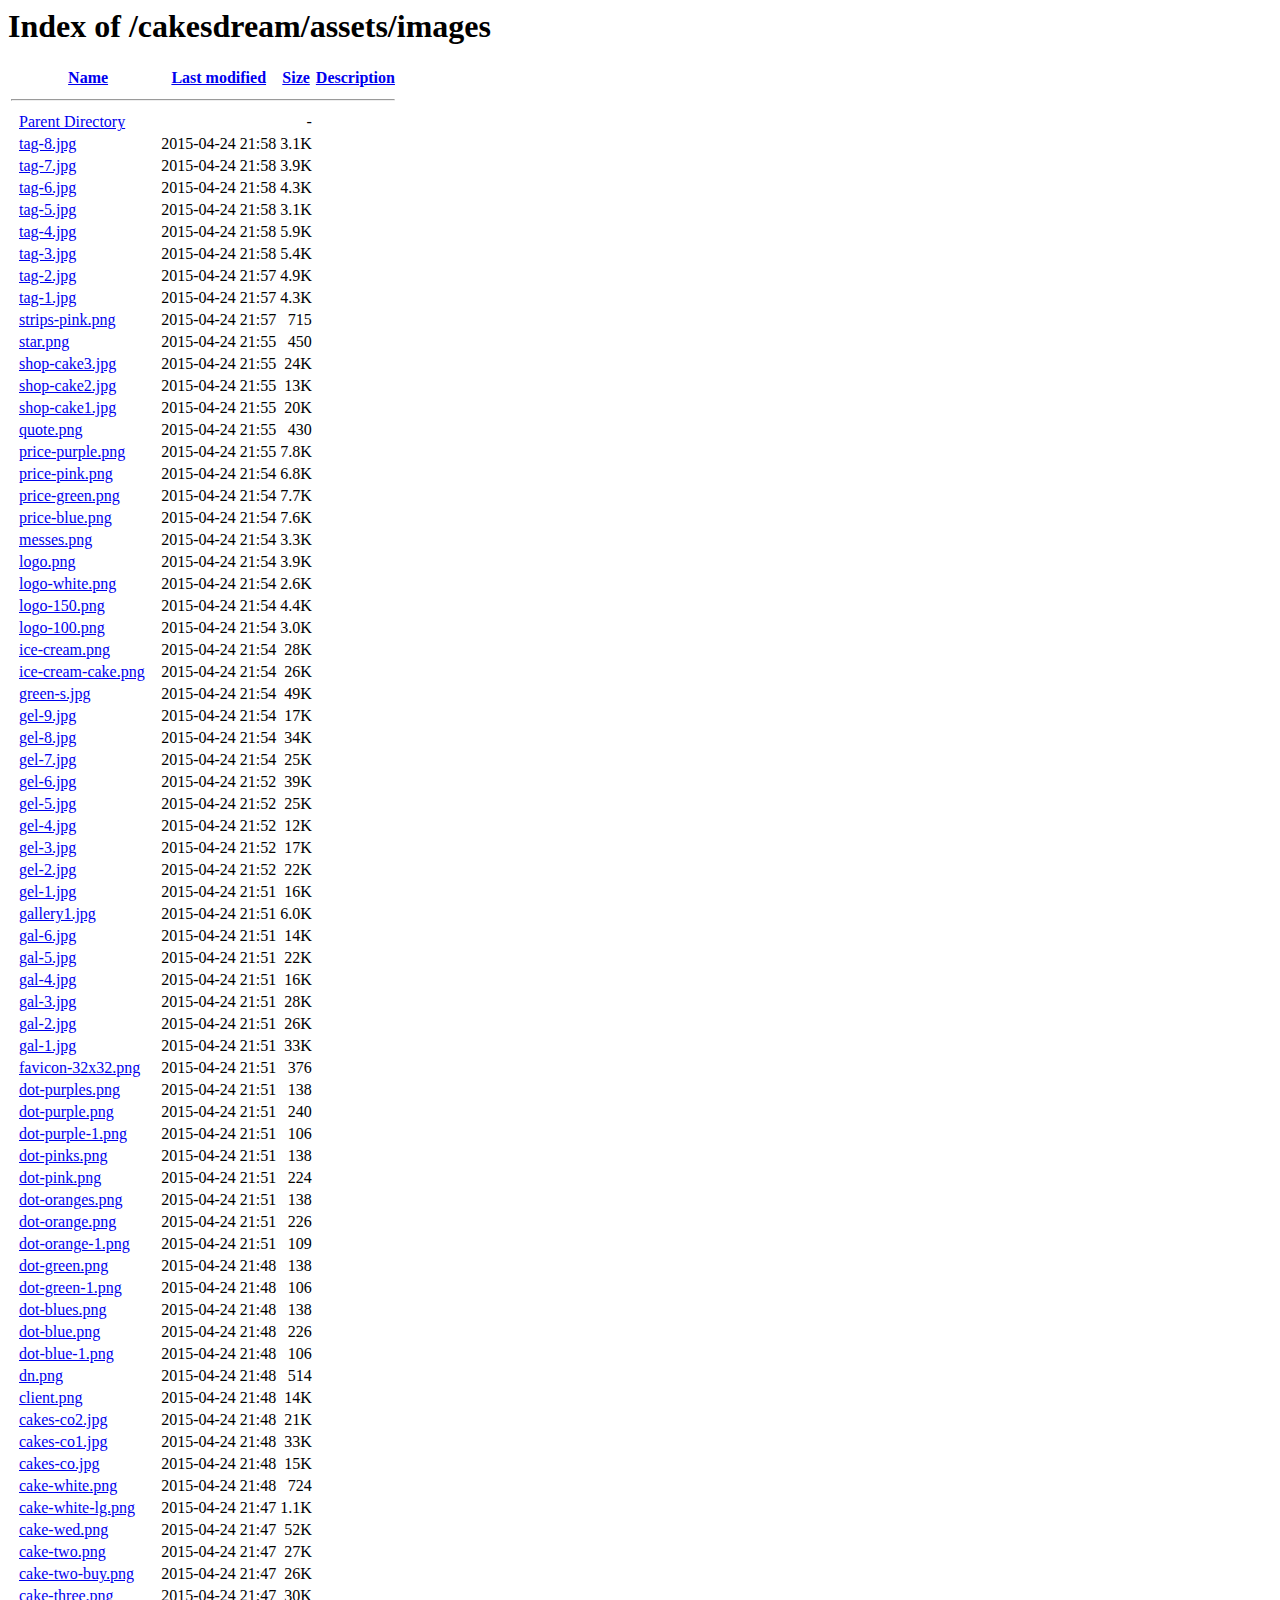
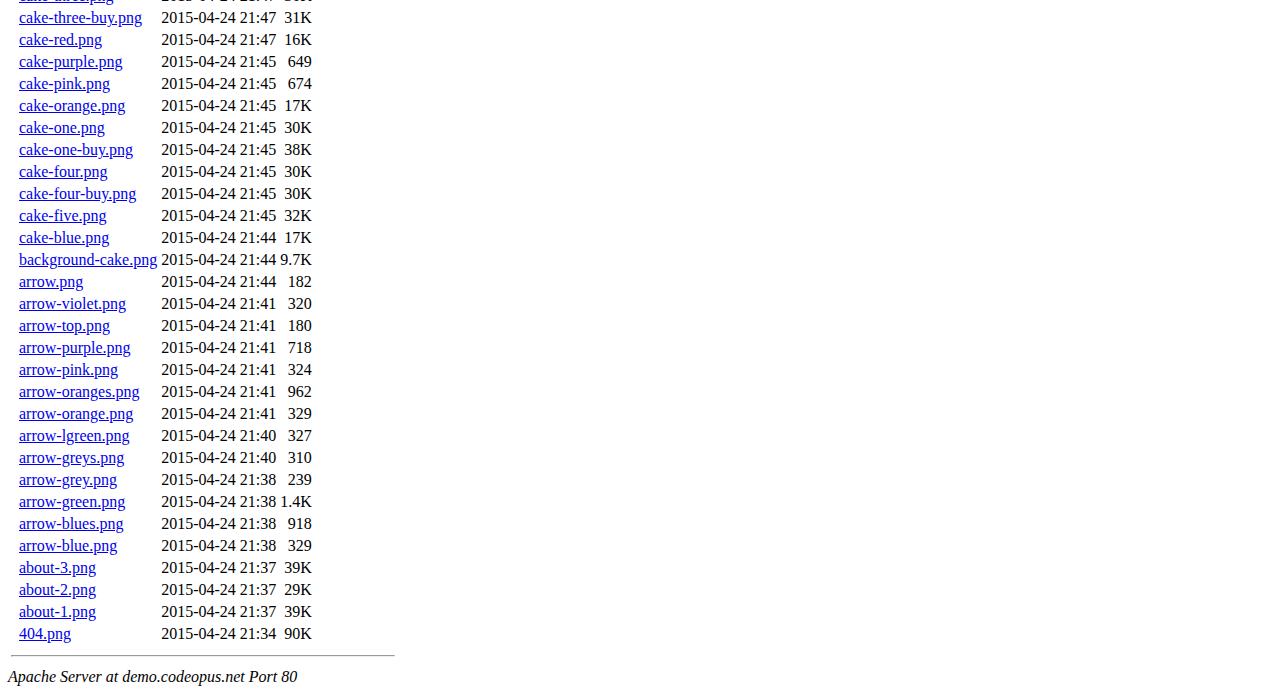
<file: assets/images/indexc052.html>
<!DOCTYPE HTML PUBLIC "-//W3C//DTD HTML 3.2 Final//EN">
<html>
 
<!-- Mirrored from demo.codeopus.net/cakesdream/assets/images/?C=N;O=D by HTTrack Website Copier/3.x [XR&CO'2014], Wed, 13 Mar 2019 13:31:13 GMT -->
<!-- Added by HTTrack --><meta http-equiv="content-type" content="text/html;charset=ISO-8859-1" /><!-- /Added by HTTrack -->
<head>
  <title>Index of /cakesdream/assets/images</title>
 </head>
 <body>
<h1>Index of /cakesdream/assets/images</h1>
  <table>
   <tr><th valign="top">&nbsp;</th><th><a href="indexb70a.html?C=N;O=A">Name</a></th><th><a href="indexf8a0.html?C=M;O=A">Last modified</a></th><th><a href="indexbfec.html?C=S;O=A">Size</a></th><th><a href="index30b5.html?C=D;O=A">Description</a></th></tr>
   <tr><th colspan="5"><hr></th></tr>
<tr><td valign="top">&nbsp;</td><td><a href="../index.html">Parent Directory</a>       </td><td>&nbsp;</td><td align="right">  - </td><td>&nbsp;</td></tr>
<tr><td valign="top">&nbsp;</td><td><a href="tag-8.jpg">tag-8.jpg</a>              </td><td align="right">2015-04-24 21:58  </td><td align="right">3.1K</td><td>&nbsp;</td></tr>
<tr><td valign="top">&nbsp;</td><td><a href="tag-7.jpg">tag-7.jpg</a>              </td><td align="right">2015-04-24 21:58  </td><td align="right">3.9K</td><td>&nbsp;</td></tr>
<tr><td valign="top">&nbsp;</td><td><a href="tag-6.jpg">tag-6.jpg</a>              </td><td align="right">2015-04-24 21:58  </td><td align="right">4.3K</td><td>&nbsp;</td></tr>
<tr><td valign="top">&nbsp;</td><td><a href="tag-5.jpg">tag-5.jpg</a>              </td><td align="right">2015-04-24 21:58  </td><td align="right">3.1K</td><td>&nbsp;</td></tr>
<tr><td valign="top">&nbsp;</td><td><a href="tag-4.jpg">tag-4.jpg</a>              </td><td align="right">2015-04-24 21:58  </td><td align="right">5.9K</td><td>&nbsp;</td></tr>
<tr><td valign="top">&nbsp;</td><td><a href="tag-3.jpg">tag-3.jpg</a>              </td><td align="right">2015-04-24 21:58  </td><td align="right">5.4K</td><td>&nbsp;</td></tr>
<tr><td valign="top">&nbsp;</td><td><a href="tag-2.jpg">tag-2.jpg</a>              </td><td align="right">2015-04-24 21:57  </td><td align="right">4.9K</td><td>&nbsp;</td></tr>
<tr><td valign="top">&nbsp;</td><td><a href="tag-1.jpg">tag-1.jpg</a>              </td><td align="right">2015-04-24 21:57  </td><td align="right">4.3K</td><td>&nbsp;</td></tr>
<tr><td valign="top">&nbsp;</td><td><a href="strips-pink.png">strips-pink.png</a>        </td><td align="right">2015-04-24 21:57  </td><td align="right">715 </td><td>&nbsp;</td></tr>
<tr><td valign="top">&nbsp;</td><td><a href="star.png">star.png</a>               </td><td align="right">2015-04-24 21:55  </td><td align="right">450 </td><td>&nbsp;</td></tr>
<tr><td valign="top">&nbsp;</td><td><a href="shop-cake3.jpg">shop-cake3.jpg</a>         </td><td align="right">2015-04-24 21:55  </td><td align="right"> 24K</td><td>&nbsp;</td></tr>
<tr><td valign="top">&nbsp;</td><td><a href="shop-cake2.jpg">shop-cake2.jpg</a>         </td><td align="right">2015-04-24 21:55  </td><td align="right"> 13K</td><td>&nbsp;</td></tr>
<tr><td valign="top">&nbsp;</td><td><a href="shop-cake1.jpg">shop-cake1.jpg</a>         </td><td align="right">2015-04-24 21:55  </td><td align="right"> 20K</td><td>&nbsp;</td></tr>
<tr><td valign="top">&nbsp;</td><td><a href="quote.png">quote.png</a>              </td><td align="right">2015-04-24 21:55  </td><td align="right">430 </td><td>&nbsp;</td></tr>
<tr><td valign="top">&nbsp;</td><td><a href="price-purple.png">price-purple.png</a>       </td><td align="right">2015-04-24 21:55  </td><td align="right">7.8K</td><td>&nbsp;</td></tr>
<tr><td valign="top">&nbsp;</td><td><a href="price-pink.png">price-pink.png</a>         </td><td align="right">2015-04-24 21:54  </td><td align="right">6.8K</td><td>&nbsp;</td></tr>
<tr><td valign="top">&nbsp;</td><td><a href="price-green.png">price-green.png</a>        </td><td align="right">2015-04-24 21:54  </td><td align="right">7.7K</td><td>&nbsp;</td></tr>
<tr><td valign="top">&nbsp;</td><td><a href="price-blue.png">price-blue.png</a>         </td><td align="right">2015-04-24 21:54  </td><td align="right">7.6K</td><td>&nbsp;</td></tr>
<tr><td valign="top">&nbsp;</td><td><a href="messes.png">messes.png</a>             </td><td align="right">2015-04-24 21:54  </td><td align="right">3.3K</td><td>&nbsp;</td></tr>
<tr><td valign="top">&nbsp;</td><td><a href="logo.png">logo.png</a>               </td><td align="right">2015-04-24 21:54  </td><td align="right">3.9K</td><td>&nbsp;</td></tr>
<tr><td valign="top">&nbsp;</td><td><a href="logo-white.png">logo-white.png</a>         </td><td align="right">2015-04-24 21:54  </td><td align="right">2.6K</td><td>&nbsp;</td></tr>
<tr><td valign="top">&nbsp;</td><td><a href="logo-150.png">logo-150.png</a>           </td><td align="right">2015-04-24 21:54  </td><td align="right">4.4K</td><td>&nbsp;</td></tr>
<tr><td valign="top">&nbsp;</td><td><a href="logo-100.png">logo-100.png</a>           </td><td align="right">2015-04-24 21:54  </td><td align="right">3.0K</td><td>&nbsp;</td></tr>
<tr><td valign="top">&nbsp;</td><td><a href="ice-cream.png">ice-cream.png</a>          </td><td align="right">2015-04-24 21:54  </td><td align="right"> 28K</td><td>&nbsp;</td></tr>
<tr><td valign="top">&nbsp;</td><td><a href="ice-cream-cake.png">ice-cream-cake.png</a>     </td><td align="right">2015-04-24 21:54  </td><td align="right"> 26K</td><td>&nbsp;</td></tr>
<tr><td valign="top">&nbsp;</td><td><a href="green-s.jpg">green-s.jpg</a>            </td><td align="right">2015-04-24 21:54  </td><td align="right"> 49K</td><td>&nbsp;</td></tr>
<tr><td valign="top">&nbsp;</td><td><a href="gel-9.jpg">gel-9.jpg</a>              </td><td align="right">2015-04-24 21:54  </td><td align="right"> 17K</td><td>&nbsp;</td></tr>
<tr><td valign="top">&nbsp;</td><td><a href="gel-8.jpg">gel-8.jpg</a>              </td><td align="right">2015-04-24 21:54  </td><td align="right"> 34K</td><td>&nbsp;</td></tr>
<tr><td valign="top">&nbsp;</td><td><a href="gel-7.jpg">gel-7.jpg</a>              </td><td align="right">2015-04-24 21:54  </td><td align="right"> 25K</td><td>&nbsp;</td></tr>
<tr><td valign="top">&nbsp;</td><td><a href="gel-6.jpg">gel-6.jpg</a>              </td><td align="right">2015-04-24 21:52  </td><td align="right"> 39K</td><td>&nbsp;</td></tr>
<tr><td valign="top">&nbsp;</td><td><a href="gel-5.jpg">gel-5.jpg</a>              </td><td align="right">2015-04-24 21:52  </td><td align="right"> 25K</td><td>&nbsp;</td></tr>
<tr><td valign="top">&nbsp;</td><td><a href="gel-4.jpg">gel-4.jpg</a>              </td><td align="right">2015-04-24 21:52  </td><td align="right"> 12K</td><td>&nbsp;</td></tr>
<tr><td valign="top">&nbsp;</td><td><a href="gel-3.jpg">gel-3.jpg</a>              </td><td align="right">2015-04-24 21:52  </td><td align="right"> 17K</td><td>&nbsp;</td></tr>
<tr><td valign="top">&nbsp;</td><td><a href="gel-2.jpg">gel-2.jpg</a>              </td><td align="right">2015-04-24 21:52  </td><td align="right"> 22K</td><td>&nbsp;</td></tr>
<tr><td valign="top">&nbsp;</td><td><a href="gel-1.jpg">gel-1.jpg</a>              </td><td align="right">2015-04-24 21:51  </td><td align="right"> 16K</td><td>&nbsp;</td></tr>
<tr><td valign="top">&nbsp;</td><td><a href="gallery1.jpg">gallery1.jpg</a>           </td><td align="right">2015-04-24 21:51  </td><td align="right">6.0K</td><td>&nbsp;</td></tr>
<tr><td valign="top">&nbsp;</td><td><a href="gal-6.jpg">gal-6.jpg</a>              </td><td align="right">2015-04-24 21:51  </td><td align="right"> 14K</td><td>&nbsp;</td></tr>
<tr><td valign="top">&nbsp;</td><td><a href="gal-5.jpg">gal-5.jpg</a>              </td><td align="right">2015-04-24 21:51  </td><td align="right"> 22K</td><td>&nbsp;</td></tr>
<tr><td valign="top">&nbsp;</td><td><a href="gal-4.jpg">gal-4.jpg</a>              </td><td align="right">2015-04-24 21:51  </td><td align="right"> 16K</td><td>&nbsp;</td></tr>
<tr><td valign="top">&nbsp;</td><td><a href="gal-3.jpg">gal-3.jpg</a>              </td><td align="right">2015-04-24 21:51  </td><td align="right"> 28K</td><td>&nbsp;</td></tr>
<tr><td valign="top">&nbsp;</td><td><a href="gal-2.jpg">gal-2.jpg</a>              </td><td align="right">2015-04-24 21:51  </td><td align="right"> 26K</td><td>&nbsp;</td></tr>
<tr><td valign="top">&nbsp;</td><td><a href="gal-1.jpg">gal-1.jpg</a>              </td><td align="right">2015-04-24 21:51  </td><td align="right"> 33K</td><td>&nbsp;</td></tr>
<tr><td valign="top">&nbsp;</td><td><a href="favicon-32x32.png">favicon-32x32.png</a>      </td><td align="right">2015-04-24 21:51  </td><td align="right">376 </td><td>&nbsp;</td></tr>
<tr><td valign="top">&nbsp;</td><td><a href="dot-purples.png">dot-purples.png</a>        </td><td align="right">2015-04-24 21:51  </td><td align="right">138 </td><td>&nbsp;</td></tr>
<tr><td valign="top">&nbsp;</td><td><a href="dot-purple.png">dot-purple.png</a>         </td><td align="right">2015-04-24 21:51  </td><td align="right">240 </td><td>&nbsp;</td></tr>
<tr><td valign="top">&nbsp;</td><td><a href="dot-purple-1.png">dot-purple-1.png</a>       </td><td align="right">2015-04-24 21:51  </td><td align="right">106 </td><td>&nbsp;</td></tr>
<tr><td valign="top">&nbsp;</td><td><a href="dot-pinks.png">dot-pinks.png</a>          </td><td align="right">2015-04-24 21:51  </td><td align="right">138 </td><td>&nbsp;</td></tr>
<tr><td valign="top">&nbsp;</td><td><a href="dot-pink.png">dot-pink.png</a>           </td><td align="right">2015-04-24 21:51  </td><td align="right">224 </td><td>&nbsp;</td></tr>
<tr><td valign="top">&nbsp;</td><td><a href="dot-oranges.png">dot-oranges.png</a>        </td><td align="right">2015-04-24 21:51  </td><td align="right">138 </td><td>&nbsp;</td></tr>
<tr><td valign="top">&nbsp;</td><td><a href="dot-orange.png">dot-orange.png</a>         </td><td align="right">2015-04-24 21:51  </td><td align="right">226 </td><td>&nbsp;</td></tr>
<tr><td valign="top">&nbsp;</td><td><a href="dot-orange-1.png">dot-orange-1.png</a>       </td><td align="right">2015-04-24 21:51  </td><td align="right">109 </td><td>&nbsp;</td></tr>
<tr><td valign="top">&nbsp;</td><td><a href="dot-green.png">dot-green.png</a>          </td><td align="right">2015-04-24 21:48  </td><td align="right">138 </td><td>&nbsp;</td></tr>
<tr><td valign="top">&nbsp;</td><td><a href="dot-green-1.png">dot-green-1.png</a>        </td><td align="right">2015-04-24 21:48  </td><td align="right">106 </td><td>&nbsp;</td></tr>
<tr><td valign="top">&nbsp;</td><td><a href="dot-blues.png">dot-blues.png</a>          </td><td align="right">2015-04-24 21:48  </td><td align="right">138 </td><td>&nbsp;</td></tr>
<tr><td valign="top">&nbsp;</td><td><a href="dot-blue.png">dot-blue.png</a>           </td><td align="right">2015-04-24 21:48  </td><td align="right">226 </td><td>&nbsp;</td></tr>
<tr><td valign="top">&nbsp;</td><td><a href="dot-blue-1.png">dot-blue-1.png</a>         </td><td align="right">2015-04-24 21:48  </td><td align="right">106 </td><td>&nbsp;</td></tr>
<tr><td valign="top">&nbsp;</td><td><a href="dn.png">dn.png</a>                 </td><td align="right">2015-04-24 21:48  </td><td align="right">514 </td><td>&nbsp;</td></tr>
<tr><td valign="top">&nbsp;</td><td><a href="client.png">client.png</a>             </td><td align="right">2015-04-24 21:48  </td><td align="right"> 14K</td><td>&nbsp;</td></tr>
<tr><td valign="top">&nbsp;</td><td><a href="cakes-co2.jpg">cakes-co2.jpg</a>          </td><td align="right">2015-04-24 21:48  </td><td align="right"> 21K</td><td>&nbsp;</td></tr>
<tr><td valign="top">&nbsp;</td><td><a href="cakes-co1.jpg">cakes-co1.jpg</a>          </td><td align="right">2015-04-24 21:48  </td><td align="right"> 33K</td><td>&nbsp;</td></tr>
<tr><td valign="top">&nbsp;</td><td><a href="cakes-co.jpg">cakes-co.jpg</a>           </td><td align="right">2015-04-24 21:48  </td><td align="right"> 15K</td><td>&nbsp;</td></tr>
<tr><td valign="top">&nbsp;</td><td><a href="cake-white.png">cake-white.png</a>         </td><td align="right">2015-04-24 21:48  </td><td align="right">724 </td><td>&nbsp;</td></tr>
<tr><td valign="top">&nbsp;</td><td><a href="cake-white-lg.png">cake-white-lg.png</a>      </td><td align="right">2015-04-24 21:47  </td><td align="right">1.1K</td><td>&nbsp;</td></tr>
<tr><td valign="top">&nbsp;</td><td><a href="cake-wed.png">cake-wed.png</a>           </td><td align="right">2015-04-24 21:47  </td><td align="right"> 52K</td><td>&nbsp;</td></tr>
<tr><td valign="top">&nbsp;</td><td><a href="cake-two.png">cake-two.png</a>           </td><td align="right">2015-04-24 21:47  </td><td align="right"> 27K</td><td>&nbsp;</td></tr>
<tr><td valign="top">&nbsp;</td><td><a href="cake-two-buy.png">cake-two-buy.png</a>       </td><td align="right">2015-04-24 21:47  </td><td align="right"> 26K</td><td>&nbsp;</td></tr>
<tr><td valign="top">&nbsp;</td><td><a href="cake-three.png">cake-three.png</a>         </td><td align="right">2015-04-24 21:47  </td><td align="right"> 30K</td><td>&nbsp;</td></tr>
<tr><td valign="top">&nbsp;</td><td><a href="cake-three-buy.png">cake-three-buy.png</a>     </td><td align="right">2015-04-24 21:47  </td><td align="right"> 31K</td><td>&nbsp;</td></tr>
<tr><td valign="top">&nbsp;</td><td><a href="cake-red.png">cake-red.png</a>           </td><td align="right">2015-04-24 21:47  </td><td align="right"> 16K</td><td>&nbsp;</td></tr>
<tr><td valign="top">&nbsp;</td><td><a href="cake-purple.png">cake-purple.png</a>        </td><td align="right">2015-04-24 21:45  </td><td align="right">649 </td><td>&nbsp;</td></tr>
<tr><td valign="top">&nbsp;</td><td><a href="cake-pink.png">cake-pink.png</a>          </td><td align="right">2015-04-24 21:45  </td><td align="right">674 </td><td>&nbsp;</td></tr>
<tr><td valign="top">&nbsp;</td><td><a href="cake-orange.png">cake-orange.png</a>        </td><td align="right">2015-04-24 21:45  </td><td align="right"> 17K</td><td>&nbsp;</td></tr>
<tr><td valign="top">&nbsp;</td><td><a href="cake-one.png">cake-one.png</a>           </td><td align="right">2015-04-24 21:45  </td><td align="right"> 30K</td><td>&nbsp;</td></tr>
<tr><td valign="top">&nbsp;</td><td><a href="cake-one-buy.png">cake-one-buy.png</a>       </td><td align="right">2015-04-24 21:45  </td><td align="right"> 38K</td><td>&nbsp;</td></tr>
<tr><td valign="top">&nbsp;</td><td><a href="cake-four.png">cake-four.png</a>          </td><td align="right">2015-04-24 21:45  </td><td align="right"> 30K</td><td>&nbsp;</td></tr>
<tr><td valign="top">&nbsp;</td><td><a href="cake-four-buy.png">cake-four-buy.png</a>      </td><td align="right">2015-04-24 21:45  </td><td align="right"> 30K</td><td>&nbsp;</td></tr>
<tr><td valign="top">&nbsp;</td><td><a href="cake-five.png">cake-five.png</a>          </td><td align="right">2015-04-24 21:45  </td><td align="right"> 32K</td><td>&nbsp;</td></tr>
<tr><td valign="top">&nbsp;</td><td><a href="cake-blue.png">cake-blue.png</a>          </td><td align="right">2015-04-24 21:44  </td><td align="right"> 17K</td><td>&nbsp;</td></tr>
<tr><td valign="top">&nbsp;</td><td><a href="background-cake.png">background-cake.png</a>    </td><td align="right">2015-04-24 21:44  </td><td align="right">9.7K</td><td>&nbsp;</td></tr>
<tr><td valign="top">&nbsp;</td><td><a href="arrow.png">arrow.png</a>              </td><td align="right">2015-04-24 21:44  </td><td align="right">182 </td><td>&nbsp;</td></tr>
<tr><td valign="top">&nbsp;</td><td><a href="arrow-violet.png">arrow-violet.png</a>       </td><td align="right">2015-04-24 21:41  </td><td align="right">320 </td><td>&nbsp;</td></tr>
<tr><td valign="top">&nbsp;</td><td><a href="arrow-top.png">arrow-top.png</a>          </td><td align="right">2015-04-24 21:41  </td><td align="right">180 </td><td>&nbsp;</td></tr>
<tr><td valign="top">&nbsp;</td><td><a href="arrow-purple.png">arrow-purple.png</a>       </td><td align="right">2015-04-24 21:41  </td><td align="right">718 </td><td>&nbsp;</td></tr>
<tr><td valign="top">&nbsp;</td><td><a href="arrow-pink.png">arrow-pink.png</a>         </td><td align="right">2015-04-24 21:41  </td><td align="right">324 </td><td>&nbsp;</td></tr>
<tr><td valign="top">&nbsp;</td><td><a href="arrow-oranges.png">arrow-oranges.png</a>      </td><td align="right">2015-04-24 21:41  </td><td align="right">962 </td><td>&nbsp;</td></tr>
<tr><td valign="top">&nbsp;</td><td><a href="arrow-orange.png">arrow-orange.png</a>       </td><td align="right">2015-04-24 21:41  </td><td align="right">329 </td><td>&nbsp;</td></tr>
<tr><td valign="top">&nbsp;</td><td><a href="arrow-lgreen.png">arrow-lgreen.png</a>       </td><td align="right">2015-04-24 21:40  </td><td align="right">327 </td><td>&nbsp;</td></tr>
<tr><td valign="top">&nbsp;</td><td><a href="arrow-greys.png">arrow-greys.png</a>        </td><td align="right">2015-04-24 21:40  </td><td align="right">310 </td><td>&nbsp;</td></tr>
<tr><td valign="top">&nbsp;</td><td><a href="arrow-grey.png">arrow-grey.png</a>         </td><td align="right">2015-04-24 21:38  </td><td align="right">239 </td><td>&nbsp;</td></tr>
<tr><td valign="top">&nbsp;</td><td><a href="arrow-green.png">arrow-green.png</a>        </td><td align="right">2015-04-24 21:38  </td><td align="right">1.4K</td><td>&nbsp;</td></tr>
<tr><td valign="top">&nbsp;</td><td><a href="arrow-blues.png">arrow-blues.png</a>        </td><td align="right">2015-04-24 21:38  </td><td align="right">918 </td><td>&nbsp;</td></tr>
<tr><td valign="top">&nbsp;</td><td><a href="arrow-blue.png">arrow-blue.png</a>         </td><td align="right">2015-04-24 21:38  </td><td align="right">329 </td><td>&nbsp;</td></tr>
<tr><td valign="top">&nbsp;</td><td><a href="about-3.png">about-3.png</a>            </td><td align="right">2015-04-24 21:37  </td><td align="right"> 39K</td><td>&nbsp;</td></tr>
<tr><td valign="top">&nbsp;</td><td><a href="about-2.png">about-2.png</a>            </td><td align="right">2015-04-24 21:37  </td><td align="right"> 29K</td><td>&nbsp;</td></tr>
<tr><td valign="top">&nbsp;</td><td><a href="about-1.png">about-1.png</a>            </td><td align="right">2015-04-24 21:37  </td><td align="right"> 39K</td><td>&nbsp;</td></tr>
<tr><td valign="top">&nbsp;</td><td><a href="404.png">404.png</a>                </td><td align="right">2015-04-24 21:34  </td><td align="right"> 90K</td><td>&nbsp;</td></tr>
   <tr><th colspan="5"><hr></th></tr>
</table>
<address>Apache Server at demo.codeopus.net Port 80</address>
</body>
<!-- Mirrored from demo.codeopus.net/cakesdream/assets/images/?C=N;O=D by HTTrack Website Copier/3.x [XR&CO'2014], Wed, 13 Mar 2019 13:31:13 GMT -->
</html>
</file>
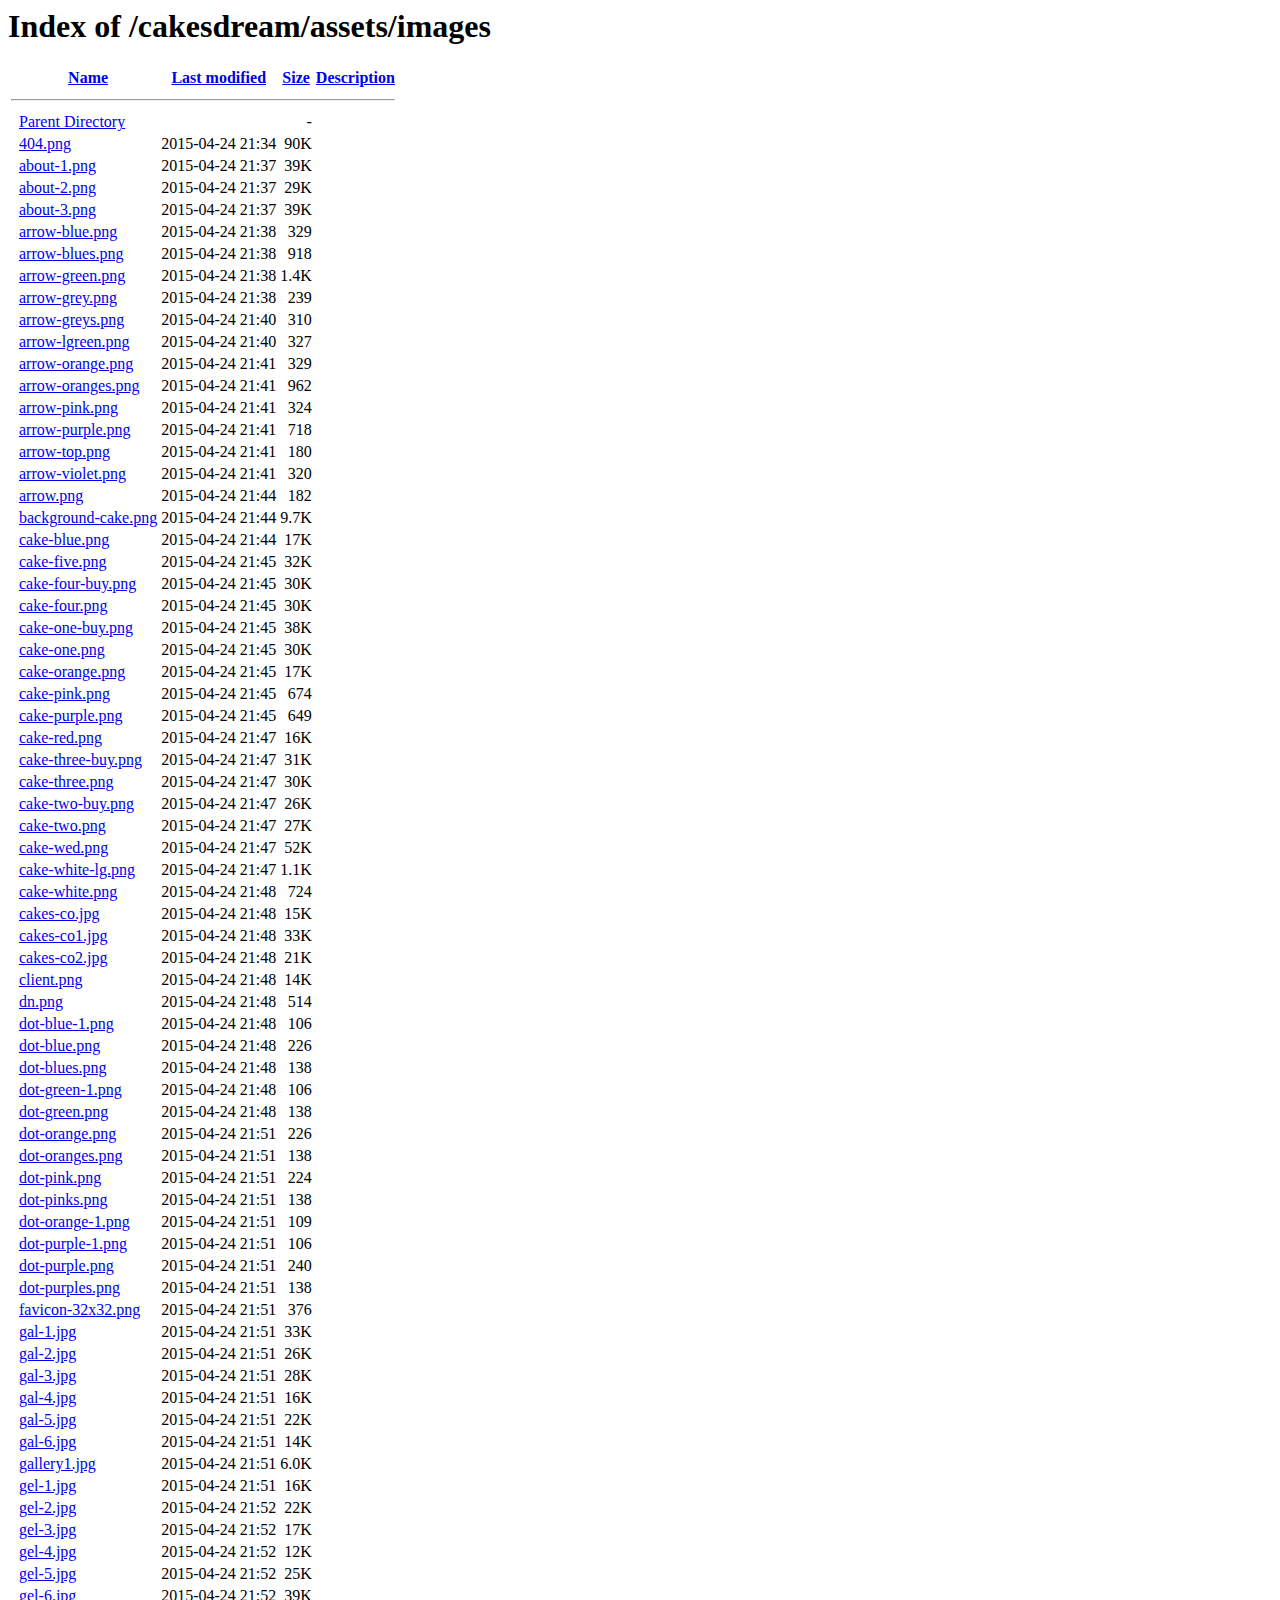
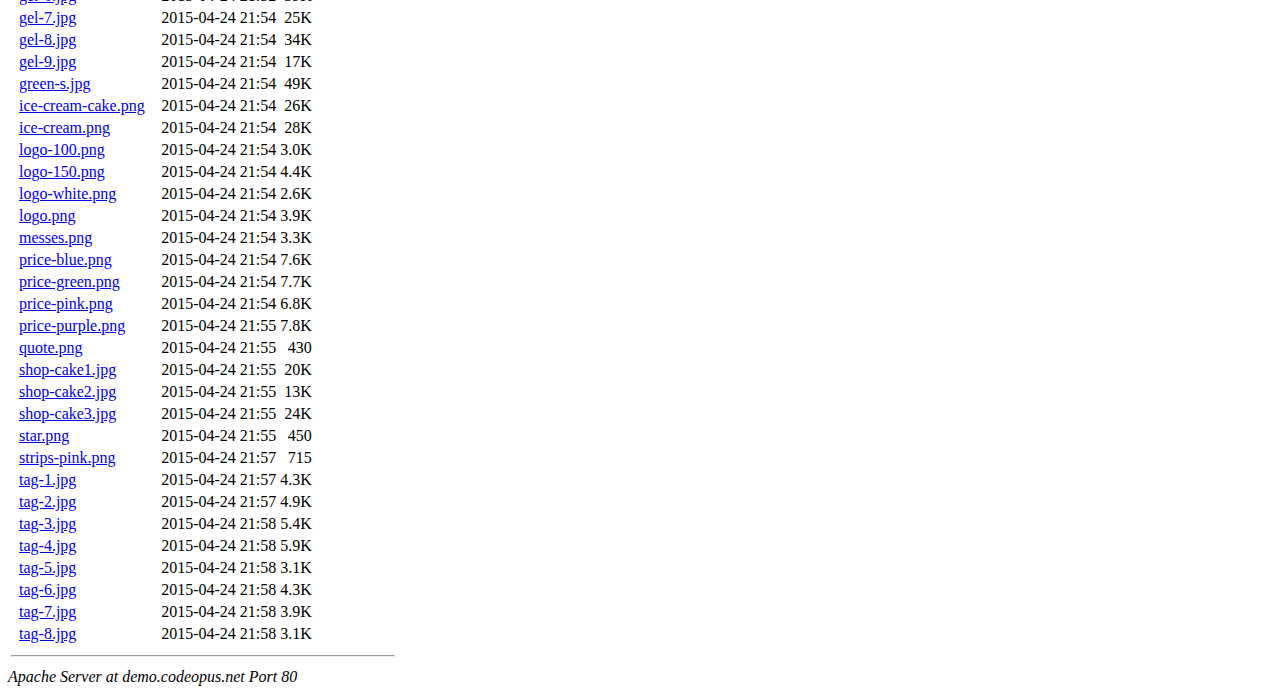
<file: assets/images/indexf8a0.html>
<!DOCTYPE HTML PUBLIC "-//W3C//DTD HTML 3.2 Final//EN">
<html>
 
<!-- Mirrored from demo.codeopus.net/cakesdream/assets/images/?C=M;O=A by HTTrack Website Copier/3.x [XR&CO'2014], Wed, 13 Mar 2019 13:31:13 GMT -->
<!-- Added by HTTrack --><meta http-equiv="content-type" content="text/html;charset=ISO-8859-1" /><!-- /Added by HTTrack -->
<head>
  <title>Index of /cakesdream/assets/images</title>
 </head>
 <body>
<h1>Index of /cakesdream/assets/images</h1>
  <table>
   <tr><th valign="top">&nbsp;</th><th><a href="indexb70a.html?C=N;O=A">Name</a></th><th><a href="index72c9.html?C=M;O=D">Last modified</a></th><th><a href="indexbfec.html?C=S;O=A">Size</a></th><th><a href="index30b5.html?C=D;O=A">Description</a></th></tr>
   <tr><th colspan="5"><hr></th></tr>
<tr><td valign="top">&nbsp;</td><td><a href="../index.html">Parent Directory</a>       </td><td>&nbsp;</td><td align="right">  - </td><td>&nbsp;</td></tr>
<tr><td valign="top">&nbsp;</td><td><a href="404.png">404.png</a>                </td><td align="right">2015-04-24 21:34  </td><td align="right"> 90K</td><td>&nbsp;</td></tr>
<tr><td valign="top">&nbsp;</td><td><a href="about-1.png">about-1.png</a>            </td><td align="right">2015-04-24 21:37  </td><td align="right"> 39K</td><td>&nbsp;</td></tr>
<tr><td valign="top">&nbsp;</td><td><a href="about-2.png">about-2.png</a>            </td><td align="right">2015-04-24 21:37  </td><td align="right"> 29K</td><td>&nbsp;</td></tr>
<tr><td valign="top">&nbsp;</td><td><a href="about-3.png">about-3.png</a>            </td><td align="right">2015-04-24 21:37  </td><td align="right"> 39K</td><td>&nbsp;</td></tr>
<tr><td valign="top">&nbsp;</td><td><a href="arrow-blue.png">arrow-blue.png</a>         </td><td align="right">2015-04-24 21:38  </td><td align="right">329 </td><td>&nbsp;</td></tr>
<tr><td valign="top">&nbsp;</td><td><a href="arrow-blues.png">arrow-blues.png</a>        </td><td align="right">2015-04-24 21:38  </td><td align="right">918 </td><td>&nbsp;</td></tr>
<tr><td valign="top">&nbsp;</td><td><a href="arrow-green.png">arrow-green.png</a>        </td><td align="right">2015-04-24 21:38  </td><td align="right">1.4K</td><td>&nbsp;</td></tr>
<tr><td valign="top">&nbsp;</td><td><a href="arrow-grey.png">arrow-grey.png</a>         </td><td align="right">2015-04-24 21:38  </td><td align="right">239 </td><td>&nbsp;</td></tr>
<tr><td valign="top">&nbsp;</td><td><a href="arrow-greys.png">arrow-greys.png</a>        </td><td align="right">2015-04-24 21:40  </td><td align="right">310 </td><td>&nbsp;</td></tr>
<tr><td valign="top">&nbsp;</td><td><a href="arrow-lgreen.png">arrow-lgreen.png</a>       </td><td align="right">2015-04-24 21:40  </td><td align="right">327 </td><td>&nbsp;</td></tr>
<tr><td valign="top">&nbsp;</td><td><a href="arrow-orange.png">arrow-orange.png</a>       </td><td align="right">2015-04-24 21:41  </td><td align="right">329 </td><td>&nbsp;</td></tr>
<tr><td valign="top">&nbsp;</td><td><a href="arrow-oranges.png">arrow-oranges.png</a>      </td><td align="right">2015-04-24 21:41  </td><td align="right">962 </td><td>&nbsp;</td></tr>
<tr><td valign="top">&nbsp;</td><td><a href="arrow-pink.png">arrow-pink.png</a>         </td><td align="right">2015-04-24 21:41  </td><td align="right">324 </td><td>&nbsp;</td></tr>
<tr><td valign="top">&nbsp;</td><td><a href="arrow-purple.png">arrow-purple.png</a>       </td><td align="right">2015-04-24 21:41  </td><td align="right">718 </td><td>&nbsp;</td></tr>
<tr><td valign="top">&nbsp;</td><td><a href="arrow-top.png">arrow-top.png</a>          </td><td align="right">2015-04-24 21:41  </td><td align="right">180 </td><td>&nbsp;</td></tr>
<tr><td valign="top">&nbsp;</td><td><a href="arrow-violet.png">arrow-violet.png</a>       </td><td align="right">2015-04-24 21:41  </td><td align="right">320 </td><td>&nbsp;</td></tr>
<tr><td valign="top">&nbsp;</td><td><a href="arrow.png">arrow.png</a>              </td><td align="right">2015-04-24 21:44  </td><td align="right">182 </td><td>&nbsp;</td></tr>
<tr><td valign="top">&nbsp;</td><td><a href="background-cake.png">background-cake.png</a>    </td><td align="right">2015-04-24 21:44  </td><td align="right">9.7K</td><td>&nbsp;</td></tr>
<tr><td valign="top">&nbsp;</td><td><a href="cake-blue.png">cake-blue.png</a>          </td><td align="right">2015-04-24 21:44  </td><td align="right"> 17K</td><td>&nbsp;</td></tr>
<tr><td valign="top">&nbsp;</td><td><a href="cake-five.png">cake-five.png</a>          </td><td align="right">2015-04-24 21:45  </td><td align="right"> 32K</td><td>&nbsp;</td></tr>
<tr><td valign="top">&nbsp;</td><td><a href="cake-four-buy.png">cake-four-buy.png</a>      </td><td align="right">2015-04-24 21:45  </td><td align="right"> 30K</td><td>&nbsp;</td></tr>
<tr><td valign="top">&nbsp;</td><td><a href="cake-four.png">cake-four.png</a>          </td><td align="right">2015-04-24 21:45  </td><td align="right"> 30K</td><td>&nbsp;</td></tr>
<tr><td valign="top">&nbsp;</td><td><a href="cake-one-buy.png">cake-one-buy.png</a>       </td><td align="right">2015-04-24 21:45  </td><td align="right"> 38K</td><td>&nbsp;</td></tr>
<tr><td valign="top">&nbsp;</td><td><a href="cake-one.png">cake-one.png</a>           </td><td align="right">2015-04-24 21:45  </td><td align="right"> 30K</td><td>&nbsp;</td></tr>
<tr><td valign="top">&nbsp;</td><td><a href="cake-orange.png">cake-orange.png</a>        </td><td align="right">2015-04-24 21:45  </td><td align="right"> 17K</td><td>&nbsp;</td></tr>
<tr><td valign="top">&nbsp;</td><td><a href="cake-pink.png">cake-pink.png</a>          </td><td align="right">2015-04-24 21:45  </td><td align="right">674 </td><td>&nbsp;</td></tr>
<tr><td valign="top">&nbsp;</td><td><a href="cake-purple.png">cake-purple.png</a>        </td><td align="right">2015-04-24 21:45  </td><td align="right">649 </td><td>&nbsp;</td></tr>
<tr><td valign="top">&nbsp;</td><td><a href="cake-red.png">cake-red.png</a>           </td><td align="right">2015-04-24 21:47  </td><td align="right"> 16K</td><td>&nbsp;</td></tr>
<tr><td valign="top">&nbsp;</td><td><a href="cake-three-buy.png">cake-three-buy.png</a>     </td><td align="right">2015-04-24 21:47  </td><td align="right"> 31K</td><td>&nbsp;</td></tr>
<tr><td valign="top">&nbsp;</td><td><a href="cake-three.png">cake-three.png</a>         </td><td align="right">2015-04-24 21:47  </td><td align="right"> 30K</td><td>&nbsp;</td></tr>
<tr><td valign="top">&nbsp;</td><td><a href="cake-two-buy.png">cake-two-buy.png</a>       </td><td align="right">2015-04-24 21:47  </td><td align="right"> 26K</td><td>&nbsp;</td></tr>
<tr><td valign="top">&nbsp;</td><td><a href="cake-two.png">cake-two.png</a>           </td><td align="right">2015-04-24 21:47  </td><td align="right"> 27K</td><td>&nbsp;</td></tr>
<tr><td valign="top">&nbsp;</td><td><a href="cake-wed.png">cake-wed.png</a>           </td><td align="right">2015-04-24 21:47  </td><td align="right"> 52K</td><td>&nbsp;</td></tr>
<tr><td valign="top">&nbsp;</td><td><a href="cake-white-lg.png">cake-white-lg.png</a>      </td><td align="right">2015-04-24 21:47  </td><td align="right">1.1K</td><td>&nbsp;</td></tr>
<tr><td valign="top">&nbsp;</td><td><a href="cake-white.png">cake-white.png</a>         </td><td align="right">2015-04-24 21:48  </td><td align="right">724 </td><td>&nbsp;</td></tr>
<tr><td valign="top">&nbsp;</td><td><a href="cakes-co.jpg">cakes-co.jpg</a>           </td><td align="right">2015-04-24 21:48  </td><td align="right"> 15K</td><td>&nbsp;</td></tr>
<tr><td valign="top">&nbsp;</td><td><a href="cakes-co1.jpg">cakes-co1.jpg</a>          </td><td align="right">2015-04-24 21:48  </td><td align="right"> 33K</td><td>&nbsp;</td></tr>
<tr><td valign="top">&nbsp;</td><td><a href="cakes-co2.jpg">cakes-co2.jpg</a>          </td><td align="right">2015-04-24 21:48  </td><td align="right"> 21K</td><td>&nbsp;</td></tr>
<tr><td valign="top">&nbsp;</td><td><a href="client.png">client.png</a>             </td><td align="right">2015-04-24 21:48  </td><td align="right"> 14K</td><td>&nbsp;</td></tr>
<tr><td valign="top">&nbsp;</td><td><a href="dn.png">dn.png</a>                 </td><td align="right">2015-04-24 21:48  </td><td align="right">514 </td><td>&nbsp;</td></tr>
<tr><td valign="top">&nbsp;</td><td><a href="dot-blue-1.png">dot-blue-1.png</a>         </td><td align="right">2015-04-24 21:48  </td><td align="right">106 </td><td>&nbsp;</td></tr>
<tr><td valign="top">&nbsp;</td><td><a href="dot-blue.png">dot-blue.png</a>           </td><td align="right">2015-04-24 21:48  </td><td align="right">226 </td><td>&nbsp;</td></tr>
<tr><td valign="top">&nbsp;</td><td><a href="dot-blues.png">dot-blues.png</a>          </td><td align="right">2015-04-24 21:48  </td><td align="right">138 </td><td>&nbsp;</td></tr>
<tr><td valign="top">&nbsp;</td><td><a href="dot-green-1.png">dot-green-1.png</a>        </td><td align="right">2015-04-24 21:48  </td><td align="right">106 </td><td>&nbsp;</td></tr>
<tr><td valign="top">&nbsp;</td><td><a href="dot-green.png">dot-green.png</a>          </td><td align="right">2015-04-24 21:48  </td><td align="right">138 </td><td>&nbsp;</td></tr>
<tr><td valign="top">&nbsp;</td><td><a href="dot-orange.png">dot-orange.png</a>         </td><td align="right">2015-04-24 21:51  </td><td align="right">226 </td><td>&nbsp;</td></tr>
<tr><td valign="top">&nbsp;</td><td><a href="dot-oranges.png">dot-oranges.png</a>        </td><td align="right">2015-04-24 21:51  </td><td align="right">138 </td><td>&nbsp;</td></tr>
<tr><td valign="top">&nbsp;</td><td><a href="dot-pink.png">dot-pink.png</a>           </td><td align="right">2015-04-24 21:51  </td><td align="right">224 </td><td>&nbsp;</td></tr>
<tr><td valign="top">&nbsp;</td><td><a href="dot-pinks.png">dot-pinks.png</a>          </td><td align="right">2015-04-24 21:51  </td><td align="right">138 </td><td>&nbsp;</td></tr>
<tr><td valign="top">&nbsp;</td><td><a href="dot-orange-1.png">dot-orange-1.png</a>       </td><td align="right">2015-04-24 21:51  </td><td align="right">109 </td><td>&nbsp;</td></tr>
<tr><td valign="top">&nbsp;</td><td><a href="dot-purple-1.png">dot-purple-1.png</a>       </td><td align="right">2015-04-24 21:51  </td><td align="right">106 </td><td>&nbsp;</td></tr>
<tr><td valign="top">&nbsp;</td><td><a href="dot-purple.png">dot-purple.png</a>         </td><td align="right">2015-04-24 21:51  </td><td align="right">240 </td><td>&nbsp;</td></tr>
<tr><td valign="top">&nbsp;</td><td><a href="dot-purples.png">dot-purples.png</a>        </td><td align="right">2015-04-24 21:51  </td><td align="right">138 </td><td>&nbsp;</td></tr>
<tr><td valign="top">&nbsp;</td><td><a href="favicon-32x32.png">favicon-32x32.png</a>      </td><td align="right">2015-04-24 21:51  </td><td align="right">376 </td><td>&nbsp;</td></tr>
<tr><td valign="top">&nbsp;</td><td><a href="gal-1.jpg">gal-1.jpg</a>              </td><td align="right">2015-04-24 21:51  </td><td align="right"> 33K</td><td>&nbsp;</td></tr>
<tr><td valign="top">&nbsp;</td><td><a href="gal-2.jpg">gal-2.jpg</a>              </td><td align="right">2015-04-24 21:51  </td><td align="right"> 26K</td><td>&nbsp;</td></tr>
<tr><td valign="top">&nbsp;</td><td><a href="gal-3.jpg">gal-3.jpg</a>              </td><td align="right">2015-04-24 21:51  </td><td align="right"> 28K</td><td>&nbsp;</td></tr>
<tr><td valign="top">&nbsp;</td><td><a href="gal-4.jpg">gal-4.jpg</a>              </td><td align="right">2015-04-24 21:51  </td><td align="right"> 16K</td><td>&nbsp;</td></tr>
<tr><td valign="top">&nbsp;</td><td><a href="gal-5.jpg">gal-5.jpg</a>              </td><td align="right">2015-04-24 21:51  </td><td align="right"> 22K</td><td>&nbsp;</td></tr>
<tr><td valign="top">&nbsp;</td><td><a href="gal-6.jpg">gal-6.jpg</a>              </td><td align="right">2015-04-24 21:51  </td><td align="right"> 14K</td><td>&nbsp;</td></tr>
<tr><td valign="top">&nbsp;</td><td><a href="gallery1.jpg">gallery1.jpg</a>           </td><td align="right">2015-04-24 21:51  </td><td align="right">6.0K</td><td>&nbsp;</td></tr>
<tr><td valign="top">&nbsp;</td><td><a href="gel-1.jpg">gel-1.jpg</a>              </td><td align="right">2015-04-24 21:51  </td><td align="right"> 16K</td><td>&nbsp;</td></tr>
<tr><td valign="top">&nbsp;</td><td><a href="gel-2.jpg">gel-2.jpg</a>              </td><td align="right">2015-04-24 21:52  </td><td align="right"> 22K</td><td>&nbsp;</td></tr>
<tr><td valign="top">&nbsp;</td><td><a href="gel-3.jpg">gel-3.jpg</a>              </td><td align="right">2015-04-24 21:52  </td><td align="right"> 17K</td><td>&nbsp;</td></tr>
<tr><td valign="top">&nbsp;</td><td><a href="gel-4.jpg">gel-4.jpg</a>              </td><td align="right">2015-04-24 21:52  </td><td align="right"> 12K</td><td>&nbsp;</td></tr>
<tr><td valign="top">&nbsp;</td><td><a href="gel-5.jpg">gel-5.jpg</a>              </td><td align="right">2015-04-24 21:52  </td><td align="right"> 25K</td><td>&nbsp;</td></tr>
<tr><td valign="top">&nbsp;</td><td><a href="gel-6.jpg">gel-6.jpg</a>              </td><td align="right">2015-04-24 21:52  </td><td align="right"> 39K</td><td>&nbsp;</td></tr>
<tr><td valign="top">&nbsp;</td><td><a href="gel-7.jpg">gel-7.jpg</a>              </td><td align="right">2015-04-24 21:54  </td><td align="right"> 25K</td><td>&nbsp;</td></tr>
<tr><td valign="top">&nbsp;</td><td><a href="gel-8.jpg">gel-8.jpg</a>              </td><td align="right">2015-04-24 21:54  </td><td align="right"> 34K</td><td>&nbsp;</td></tr>
<tr><td valign="top">&nbsp;</td><td><a href="gel-9.jpg">gel-9.jpg</a>              </td><td align="right">2015-04-24 21:54  </td><td align="right"> 17K</td><td>&nbsp;</td></tr>
<tr><td valign="top">&nbsp;</td><td><a href="green-s.jpg">green-s.jpg</a>            </td><td align="right">2015-04-24 21:54  </td><td align="right"> 49K</td><td>&nbsp;</td></tr>
<tr><td valign="top">&nbsp;</td><td><a href="ice-cream-cake.png">ice-cream-cake.png</a>     </td><td align="right">2015-04-24 21:54  </td><td align="right"> 26K</td><td>&nbsp;</td></tr>
<tr><td valign="top">&nbsp;</td><td><a href="ice-cream.png">ice-cream.png</a>          </td><td align="right">2015-04-24 21:54  </td><td align="right"> 28K</td><td>&nbsp;</td></tr>
<tr><td valign="top">&nbsp;</td><td><a href="logo-100.png">logo-100.png</a>           </td><td align="right">2015-04-24 21:54  </td><td align="right">3.0K</td><td>&nbsp;</td></tr>
<tr><td valign="top">&nbsp;</td><td><a href="logo-150.png">logo-150.png</a>           </td><td align="right">2015-04-24 21:54  </td><td align="right">4.4K</td><td>&nbsp;</td></tr>
<tr><td valign="top">&nbsp;</td><td><a href="logo-white.png">logo-white.png</a>         </td><td align="right">2015-04-24 21:54  </td><td align="right">2.6K</td><td>&nbsp;</td></tr>
<tr><td valign="top">&nbsp;</td><td><a href="logo.png">logo.png</a>               </td><td align="right">2015-04-24 21:54  </td><td align="right">3.9K</td><td>&nbsp;</td></tr>
<tr><td valign="top">&nbsp;</td><td><a href="messes.png">messes.png</a>             </td><td align="right">2015-04-24 21:54  </td><td align="right">3.3K</td><td>&nbsp;</td></tr>
<tr><td valign="top">&nbsp;</td><td><a href="price-blue.png">price-blue.png</a>         </td><td align="right">2015-04-24 21:54  </td><td align="right">7.6K</td><td>&nbsp;</td></tr>
<tr><td valign="top">&nbsp;</td><td><a href="price-green.png">price-green.png</a>        </td><td align="right">2015-04-24 21:54  </td><td align="right">7.7K</td><td>&nbsp;</td></tr>
<tr><td valign="top">&nbsp;</td><td><a href="price-pink.png">price-pink.png</a>         </td><td align="right">2015-04-24 21:54  </td><td align="right">6.8K</td><td>&nbsp;</td></tr>
<tr><td valign="top">&nbsp;</td><td><a href="price-purple.png">price-purple.png</a>       </td><td align="right">2015-04-24 21:55  </td><td align="right">7.8K</td><td>&nbsp;</td></tr>
<tr><td valign="top">&nbsp;</td><td><a href="quote.png">quote.png</a>              </td><td align="right">2015-04-24 21:55  </td><td align="right">430 </td><td>&nbsp;</td></tr>
<tr><td valign="top">&nbsp;</td><td><a href="shop-cake1.jpg">shop-cake1.jpg</a>         </td><td align="right">2015-04-24 21:55  </td><td align="right"> 20K</td><td>&nbsp;</td></tr>
<tr><td valign="top">&nbsp;</td><td><a href="shop-cake2.jpg">shop-cake2.jpg</a>         </td><td align="right">2015-04-24 21:55  </td><td align="right"> 13K</td><td>&nbsp;</td></tr>
<tr><td valign="top">&nbsp;</td><td><a href="shop-cake3.jpg">shop-cake3.jpg</a>         </td><td align="right">2015-04-24 21:55  </td><td align="right"> 24K</td><td>&nbsp;</td></tr>
<tr><td valign="top">&nbsp;</td><td><a href="star.png">star.png</a>               </td><td align="right">2015-04-24 21:55  </td><td align="right">450 </td><td>&nbsp;</td></tr>
<tr><td valign="top">&nbsp;</td><td><a href="strips-pink.png">strips-pink.png</a>        </td><td align="right">2015-04-24 21:57  </td><td align="right">715 </td><td>&nbsp;</td></tr>
<tr><td valign="top">&nbsp;</td><td><a href="tag-1.jpg">tag-1.jpg</a>              </td><td align="right">2015-04-24 21:57  </td><td align="right">4.3K</td><td>&nbsp;</td></tr>
<tr><td valign="top">&nbsp;</td><td><a href="tag-2.jpg">tag-2.jpg</a>              </td><td align="right">2015-04-24 21:57  </td><td align="right">4.9K</td><td>&nbsp;</td></tr>
<tr><td valign="top">&nbsp;</td><td><a href="tag-3.jpg">tag-3.jpg</a>              </td><td align="right">2015-04-24 21:58  </td><td align="right">5.4K</td><td>&nbsp;</td></tr>
<tr><td valign="top">&nbsp;</td><td><a href="tag-4.jpg">tag-4.jpg</a>              </td><td align="right">2015-04-24 21:58  </td><td align="right">5.9K</td><td>&nbsp;</td></tr>
<tr><td valign="top">&nbsp;</td><td><a href="tag-5.jpg">tag-5.jpg</a>              </td><td align="right">2015-04-24 21:58  </td><td align="right">3.1K</td><td>&nbsp;</td></tr>
<tr><td valign="top">&nbsp;</td><td><a href="tag-6.jpg">tag-6.jpg</a>              </td><td align="right">2015-04-24 21:58  </td><td align="right">4.3K</td><td>&nbsp;</td></tr>
<tr><td valign="top">&nbsp;</td><td><a href="tag-7.jpg">tag-7.jpg</a>              </td><td align="right">2015-04-24 21:58  </td><td align="right">3.9K</td><td>&nbsp;</td></tr>
<tr><td valign="top">&nbsp;</td><td><a href="tag-8.jpg">tag-8.jpg</a>              </td><td align="right">2015-04-24 21:58  </td><td align="right">3.1K</td><td>&nbsp;</td></tr>
   <tr><th colspan="5"><hr></th></tr>
</table>
<address>Apache Server at demo.codeopus.net Port 80</address>
</body>
<!-- Mirrored from demo.codeopus.net/cakesdream/assets/images/?C=M;O=A by HTTrack Website Copier/3.x [XR&CO'2014], Wed, 13 Mar 2019 13:31:13 GMT -->
</html>
</file>
